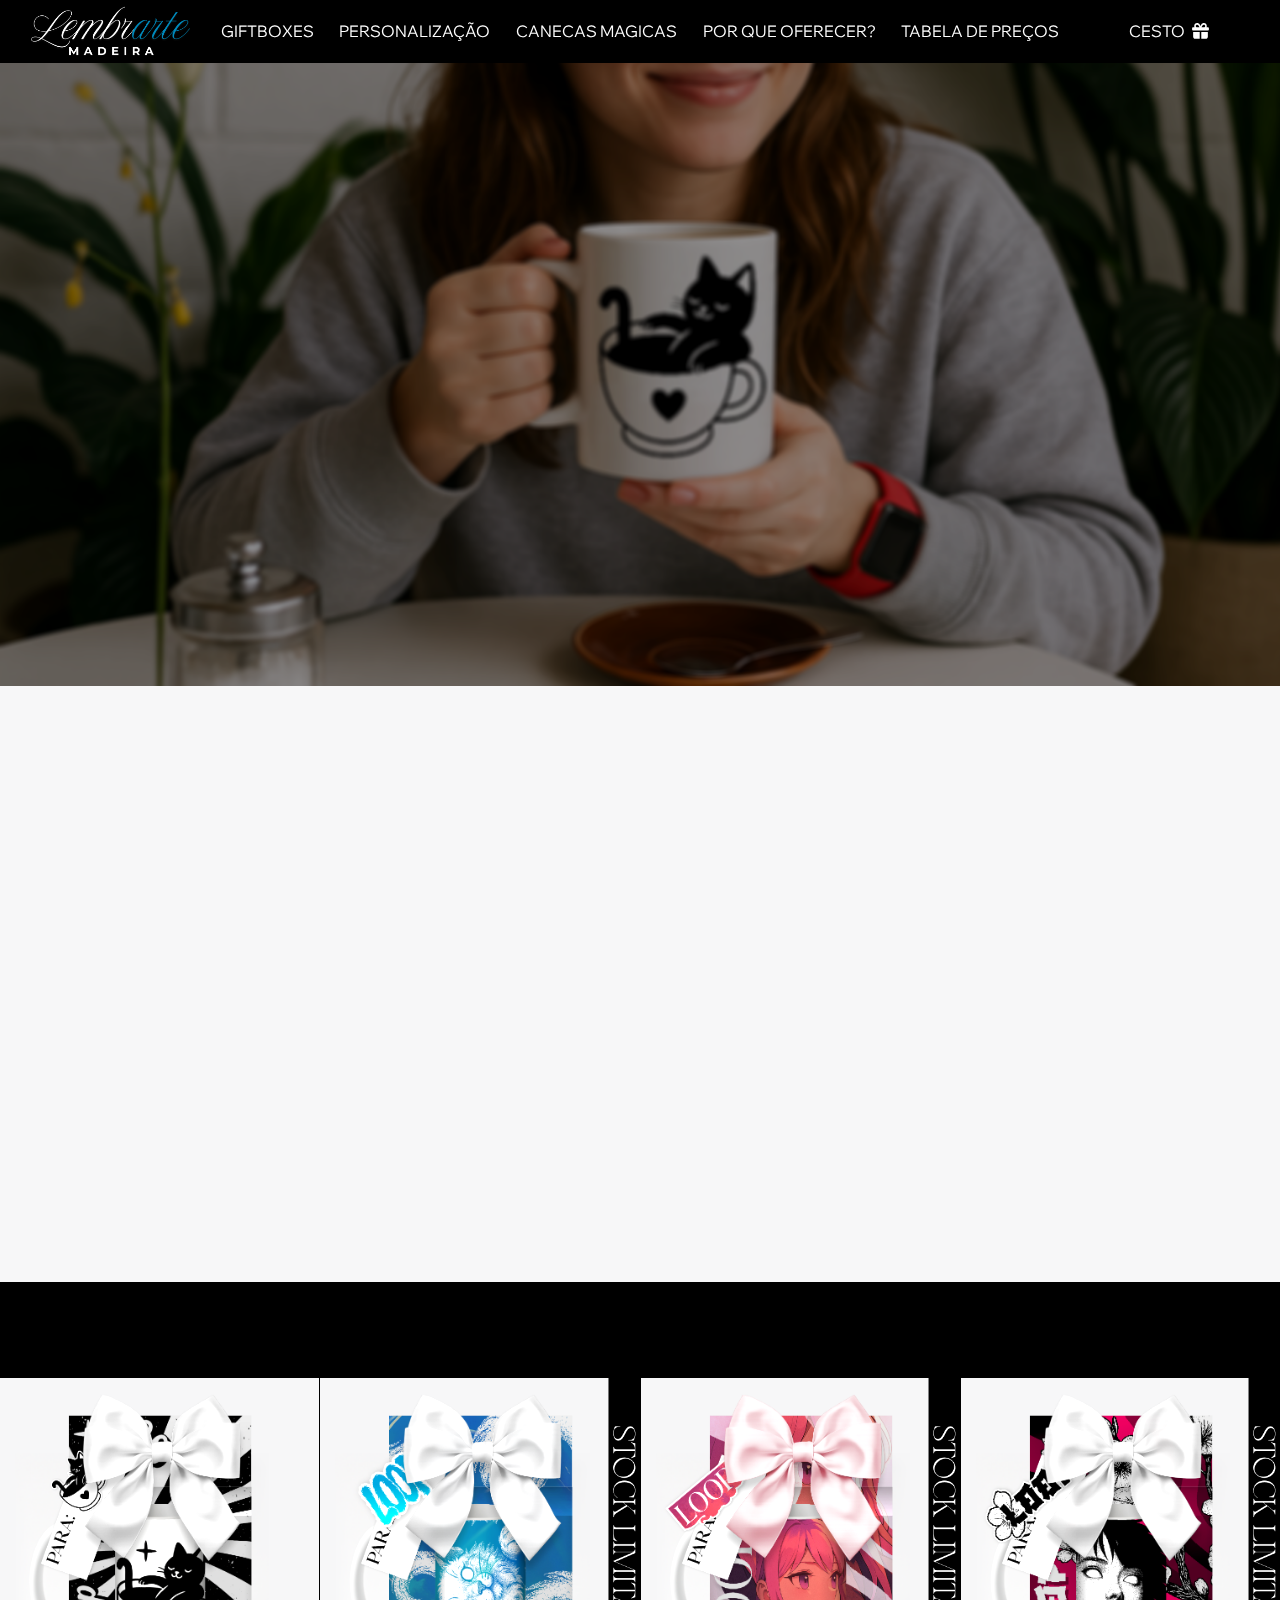
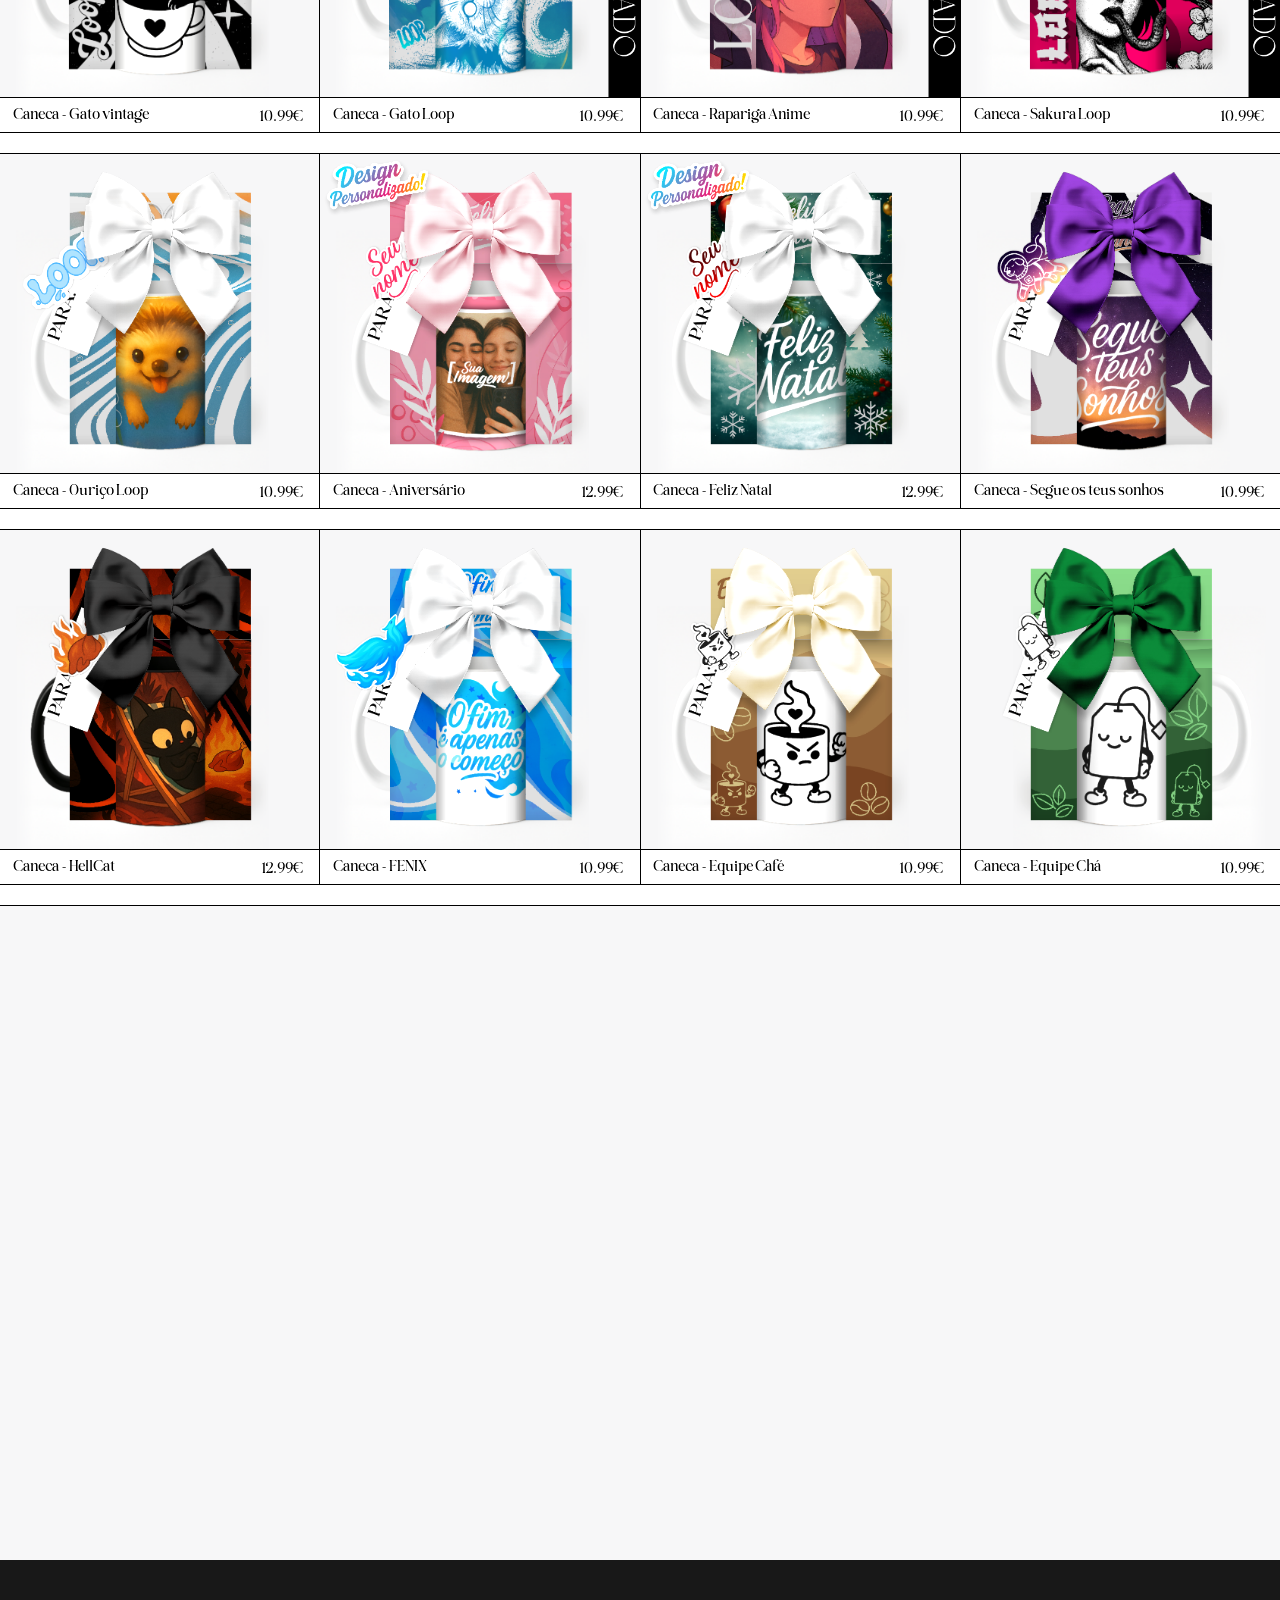
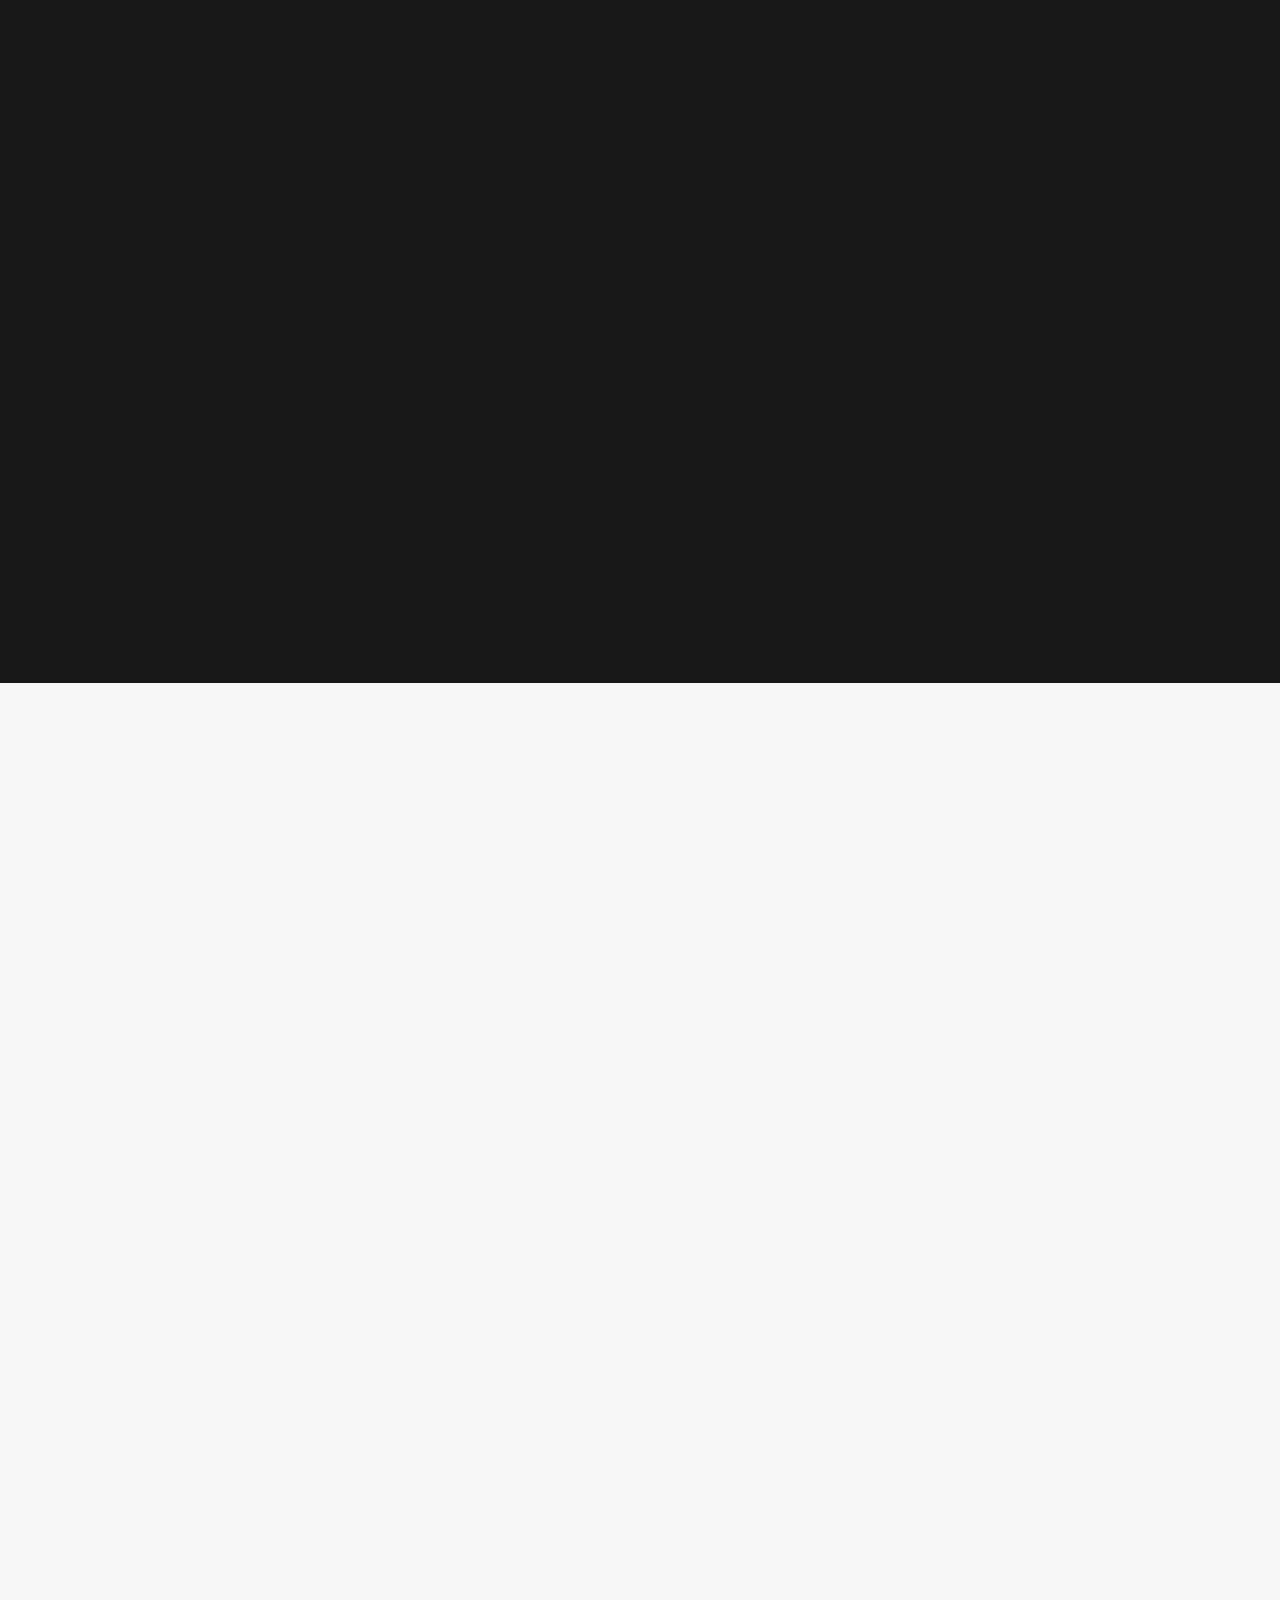
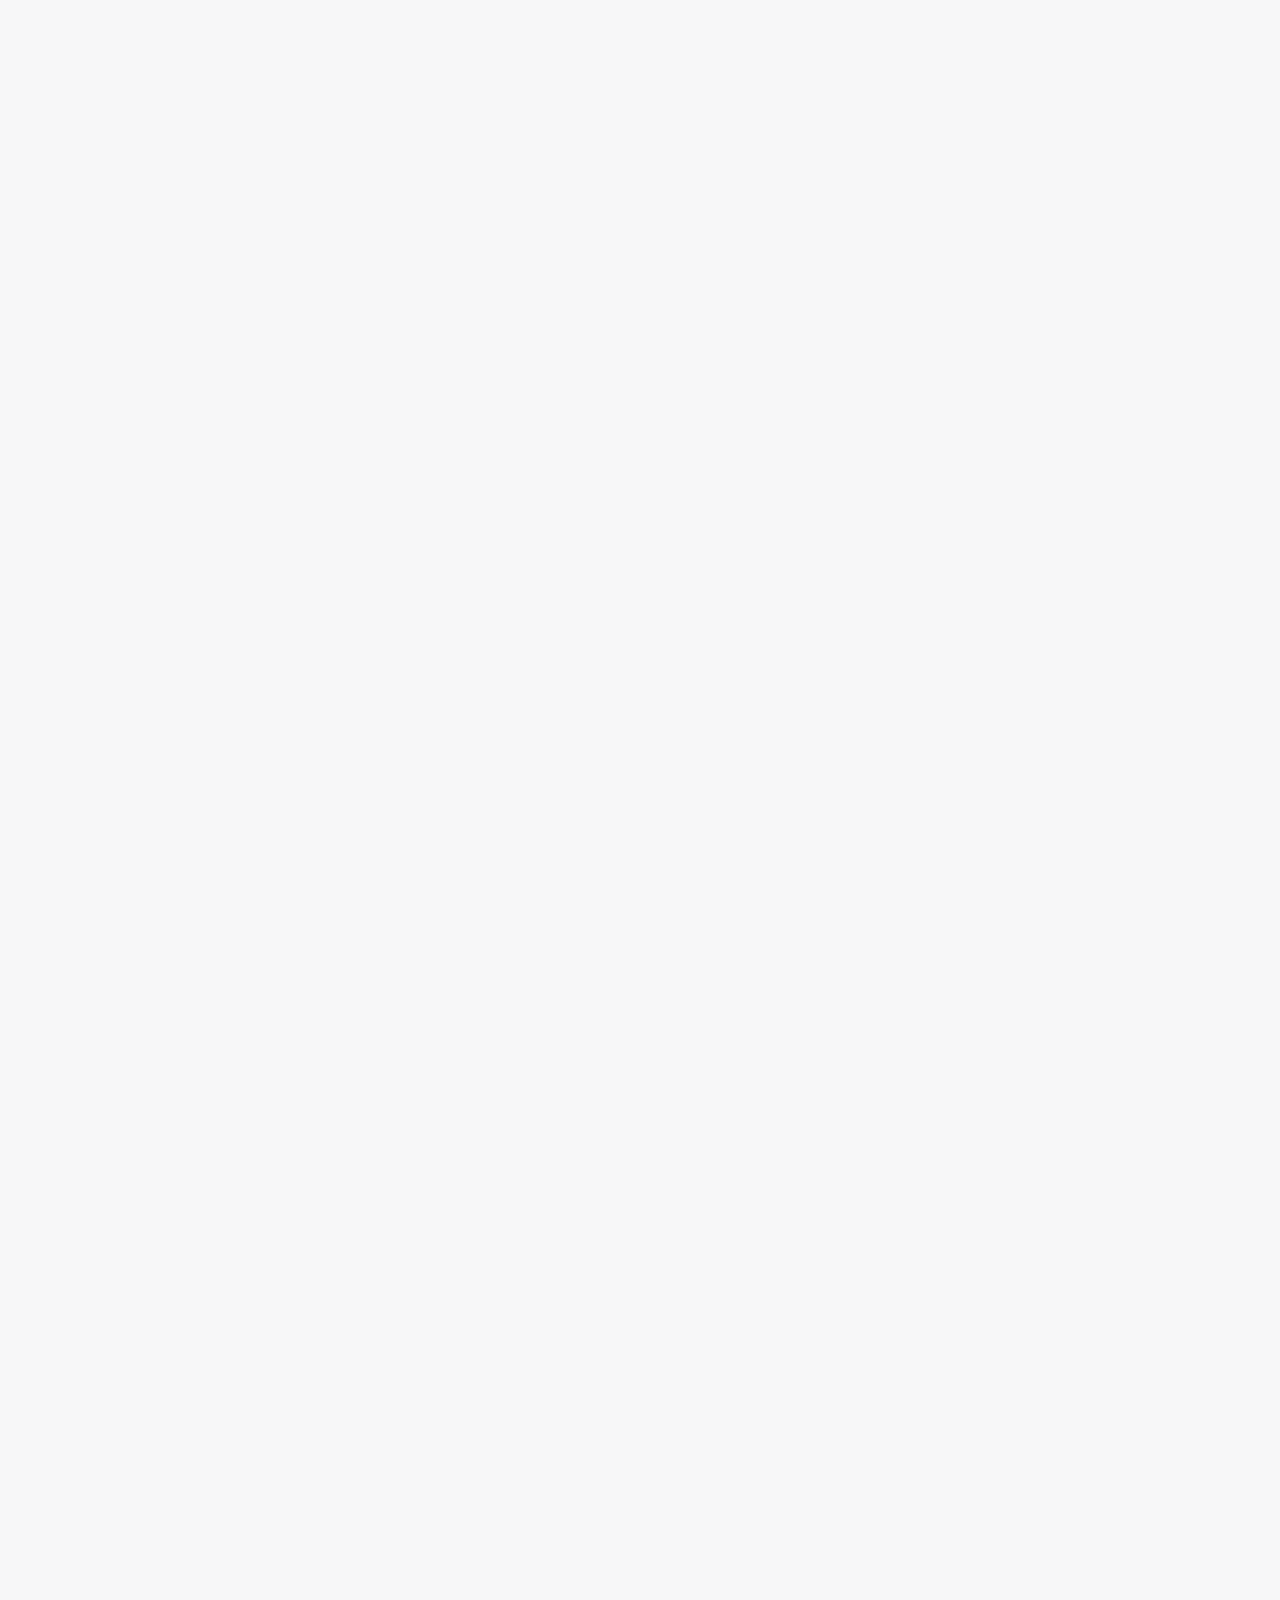
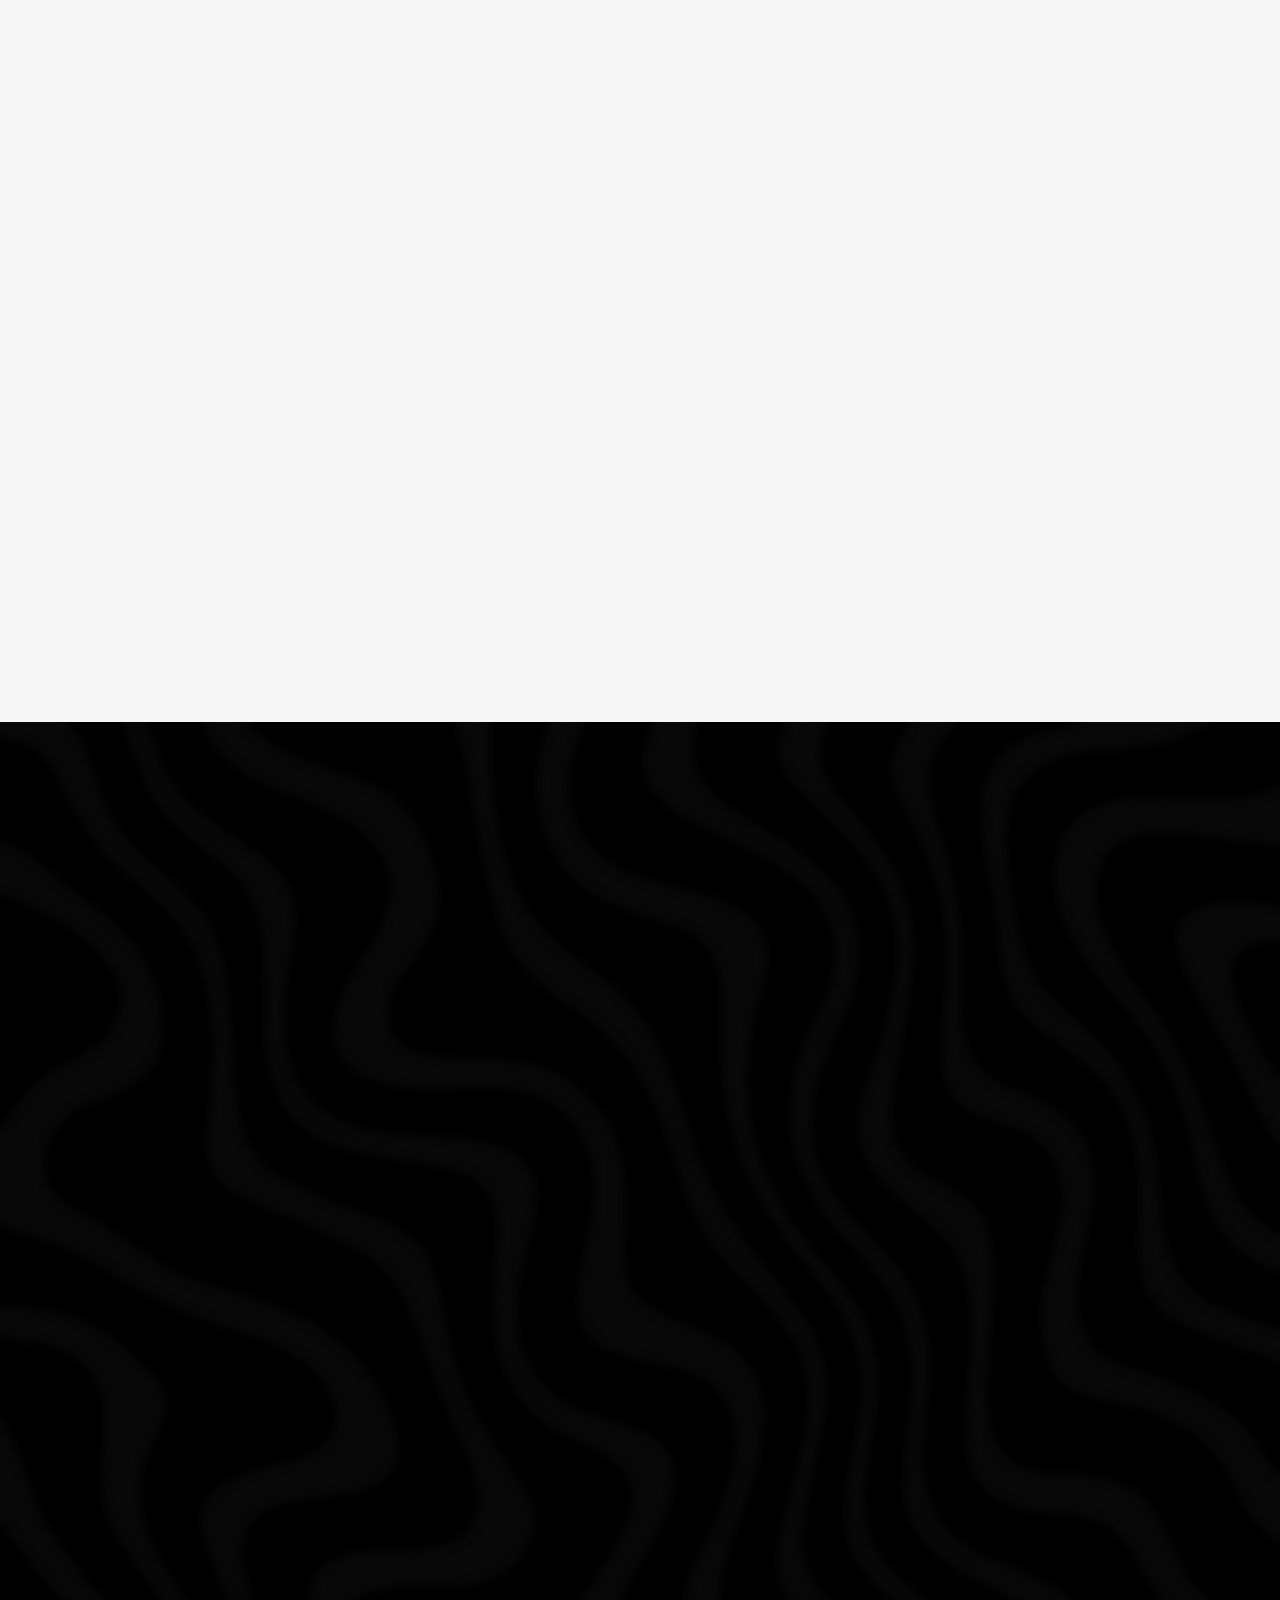
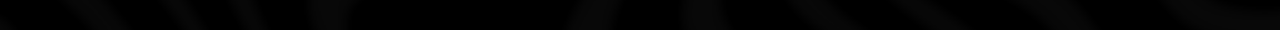
<file: LembrarteMadeira/index.html>
<!DOCTYPE html>
<html lang="en">
<head>
    <meta charset="UTF-8">
    <meta name="viewport" content="width=device-width, initial-scale=1.0">
    <title>Lembrarte Madeira</title>
    <link rel="stylesheet" href="./styles/mainStyle.css">
    <script src="./scripts/mainScript.js"></script>
    <!--FONTS-->
    <link rel="preconnect" href="https://fonts.googleapis.com">
    <link rel="preconnect" href="https://fonts.gstatic.com" crossorigin>
    <link href="https://fonts.googleapis.com/css2?family=Nunito:ital,wght@0,200..1000;1,200..1000&family=PT+Serif:ital,wght@0,400;0,700;1,400;1,700&family=Rubik:ital,wght@0,300..900;1,300..900&family=Wix+Madefor+Display:wght@400..800&display=swap" rel="stylesheet">
    
</head>
<body>
    
    <div class="main-container">
        <!--
        <div class="mini-text-info">
            <p>Ofertas especiais para empresas</p>
        </div>
        -->
        <div class="menu-display-flex hide-mobile">
            <div class="flex-2">
                <a href="#"><img class="img invert" src="./media/lembrarte-no-background.png" alt="lembrarte"></a>
            </div>
            <div class="flex-9 hide-mobile jc-center">
                <div class="links-menu">
                    <!--<a class="selected-menu" href="#">ALL</a>-->
                    <!--<a href="#">CLOTES</a>-->
                    <a class="underline-anim" href="#gift-boxes">GIFTBOXES</a>
                    <a class="underline-anim" href="#custom-mugs">PERSONALIZAÇÃO</a>
                    <a class="underline-anim" href="#magic-mugs">CANECAS MAGICAS</a>
                    <a class="underline-anim" href="#about">POR QUE OFERECER?</a>
                    <a class="underline-anim" href="#pricing">TABELA DE PREÇOS</a>
                    <!--<a href="#">MOUSEPADS</a>-->
                    <!--<a href="#">OTHERS</a>-->
                </div>
            </div>
            <div class="flex-2 links-menu-2 hide-mobile inline-social jc-center">
                <!--<a class="social-icon" href="https://www.instagram.com/lembrartemadeira/"><img src="./media/instagram-brands-solid-full.svg" alt=""></a>-->
                <!--<a class="social-icon" href=""><img src="./media/facebook-brands-solid-full.svg" alt=""></a>-->
                <a class="underline-anim inine-link" href="./cart.html">
                    <p class="bag-text2">CESTO</p>
                    <img class="icon-img2" src="./media/gift.svg" alt="">
                </a>
            </div>
        </div>

        <!-- MOBILE MENU-->
        <div class="mobile-menu-container">
            <div class="mobile-menu-header">
                <a href="#" class="mobile-logo">
                <img src="./media/lembrarte-no-background.png" alt="lembrarte" class="mobile-logo-img invert">
                </a>

                <div class="mobile-menu-toggle" id="mobile-menu-toggle">
                <span></span>
                <span></span>
                <span></span>
                </div>
            </div>

            <div class="mobile-menu-links" id="mobile-menu-links">
                <a class="mobile-link" href="#gift-boxes">GIFTBOXES</a>
                <a class="mobile-link" href="#custom-mugs">PERSONALIZAÇÃO</a>
                <a class="mobile-link" href="#magic-mugs">CANECAS MAGICAS</a>
                <a class="mobile-link" href="#about">POR QUE OFERECER?</a>
                <a class="mobile-link" href="#pricing">TABELA DE PREÇOS</a>

                <a class="mobile-link mobile-cart" href="./cart.html">
                <p>CESTO</p>
                <img src="./media/gift.svg" alt="Cesto" class="mobile-cart-icon">
                </a>
            </div>
        </div>
                
        <div class="menu-info-banner menu-spacing">
            <div class="info-container-info">
                <div class="info-fix-container">
                    <h2 class="spawn-02 title-banner">Coleção</h2>
                    <h2 class="spawn-03 hide-mobile title-banner">Edição Limitada</h2>
                    <h2 class="spawn-03 show-mobile title-banner">Edição</h2>
                    <h2 class="spawn-04 show-mobile title-banner">Limitada</h2>
                    <div class="text-and-button-banner">
                        <p class="spawn-05 text-banner">Uma coleção exclusiva, cuidadosamente preparada, com stock restrito.</p>
                        <a class="spawn-06 button-banner" href="#gift-boxes">Ver Coleção</a>
                    </div>
                </div>
            </div>
            <!--
            <div class="text-banner-image">
                <img src="./hoodies/temporalModel2.png" alt="image">
            </div>
            -->
        </div>
        

        <div class="flex-container-deco extra-mobile-top-padding">
            <div class="flex-child hide-mobile">
                <h1 class="flex-deco anim-spawn-quick-1">FEITO PARA SER LEMBRADO</h1>
            </div>
            <div class="flex-child hide-mobile">
                <h1 class="flex-deco anim-spawn-quick-2">DESENHADO COM CUIDADO, PARA DURAR</h1>
            </div>
            <div class="flex-child">
                <h1 class="flex-deco anim-spawn-quick-3">MOMENTOS ETERNOS</h1>
            </div>
            <div class="flex-child hide-mobile">
                <h1 class="flex-deco anim-spawn-quick-4">UM PRESENTE QUE MERECE SER LEMBRADO</h1>
            </div>
            <div class="flex-child hide-mobile">
                <h1 class="flex-deco anim-spawn-quick-5">CADA DETALHE CONTA UMA HISTÓRIA</h1>
            </div>
        </div>

        <div class="flex-container brightness-106 container-10-7">
            <div class="flex-child">
                <img class="anim-spawn-left flex-img" src="./mugs/mug-box/loop/MUGCAT.png" alt="">
            </div>
            <div class="flex-child extra-mobile-bottom-padding">
                <h1 class="flex-title1 anim-spawn-right-delay-1">PRÁTICO</h1>
                <h1 class="flex-title2 anim-spawn-right-delay-2">MEMORÁVEL</h1>
                <h1 class="flex-title3 anim-spawn-right-delay-3">VALIOSO</h1>
                <a href="#gift-boxes" class="no-deco-link3 flex-button anim-spawn-right-delay-4">Oferece Lembrarte</a>
            </div>
        </div>
        
        <div id="gift-boxes" class="section-title">
            <h4 class="section-name anim-spawn-right-delay-1">GIFT BOXES</h4>
            <div class="section-info">
                <p class="anim-spawn-right-delay-2">O presente que eles nunca esquecerão</p>
            </div>
            <!--<div class="section-button">
                <a href="#" class="anim-spawn-right-delay-3">SEE MORE</a>
            </div>-->
        </div>

        <div id="products">
            <!--
            <div class="flex-mobile">
                <div class="flex-items-container brightness-106">
                    <div class="flex-items">
                        <img class="flex-item-img clip-border" src="./mugs/mug-box/loop/MUGCAT.png" alt="">
                        <img class="flex-item-img-back clip-border" src="./mugs/mug-box/loop/MUGCAT_BACK.png" alt="">
                        <div class="flex-name-and-price">
                            <p class="flet-item-name"><span><span class="hide-mobile">Caneca - </span>Gato vintage</span></p>
                            <p class="flet-item-price">9.99€</p>
                        </div>
                    </div>
                    <div class="flex-items">
                        <img class="flex-item-img clip-border" src="./mugs/mug-box/loop/BlueCatDFinal.png" alt="">
                        <img class="flex-item-img-back clip-border" src="./mugs/mug-box/loop/BlueCatDFinal_BACK.png" alt="">
                        <img class="flex-item-img-custom" src="./mugs/tags/limited-edition.png" alt="">
                        <div class="flex-name-and-price">
                            <p class="flet-item-name"><span><span class="hide-mobile">Caneca - </span>Gato Loop</span></p>
                            <p class="flet-item-price">9.99€</p>
                        </div>
                    </div>
                </div>
                <div class="flex-items-container brightness-106 border-top">
                    <div class="flex-items">
                        <img class="flex-item-img clip-border" src="./mugs/mug-box/loop/AnimeFinal.png" alt="">
                        <img class="flex-item-img-back clip-border" src="./mugs/mug-box/loop/AnimeFinal_BACK.png" alt="">
                        <img class="flex-item-img-custom" src="./mugs/tags/limited-edition.png" alt="">
                        <div class="flex-name-and-price">
                            <p class="flet-item-name"><span><span class="hide-mobile">Caneca - </span>Rapariga Anime</span></p>
                            <p class="flet-item-price">9.99€</p>
                        </div>
                    </div>
                    <div class="flex-items">
                        <img class="flex-item-img clip-border" src="./mugs/mug-box/loop/SAKURAMUG.png" alt="">
                        <img class="flex-item-img-back clip-border" src="./mugs/mug-box/loop/SAKURAMUG_BACK.png" alt="">
                        <img class="flex-item-img-custom" src="./mugs/tags/limited-edition.png" alt="">
                        <div class="flex-name-and-price">
                            <p class="flet-item-name"><span><span class="hide-mobile">Caneca - </span>Sakura Loop</span></p>
                            <p class="flet-item-price">9.99€</p>
                        </div>
                    </div>
                </div>
            </div>        

            <div class="flex-items-container brightness-106">
                <div class="flex-items">
                    <div class="item-spacing"></div>
                </div>
            </div>

            <div class="flex-mobile">
                <div class="flex-items-container brightness-106">
                    <div class="flex-items">
                        <img class="flex-item-img clip-border" src="./mugs/mug-box/loop/erizo.png" alt="">
                        <img class="flex-item-img-back clip-border" src="./mugs/mug-box/loop/erizo_BACK.png" alt="">
                        <div class="flex-name-and-price">
                            <p class="flet-item-name"><span><span class="hide-mobile">Caneca - </span>Ouriço Loop</span></p>
                            <p class="flet-item-price">9.99€</p>
                        </div>
                    </div>
                    <div class="flex-items">
                        <img class="flex-item-img clip-border" src="./mugs/mug-box/loop/parabens.png" alt="">
                        <img class="flex-item-img-back clip-border" src="./mugs/mug-box/loop/parabens_BACK.png" alt="">
                        <img class="flex-item-img-custom" src="./mugs/tags/custom.png" alt="">
                        <div class="flex-name-and-price">
                            <p class="flet-item-name"><span><span class="hide-mobile">Caneca - </span>Aniversário</span></p>
                            <p class="flet-item-price">11.99€</p>
                        </div>
                    </div>
                </div>
                <div class="flex-items-container brightness-106 border-top">
                    <div class="flex-items">
                        <img class="flex-item-img clip-border" src="./mugs/mug-box/loop/natal.png" alt="">
                        <img class="flex-item-img-back clip-border" src="./mugs/mug-box/loop/natal_BACK.png" alt="">
                        <img class="flex-item-img-custom" src="./mugs/tags/custom.png" alt="">
                        <div class="flex-name-and-price">
                            <p class="flet-item-name"><span><span class="hide-mobile">Caneca - </span>Feliz Natal</span></p>
                            <p class="flet-item-price">11.99€</p>
                        </div>
                    </div>
                    <div class="flex-items">
                        <img class="flex-item-img clip-border" src="./mugs/mug-box/loop/dreams.png" alt="">
                        <img class="flex-item-img-back clip-border" src="./mugs/mug-box/loop/dreams_BACK.png" alt="">
                        <div class="flex-name-and-price">
                            <p class="flet-item-name"><span><span class="hide-mobile">Caneca - </span>Segue os teus sonhos</span></p>
                            <p class="flet-item-price">9.99€</p>
                        </div>
                    </div>
                </div>
            </div>

            <div class="flex-items-container brightness-106">
                <div class="flex-items">
                    <div class="item-spacing"></div>
                </div>
            </div>

            <div class="flex-mobile">
                <div class="flex-items-container brightness-106">
                    <div class="flex-items">
                        <img class="flex-item-img clip-border" src="./mugs/mug-box/loop/hellCat.png" alt="">
                        <img class="flex-item-img-back clip-border" src="./mugs/mug-box/loop/hellCat_BACK.png" alt="">
                        <div class="flex-name-and-price">
                            <p class="flet-item-name"><span><span class="hide-mobile">Caneca - </span>Gato vintage</span></p>
                            <p class="flet-item-price">9.99€</p>
                        </div>
                    </div>
                    <div class="flex-items">
                        <a class="no-deco-link3" href="item.html">
                            <img class="flex-item-img clip-border" src="./mugs/mug-box/loop/fenix.png" alt="">
                            <img class="flex-item-img-back clip-border" src="./mugs/mug-box/loop/fenix_BACK.png" alt="">
                            <div class="flex-name-and-price">
                                <p class="flet-item-name"><span><span class="hide-mobile">Caneca - </span>FENIX</span></p>
                                <p class="flet-item-price">9.99€</p>
                            </div>
                        </a>
                    </div>
                </div>
                <div class="flex-items-container brightness-106 border-top">
                    <div class="flex-items">
                        <img class="flex-item-img clip-border" src="./mugs/mug-box/loop/hellCat.png" alt="">
                        <img class="flex-item-img-back clip-border" src="./mugs/mug-box/loop/hellCat_BACK.png" alt="">
                        <div class="flex-name-and-price">
                            <p class="flet-item-name"><span><span class="hide-mobile">Caneca - </span>Rapariga Anime</span></p>
                            <p class="flet-item-price">9.99€</p>
                        </div>
                    </div>
                    <div class="flex-items">
                        <img class="flex-item-img clip-border" src="./mugs/mug-box/loop/hellCat.png" alt="">
                        <img class="flex-item-img-back clip-border" src="./mugs/mug-box/loop/hellCat_BACK.png" alt="">
                        <div class="flex-name-and-price">
                            <p class="flet-item-name"><span><span class="hide-mobile">Caneca - </span>Sakura Loop</span></p>
                            <p class="flet-item-price">9.99€</p>
                        </div>
                    </div>
                </div>
            </div>
            -->
        </div>


        <div class="flex-container-deco" id="custom-mugs">
            <div class="flex-child extra-mobile-top-padding">
                <h1 class="flex-deco anim-spawn-quick-1">Não encontrou o artigo perfeito?</h1>
            </div>
        </div>
        <div class="flex-container invert-pos-flex brightness-106 centered-container-middle">
            <div class="flex-child extra-mobile-bottom-padding">
                <img class="flex-img anim-spawn-left" src="./mugs/mug-only/loop/fenix.png" alt="">
                <h1 onclick="abrirWhatsapp('Olá! Gostaria de fazer um pedido personalizado do zero!')" class="flex-button anim-spawn-right-delay-4 show-mobile-flex inline-icon-text">
                    <p>Fale connosco!</p>
                    <img src="./media/whatsapp-brands-solid-full.svg" alt="">
                </h1>
            </div>
            <div class="flex-child centered-mobile">
                <h1 class="flex-title5 anim-spawn-right-delay-2">Crie a caneca<br class="show-mobile"> <span class="mobile-marker"> única </span></h1>
                <p class="flex-text anim-spawn-right-delay-3">Não encontrou o artigo perfeito? <br>Peça-o personalizado, feito à sua medida.</p>
                <h1 onclick="abrirWhatsapp('Olá! Gostaria de fazer um pedido personalizado do zero!')" class="flex-button anim-spawn-right-delay-4 hide-mobile inline-icon-text">
                    <p>Fale connosco!</p>
                    <img src="./media/whatsapp-brands-solid-full.svg" alt="">
                </h1>
            </div>
        </div>


        <!--<div class="container-info-mugs hide-mobile">
            <h1 class="flex-text anim-spawn-right-delay-2">Um artigo ideal para:</h1>
            <div class="flex-items-container flex-mobile-column border-sides bottom-1px">
                <div class="flex-items">
                    <div class="flex-name-and-price">
                        <p class="flex-item-center anim-spawn-bottom">Festas</p>
                    </div>
                    <img class="flex-item-img-base anim-spawn-bottom" src="./mugs/mug-only/loop/example0.png" alt="">
                </div>
                <div class="flex-items">
                    <div class="flex-name-and-price">
                        <p class="flex-item-center anim-spawn-bottom">Eventos</p>
                    </div>
                    <img class="flex-item-img-base anim-spawn-bottom" src="./mugs/mug-only/loop/comunhao.png" alt="">
                </div>
                <div class="flex-items">
                    <div class="flex-name-and-price">
                        <p class="flex-item-center anim-spawn-bottom">Empresas</p>
                    </div>
                    <img class="flex-item-img-base anim-spawn-bottom" src="./mugs/mug-only/loop/empresa.png" alt="">
                </div>
                <div class="flex-items">
                    <div class="flex-name-and-price">
                        <p class="flex-item-center anim-spawn-bottom">Familias</p>
                    </div>
                    <img class="flex-item-img-base anim-spawn-bottom" src="./mugs/mug-only/loop/familia.png" alt="">
                </div>
            </div>
        </div>-->
        

        
        <!--
        <div class="menu-banner">
            <div class="section-link-container">
                <img src="./hoodies/temporalModel1.png" alt="Banner">
                <p class="text-over-img">CLOTES</p>
            </div>
            <div class="section-link-container">
                <img src="./mugs/mug-box/loop/AnimeFinal.png" alt="Banner">
                <p class="text-over-img">MUGS</p>
            </div>
            <div class="section-link-container">
                <img src="./hoodies/temporalModel2.png" alt="Banner">
                <p class="text-over-img">ACCESSORIES</p>
            </div>
        </div>
        -->

        <div class="flex-magic-container black-back left-container" id="magic-mugs">
            <div class="flex-child extra-mobile-top-padding">
                <h1 class="flex-title6 anim-spawn-right-delay-2">Um Presente <span class="magic-highlight">Mágico</span></h1>
                <p class="flex-text anim-spawn-right-delay-3">Uma caneca mágica que revela <br class="show-mobile"> o design ao contacto com o calor!</p>
                <div class="hide-mobile">
                    <p class="flex-text anim-spawn-right-delay-3">Escolha qualquer design com esta característica, <br> seja do nosso catálogo ou personalizado!</p>
                    <h1 onclick="abrirWhatsapp('Olá! Gostaria de fazer um pedido personalizado de uma caneca magica!')" class="flex-button-black anim-spawn-right-delay-4 inline-icon-text2">
                        <p>Fale connosco!</p>
                        <img src="./media/whatsapp-brands-solid-full.svg" alt="">
                    </h1>
                </div>
            </div>
            <div class="flex-child">
                <div class="flex-stack anim-spawn-left">
                    <img class="fade-container stack-img" src="./mugs/mug-only/magic/hide_mug.png" alt="">
                    <img class="stack-img" src="./mugs/mug-only/magic/show_mug.png" alt="">
                    <img class="stack-img z-index-0" src="./mugs/mug-only/magic/shadow_mug.png" alt="">
                </div>
            </div>
            <div class="flex-child show-mobile extra-mobile-bottom-padding">
                <div class="show-mobile">
                    <p class="flex-text anim-spawn-right-delay-3">Escolha qualquer design com <br class="show-mobile"> esta característica, <br class="hide-mobile"> seja do nosso <br class="show-mobile">  catálogo ou personalizado!</p>
                    <h1 onclick="abrirWhatsapp('Olá! Gostaria de fazer um pedido personalizado de uma caneca magica!')" class="flex-button-black anim-spawn-right-delay-4 inline-icon-text2">
                        <p>Fale connosco!</p>
                        <img src="./media/whatsapp-brands-solid-full.svg" alt="">
                    </h1>
                </div>
            </div>
        </div>




        
       

        <div class="flex-container-deco extra-mobile-top-padding">
            <div class="flex-child">
                <h1 class="flex-deco anim-spawn-quick-1">- UMA DECISÃO DIFÍCIL-</h1>
            </div>
        </div>
        <div class="flex-container brightness-106 centered-container-middle">
            <!-- Lado café -->
            <a href="./item.html?id=11" class="text-deco-none flex-child hide-mobile">    
                <div class="img-hide-container anim-spawn-left">
                    <img class="front-img" src="./mugs/mug-box/loop/cafe.png" alt="">
                    <img class="back-img" src="./mugs/mug-only/loop/cafe_mug.png" alt="">
                </div>
                <p class="flex-button anim-spawn-bottom">Equipe Café</p>
            </a>

            <!-- Título central -->
            <div class="flex-child">
                <p class="flex-title5 anim-spawn-bottom">« Dois mundos, <br> uma caneca »</p>
                <p class="flex-text anim-spawn-right-delay-3">O presente perfeito para <br class="show-mobile"> amantes de café ou chá</p>
                <p class="flex-text anim-spawn-right-delay-3">Faça a sua escolha:</p>
            </div>
            
            <div class="mugs-choose-container">
                <a href="./item.html?id=11" class="text-deco-none flex-child show-mobile ">    
                    <div class="img-hide-container anim-spawn-left">
                        <img class="front-img" src="./mugs/mug-box/loop/cafe.png" alt="">
                        <img class="back-img" src="./mugs/mug-only/loop/cafe_mug.png" alt="">
                    </div>
                    <p class="flex-button anim-spawn-bottom">Equipe Café</p>
                </a>

                <!-- Lado té -->
                <a href="./item.html?id=12" class="text-deco-none flex-child ">    
                    <div class="img-hide-container anim-spawn-right-delay-1">
                        <img class="front-img" src="./mugs/mug-box/loop/cha.png" alt="">
                        <img class="back-img" src="./mugs/mug-only/loop/cha_mug.png" alt="">
                    </div>
                    <p class="flex-button anim-spawn-bottom">Equipe Chá</p>
                </a>
            </div>
            

        </div>






        
        <div class="flex-magic-container back-grey left-container" id="about">
            <div class="flex-child extra-mobile-top-padding">
                <h1 class="flex-title5 anim-spawn-right-delay-1">O Prazer de <span class="highlight-text"> <br class="show-mobile"> Oferecer</span></h1>
                <p class="text-responsive anim-spawn-left">Poucas coisas são tão especiais quanto ver o sorriso de alguém ao receber um presente. E a ciência mostra que esse gesto simples tem um impacto positivo para quem oferece e para quem recebe.</p>
                <p class="text-responsive anim-spawn-left">Estudos realizados por universidades como <span class="highlight-text">Harvard</span> e <span class="highlight-text">British Columbia</span> revelam que pessoas que dedicam tempo e recursos para oferecer algo a familiares ou amigos experimentam maior sensação de bem-estar e fortalecem seus laços afetivos. Em um experimento clássico, participantes que usaram uma quantia em dinheiro para oferecer algo a outra pessoa relataram não apenas mais felicidade pessoal, mas também uma conexão mais próxima com quem recebeu.</p>
                <p class="text-responsive anim-spawn-left">Oferecer não é apenas entregar um objeto: é criar um momento de alegria partilhada e construir memórias que permanecem. Cada caneca escolhida para alguém especial pode ser um símbolo desse carinho e dessa felicidade em comum.</p>                                          
            </div>
            <div class="flex-child">
                <div class="flex-stack anim-spawn-right-delay-1">
                    <img class="stack-img hight-contrast" src="./mugs/mug-only/loop/gift.png" alt="">
                    <img class="stack-img z-index-0" src="./mugs/mug-only/magic/soft_shadow.png" alt="">
                </div>
            </div>
        </div>

        <div class="flex-magic-container back-grey right-container" id="about">
            <div class="flex-child hide-mobile">
                <div class="flex-stack anim-spawn-right-delay-1">
                    <img class="stack-img hight-contrast" src="./mugs/mug-only/loop/aniversary_mug.png" alt="">
                    <img class="stack-img z-index-0" src="./mugs/mug-only/magic/soft_shadow.png" alt="">
                </div>
            </div>
            <div class="flex-child">
                <h1 class="flex-title5 anim-spawn-right-delay-1">A Magia do <span class="highlight-text2"> <br class="show-mobile">Toque Pessoal</span></h1>
                <p class="text-responsive anim-spawn-left">Nada é tão especial quanto sentir que alguém se importou de verdade. Estudos de universidades renomadas, como <span class="highlight-text2">Harvard</span> e <span class="highlight-text2">Stanford</span>, mostram que os presentes personalizados aumentam a sensação de conexão e valorização entre as pessoas.</p>
                <p class="text-responsive anim-spawn-left">Quando dedicamos tempo para escolher ou criar algo que reflita os gostos ou a personalidade de quem vai receber, o gesto vai além do objeto: ele comunica atenção, cuidado e consideração. Pesquisas indicam que o receptor percebe essa intenção e responde com gratidão, reforçando os laços afetivos, enquanto quem dá o presente também experimenta maior bem-estar e satisfação pessoal.</p>
                <p class="text-responsive anim-spawn-left">Presentes personalizados transformam momentos comuns em lembranças especiais. Uma caneca com uma frase única, um detalhe que remeta a uma memória compartilhada, ou qualquer objeto pensado exclusivamente para alguém se torna um símbolo duradouro de carinho e atenção, criando memórias que ficam na lembrança muito depois de o presente ter sido usado.</p>     
            </div>
            <div class="flex-child show-mobile">
                <div class="flex-stack anim-spawn-right-delay-1">
                    <img class="stack-img hight-contrast" src="./mugs/mug-only/loop/aniversary_mug.png" alt="">
                    <img class="stack-img z-index-0" src="./mugs/mug-only/magic/soft_shadow.png" alt="">
                </div>
            </div>
        </div>
        

        <!--

        <div class="section-title">
            <h4 class="section-name anim-spawn-right-delay-1">MUGS</h4>
            <div class="section-info">
                <p class="anim-spawn-right-delay-2">Daily pieces with timeless design</p>
            </div>
            <div class="section-button">
                <a href="#" class="anim-spawn-right-delay-3">SEE MORE</a>
            </div>
        </div>

        <div class="items-container">
            <div class="items-inline-block">
                <div class="item display-flex">
                    <div class="image-wrapper">
                        <img class="background-image" src="./mugs/mug-box/loop/SAKURAMUG.png" alt="Banner">
                        <img class="overlay-image" src="./mugs/byLoop.png" alt="Banner">
                    </div>
                    <div class="item-info-container">
                        <div class="item-info">
                            <p class="item-name">Sakura Mug</p>
                            <p class="item-price">€9,99</p>
                        </div>
                        <div class="item-banner">
                            <img class="img-banner" src="./mugs/mug-banner/loop/banner-sakura.png" alt="Banner">
                        </div>
                    </div>
                </div>
                <div class="item display-flex">
                    <div class="image-wrapper">
                        <img class="background-image" src="./mugs/mug-only/loop/snake-mug.png" alt="Banner">
                        <img class="overlay-image" src="./mugs/byLoop.png" alt="Banner">
                    </div>
                    <div class="item-info-container">
                        <div class="item-info">
                            <p class="item-name">Snake Mug</p>
                            <p class="item-price">€9,99</p>
                        </div>
                        <div class="item-banner">
                            <img class="img-banner" src="./mugs/mug-banner/loop/banner-snake.png" alt="Banner">
                        </div>
                    </div>
                </div>
            </div>
            <div class="items-inline-block">
                <div class="item display-flex">
                    <div class="image-wrapper">
                        <img class="background-image" src="./mugs/mug-box/loop/BlueCatDFinal.png" alt="Banner">
                        <img class="overlay-image" src="./mugs/byLoop.png" alt="Banner">
                    </div>
                    <div class="item-info-container">
                        <div class="item-info">
                            <p class="item-name">Cat Loop Mug</p>
                            <p class="item-price">€9,99</p>
                        </div>
                        <div class="item-banner">
                            <img class="img-banner" src="./mugs/mug-banner/loop/banner-cat.png" alt="Banner">
                        </div>
                    </div>
                </div>
                <div class="item display-flex">
                    <div class="image-wrapper">
                        <img class="background-image" src="./mugs/mug-only/loop/anime-mug.png" alt="Banner">
                        <img class="overlay-image" src="./mugs/byLoop - copia.png" alt="Banner">
                    </div>
                    <div class="item-info-container">
                        <div class="item-info">
                            <p class="item-name">Anime Mug</p>
                            <p class="item-price">€9,99</p>
                        </div>
                        <div class="item-banner">
                            <img class="img-banner" src="./mugs/mug-banner/loop/banner-anime.png" alt="Banner">
                        </div>
                    </div>
                </div>
            </div>
        </div>
        -->
        <!--
        <div class="only-title" id="packs">
            <h1 class="flex-title1 anim-spawn-bottom top-padding-title">Conheça os <br class="show-mobile">nossos pacotes</h1>  
        </div>
        <div class="flex-mobile-column">
            <div class="packs-container">
                <div class="single-pack">
                    <p class="single-pack-title">Basic pack</p>
                    <p class="single-pack-description">Catalogue design</p>
                    <div class="include-container">
                        <div class="inline-include">
                            <img class="include-img" src="./media/circle-check-solid-full.svg" alt="">
                            <p class="include-text">Inclui caja + Sticker</p>
                        </div>
                        <div class="inline-include">
                            <img class="include-img" src="./media/circle-xmark-solid-full.svg" alt="">
                            <p class="include-text not-include">Diseño personalizado</p>
                        </div>
                        <div class="inline-include">
                            <img class="include-img" src="./media/circle-xmark-solid-full.svg" alt="">
                            <p class="include-text not-include">Posavasos</p>
                        </div>
                        <div class="inline-include">
                            <img class="include-img" src="./media/circle-xmark-solid-full.svg" alt="">
                            <p class="include-text not-include">Llavero</p>
                        </div>
                    </div>
                    <img class="pack-img" src="./mugs/mug-box/loop/AnimeFinal.png" alt="img">
                    <p class="pack-price">9.99€</p>
                </div>
                <div class="single-pack">
                    <p class="single-pack-title">Custom pack</p>
                    <p class="single-pack-description">Custom design pack</p>
                    <div class="include-container">
                        <div class="inline-include">
                            <img class="include-img" src="./media/circle-check-solid-full.svg" alt="">
                            <p class="include-text">Inclui caja + Sticker</p>
                        </div>
                        <div class="inline-include">
                            <img class="include-img" src="./media/circle-check-solid-full.svg" alt="">
                            <p class="include-text not-include">Diseño personalizado</p>
                        </div>
                        <div class="inline-include">
                            <img class="include-img" src="./media/circle-xmark-solid-full.svg" alt="">
                            <p class="include-text not-include">Posavasos</p>
                        </div>
                        <div class="inline-include">
                            <img class="include-img" src="./media/circle-xmark-solid-full.svg" alt="">
                            <p class="include-text not-include">Llavero</p>
                        </div>
                    </div>
                    <img class="pack-img" src="./mugs/mug-box/loop/parabens.png" alt="img">
                    <p class="pack-price">13.99€</p>
                </div>
                <div class="single-pack">
                    <p class="single-pack-title">Catalogue pack</p>
                    <p class="single-pack-description">Full combo pack</p>
                    <div class="include-container">
                        <div class="inline-include">
                            <img class="include-img" src="./media/circle-check-solid-full.svg" alt="">
                            <p class="include-text">Inclui caja + Sticker</p>
                        </div>
                        <div class="inline-include">
                            <img class="include-img" src="./media/circle-xmark-solid-full.svg" alt="">
                            <p class="include-text not-include">Diseño personalizado</p>
                        </div>
                        <div class="inline-include">
                            <img class="include-img" src="./media/circle-check-solid-full.svg" alt="">
                            <p class="include-text not-include">Posavasos</p>
                        </div>
                        <div class="inline-include">
                            <img class="include-img" src="./media/circle-check-solid-full.svg" alt="">
                            <p class="include-text not-include">Llavero</p>
                        </div>
                    </div>
                    <img class="pack-img" src="./mugs/mug-box/loop/AnimeFinal.png" alt="img">
                    <p class="pack-price">12.99€</p>
                </div>
                <div class="single-pack">
                    <p class="single-pack-title">Full custom pack</p>
                    <p class="single-pack-description">Full combo pack</p>
                    <div class="include-container">
                        <div class="inline-include">
                            <img class="include-img" src="./media/circle-check-solid-full.svg" alt="">
                            <p class="include-text">Inclui caja + Sticker</p>
                        </div>
                        <div class="inline-include">
                            <img class="include-img" src="./media/circle-check-solid-full.svg" alt="">
                            <p class="include-text not-include">Diseño personalizado</p>
                        </div>
                        <div class="inline-include">
                            <img class="include-img" src="./media/circle-check-solid-full.svg" alt="">
                            <p class="include-text not-include">Posavasos</p>
                        </div>
                        <div class="inline-include">
                            <img class="include-img" src="./media/circle-check-solid-full.svg" alt="">
                            <p class="include-text not-include">Llavero</p>
                        </div>
                    </div>
                    <img class="pack-img" src="./mugs/mug-box/loop/AnimeFinal.png" alt="img">
                    <p class="pack-price">16.99€</p>
                </div>
            </div>
        </div>
       -->

        <div class="flex-container-deco top-padding-title" id="pricing">
            <div class="flex-child">
                <h1 class="flex-deco anim-spawn-quick-1">* Ofertas especiais para empresas</h1>
            </div>
        </div>

        <div class="flex-container brightness-106 table-container">
            <div class="flex-child">
                <h1 class="flex-title5 anim-spawn-right-delay-1 bottom-mini-margin-mobile">Tabela de preços</h1>
                <p class="flex-text anim-spawn-right-delay-2 hide-mobile">Tem alguma duvida ou pergunta?</p>
                <div class="flex-container gap-2 hide-mobile">
                    <!--<h1 onclick="abrirWhatsapp()" class="flex-button-inline anim-spawn-right-delay-3">Perguntas frequentes</h1>-->
                    <h1 onclick="abrirWhatsapp('Olá! Tenho uma dúvida!')" class="flex-button-inline anim-spawn-right-delay-4 inline-icon-text">
                        <p>Fale connosco diretamente!</p>
                        <img src="./media/whatsapp-brands-solid-full.svg" alt="">
                    </h1>
                </div>
            </div>

            <div class="flex-child margin-1 anim-spawn-left">
    <table class="table-flex">
        <tr>
            <th>TIPO DE CANECA</th>
            <th>PREÇO</th>
        </tr>
        <tr>
            <td>Caneca básica</td>
            <td class="precio">8,99 €</td>
        </tr>
        <tr>
            <td>Caneca mágica</td>
            <td class="precio">10,99 €</td>
        </tr>
        <tr>
            <th colspan="2">EXTRAS</th>
        </tr>
        <tr>
            <td>Caixa</td>
            <td class="precio">+ 2 €</td>
        </tr>
        <tr>
            <td>Design personalizado</td>
            <td class="precio">+ 4 €</td>
        </tr>
        <tr>
            <td>Base para copo</td>
            <td class="precio">+ 2 €</td>
        </tr>
        <tr>
            <td>Chaveiro</td>
            <td class="precio">+ 2 €</td>
        </tr>
    </table>
</div>


            <div class="flex-child show-mobile">
                <p class="flex-text anim-spawn-right-delay-2">Tem alguma duvida ou pergunta?</p>
                <div class="flex-container gap-2">
                    <!--<h1 onclick="abrirWhatsapp()" class="flex-button-inline anim-spawn-right-delay-3">Perguntas frequentes</h1>-->
                    <h1 onclick="abrirWhatsapp('Olá! Tenho uma dúvida!')" class="flex-button-inline anim-spawn-right-delay-4 inline-icon-text">
                        <p>Fale connosco diretamente!</p>
                        <img src="./media/whatsapp-brands-solid-full.svg" alt="">
                    </h1>
                </div>
            </div>
        </div>
        
        
        <!--
        <div class="section-title">
            <h4 class="section-name">CLOTES</h4>
            <div class="section-info">
                <p class="">Lorem ipsum dolor sit amet consectetur adipisicing elit. Quae obcaecati delectus fugit rem error ab impedit amet eveniet odio illum</p>
            </div>
            <div class="section-button">
                <a href="#">SEE MORE</a>
            </div>
        </div>

        <div class="menu-banner">
            <div><img src="./hoodies/clotes-section.png" alt="Banner"></div>
            <div><img src="./hoodies/clotes-section.png" alt="Banner"></div>
            <div><img src="./hoodies/clotes-section.png" alt="Banner"></div>
            <div><img src="./hoodies/clotes-section.png" alt="Banner"></div>
        </div>
        -->

        
        <div class="footer">
            <div class="footer-inline">
                <div class="vertical-align flex-4 anim-spawn-right-delay-1">
                    <img class="footer-logo" src="./media/lembrarte-no-background.png" alt="Lembrarte">
                    <div class="inline-social-footer">
                        <a class="social-icon-footer" href="https://www.instagram.com/lembrartemadeira/">INSTAGRAM</a>
                        <a class="social-icon-footer" href="https://www.facebook.com/share/1BZkKzEwWC/">FACEBOOK</a>
                        <a class="social-icon-footer" href="mailto:lembrartemadeira@gmail.com">E-MAIL</a>
                    </div>
                </div>
                <div class="flex-1">
                    <div class="flex-row">
                        <hr class="anim-spawn-bottom">
                    </div>
                </div>
                <div class="vertical-align flex-4 anim-spawn-left">
                    <div class="align-center">
                        <p class="footer-title">Sobre Nós</p>
                        <div class="flex-column">
                            <a href="./about.html">A Nossa Visão</a>
                            <!--<a href="#">Preguntas frecuentes</a>-->
                            <!--<a href="#">Blog</a>-->
                        </div>
                    </div>
                </div>
                <div class="vertical-align flex-4 anim-spawn-left">
                    <div class="align-center">
                        <p class="footer-title">Contacto</p>
                        <div class="flex-column">
                            <a href="mailto:lembrartemadeira@gmail.com">lembrartemadeira@gmail.com</a>
                            <a href="tel:+351916865014">+351916865014</a>
                        </div>
                    </div>
                </div>
                <!--
                <div class="vertical-align flex-4 anim-spawn-left">
                    <div class="align-center">
                        <p class="footer-title">Politica</p>
                        <div class="flex-column">
                            <a href="#">Política de privacidad</a>
                            <a href="#">Términos y condiciones</a>
                            <a href="#">Política de cookies</a>
                        </div>
                    </div>
                </div>
                -->
            </div>
            <div class="text-info-footer anim-spawn-bottom">
                <p>LEMBR<span class="bigger-letter">A</span>RTE<span class="mini-letter">©</span></p>
            </div>
        </div>
    </div>
</body>
</html>
</file>
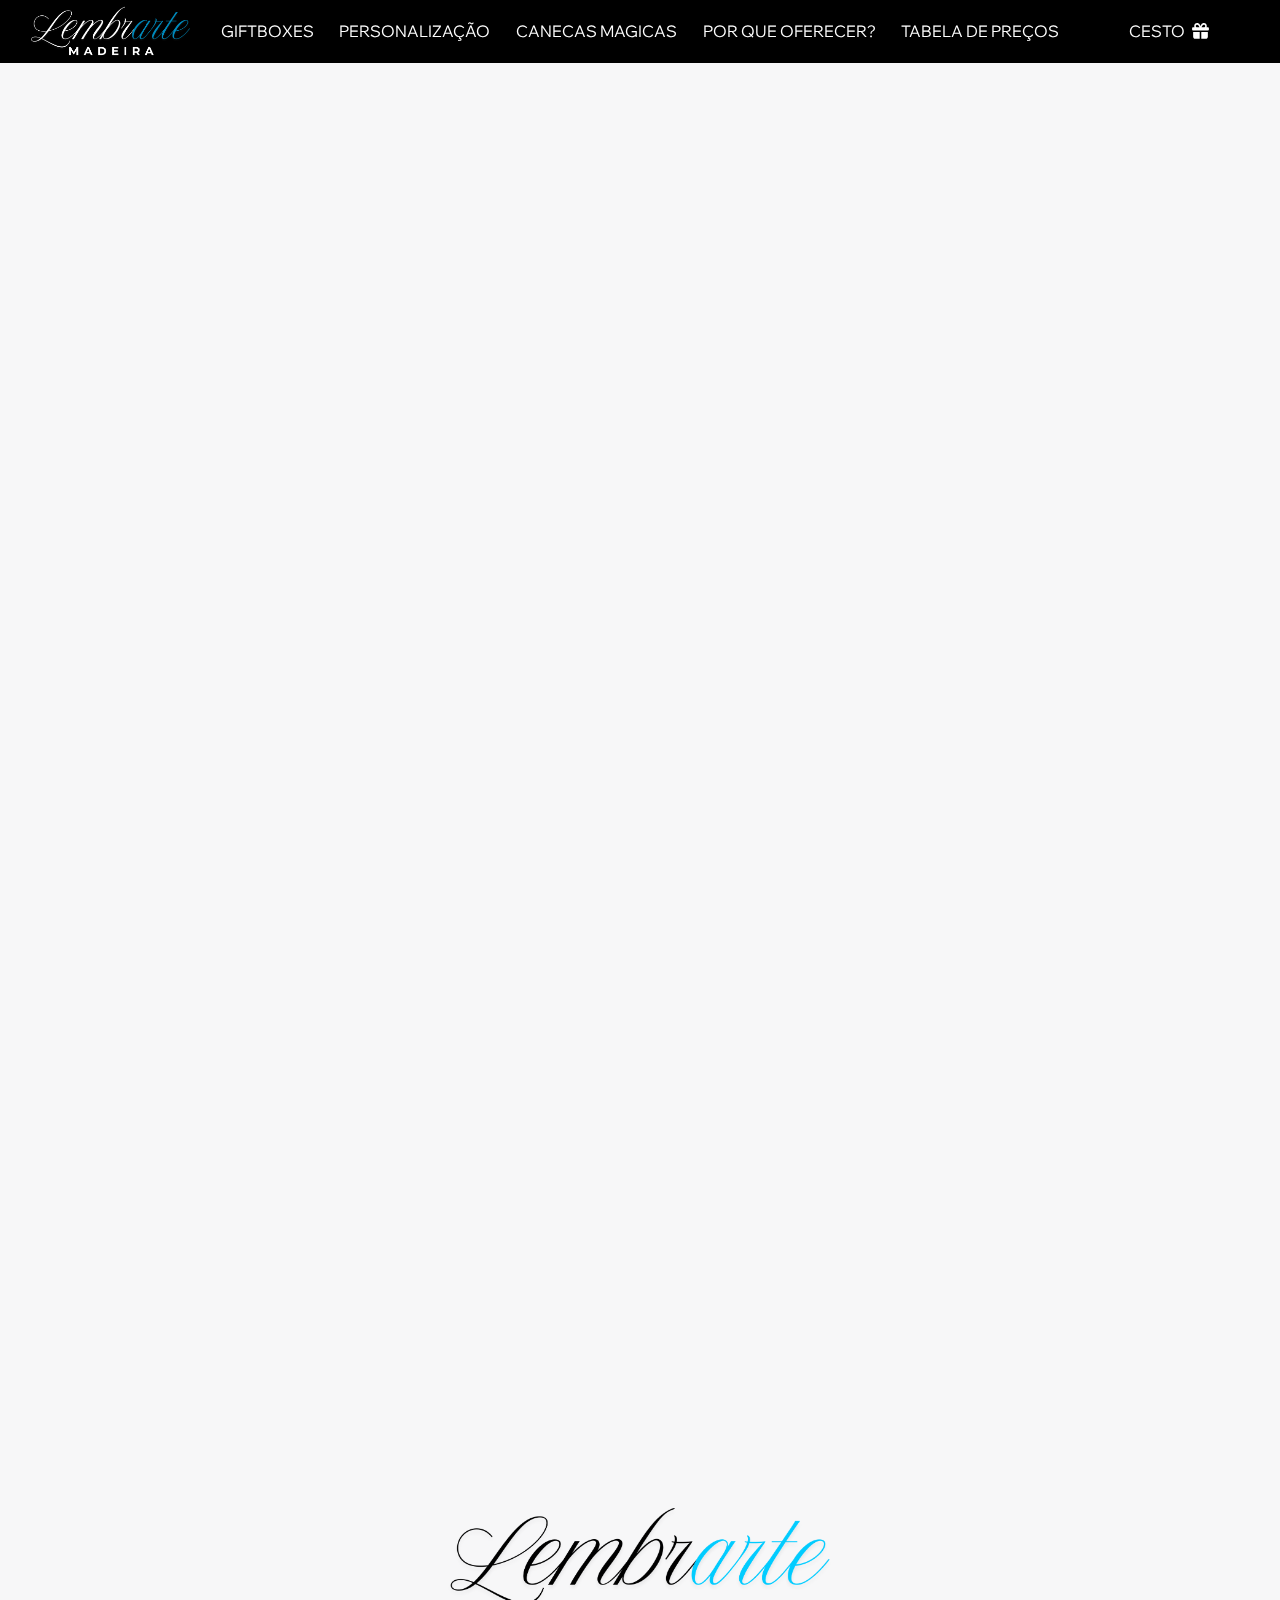
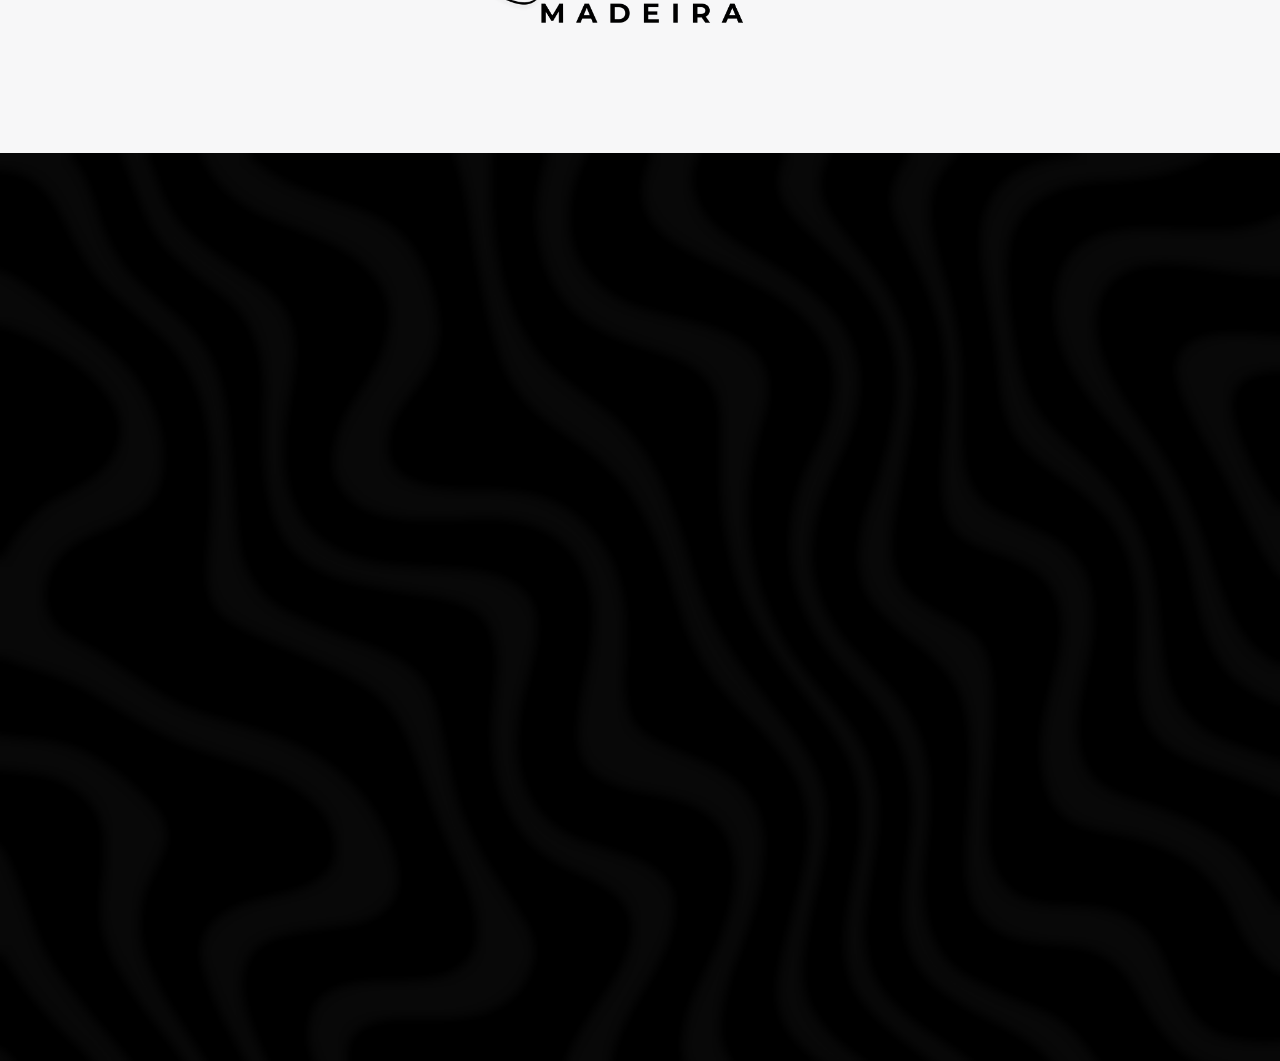
<file: about.html>
<!DOCTYPE html>
<html lang="en">
<head>
    <meta charset="UTF-8">
    <meta name="viewport" content="width=device-width, initial-scale=1.0">
    <title>Lembrarte Madeira</title>
    <link rel="stylesheet" href="./styles/mainStyle.css">
    <script src="./scripts/mainScript.js"></script>
    <link rel="icon" type="image/png" href="./media/favicon.png">
    <!--FONTS-->
    <link rel="preconnect" href="https://fonts.googleapis.com">
    <link rel="preconnect" href="https://fonts.gstatic.com" crossorigin>
    <link href="https://fonts.googleapis.com/css2?family=Nunito:ital,wght@0,200..1000;1,200..1000&family=PT+Serif:ital,wght@0,400;0,700;1,400;1,700&family=Rubik:ital,wght@0,300..900;1,300..900&family=Wix+Madefor+Display:wght@400..800&display=swap" rel="stylesheet">
    
</head>
<body>
    
    <div class="main-container">
        <!--
        <div class="mini-text-info">
            <p>Ofertas especiais para empresas</p>
        </div>
        -->
        <div class="menu-display-flex hide-mobile visible-menu">
            <div class="flex-2">
                <a href="./"><img class="img invert" src="./media/lembrarte-no-background.png" alt="lembrarte"></a>
            </div>
            <div class="flex-9 hide-mobile jc-center">
                <div class="links-menu">
                    <!--<a class="selected-menu" href="#">ALL</a>-->
                    <!--<a href="#">CLOTES</a>-->
                    <a class="underline-anim" href="./#gift-boxes">GIFTBOXES</a>
                    <a class="underline-anim" href="./#custom-mugs">PERSONALIZAÇÃO</a>
                    <a class="underline-anim" href="./#magic-mugs">CANECAS MAGICAS</a>
                    <a class="underline-anim" href="./#about">POR QUE OFERECER?</a>
                    <a class="underline-anim" href="./#pricing">TABELA DE PREÇOS</a>
                    <!--<a href="#">MOUSEPADS</a>-->
                    <!--<a href="#">OTHERS</a>-->
                </div>
            </div>
            <div class="flex-2 links-menu-2 hide-mobile inline-social jc-center">
                <!--<a class="social-icon" href="https://www.instagram.com/lembrartemadeira/"><img src="./media/instagram-brands-solid-full.svg" alt=""></a>-->
                <!--<a class="social-icon" href=""><img src="./media/facebook-brands-solid-full.svg" alt=""></a>-->
                <a class="underline-anim inine-link" href="./cart.html">
                    <p class="bag-text2">CESTO</p>
                    <img class="icon-img2" src="./media/gift.svg" alt="">
                </a>
            </div>
        </div>

        <!-- MOBILE MENU-->
        <div class="mobile-menu-container">
            <div class="mobile-menu-header">
                <a href="./" class="mobile-logo">
                <img src="./media/lembrarte-no-background.png" alt="lembrarte" class="mobile-logo-img invert">
                </a>

                <div class="mobile-menu-toggle" id="mobile-menu-toggle">
                <span></span>
                <span></span>
                <span></span>
                </div>
            </div>

            <div class="mobile-menu-links" id="mobile-menu-links">
                <a class="mobile-link" href="./#gift-boxes">GIFTBOXES</a>
                <a class="mobile-link" href="./#custom-mugs">PERSONALIZAÇÃO</a>
                <a class="mobile-link" href="./#magic-mugs">CANECAS MAGICAS</a>
                <a class="mobile-link" href="./#about">POR QUE OFERECER?</a>
                <a class="mobile-link" href="./#pricing">TABELA DE PREÇOS</a>

                <a class="mobile-link mobile-cart" href="./cart.html">
                <p>CESTO</p>
                <img src="./media/gift.svg" alt="Cesto" class="mobile-cart-icon">
                </a>
            </div>
        </div>
                
        <div class="flex-magic-container back-grey centered-container-middle-text" id="about">
            <div class="flex-child">
                <h1 class="flex-title5 anim-spawn-right-delay-1">A Nossa <span class="highlight-text3"> <br class="show-mobile">Visão</span></h1><p class="text-responsive anim-spawn-left">
                Na <span class="highlight-text3">Lembrarte Madeira</span>, acreditamos que cada presente tem o poder de criar momentos inesquecíveis e fortalecer laços entre as pessoas. Desde a nossa fundação, dedicamo-nos a criar <span class="highlight-text3">artigos personalizados</span> — desde t-shirts, roupa em geral, <span class="highlight-text3">porta-chaves</span>, mousepads, stickers, mas principalmente <span class="highlight-text3">canecas</span> com designs únicos — pensados para levar alegria a quem oferece e a quem recebe.
                </p>

                <p class="text-responsive anim-spawn-left">
                A nossa missão nasceu da convicção de que o <span class="highlight-text3">ato de oferecer</span> é um gesto que vai muito além do objeto em si. Estudos de <span class="highlight-text3">Harvard</span>, <span class="highlight-text3">Stanford</span> e da <span class="highlight-text3">Universidade de British Columbia</span> mostram que oferecer um presente pode gerar uma satisfação emocional até maior do que a de quem recebe. Além disso, artigos personalizados permanecem na memória das pessoas por muito mais tempo, criando lembranças duradouras e fortalecendo a conexão com familiares, amigos e pessoas queridas.
                </p>

                <p class="text-responsive anim-spawn-left">
                Na <span class="highlight-text3">Lembrarte Madeira</span>, cada detalhe importa. Garantimos produtos de <span class="highlight-text3">alta qualidade</span>, cuidadosamente concebidos e <span class="highlight-text3">prontos para oferecer</span>, poupando tempo aos nossos clientes e eliminando a necessidade de embrulhar o presente. Queremos que cada experiência seja completa, desde a escolha do artigo até o momento de oferecê-lo, com um serviço <span class="highlight-text3">próximo, rápido e atento</span>.
                </p>

                <p class="text-responsive anim-spawn-left">
                Estamos orgulhosamente localizados na <span class="highlight-text3">ilha da Madeira</span>, trabalhando com uma equipa de designers e profissionais apaixonados pelo que fazem. A nossa inspiração vem não só do desejo de criar produtos únicos, mas também de contribuir para uma cultura de carinho e atenção na comunidade local. Cada artigo que produzimos carrega a nossa dedicação, criatividade e a intenção de <span class="highlight-text3">gerar felicidade duradoura</span>.
                </p>

                <p class="text-responsive anim-spawn-left">
                Acreditamos que <span class="highlight-text3">oferecer um presente é mais do que entregar um objeto</span>: é partilhar sentimentos, criar memórias e fortalecer relações. Por isso, em cada <span class="highlight-text3">caneca</span>, cada <span class="highlight-text3">porta-chaves</span>, cada sticker ou peça de roupa que sai da <span class="highlight-text3">Lembrarte Madeira</span>, está presente a nossa filosofia: tornar cada gesto um momento especial, único e inesquecível.
                </p>

                <p class="text-responsive anim-spawn-left">
                Porque, na <span class="highlight-text3">Lembrarte Madeira</span>, a alegria é o melhor presente que se pode oferecer — e queremos que cada pessoa que confie em nós sinta essa alegria, tanto ao oferecer como ao receber.</p>

                <img class="centered-container-middle-img" src="./media/lembrarte-no-background.png" alt="">
            </div>
        </div>
        
        <div class="footer">
            <div class="footer-inline">
                <div class="vertical-align flex-4 anim-spawn-right-delay-1">
                    <img class="footer-logo" src="./media/lembrarte-no-background.png" alt="Lembrarte">
                    <div class="inline-social-footer">
                        <a class="social-icon-footer" href="https://www.instagram.com/lembrartemadeira/">INSTAGRAM</a>
                        <a class="social-icon-footer" href="https://www.facebook.com/share/1BZkKzEwWC/">FACEBOOK</a>
                        <a class="social-icon-footer" href="mailto:lembrartemadeira@gmail.com">E-MAIL</a>
                    </div>
                </div>
                <div class="flex-1">
                    <div class="flex-row">
                        <hr class="anim-spawn-bottom">
                    </div>
                </div>
                <div class="vertical-align flex-4 anim-spawn-left">
                    <div class="align-center">
                        <p class="footer-title">Sobre Nós</p>
                        <div class="flex-column">
                            <a href="#">A Nossa Visão</a>
                            <!--<a href="#">Preguntas frecuentes</a>-->
                            <!--<a href="#">Blog</a>-->
                        </div>
                    </div>
                </div>
                <div class="vertical-align flex-4 anim-spawn-left">
                    <div class="align-center">
                        <p class="footer-title">Contacto</p>
                        <div class="flex-column">
                            <a href="mailto:lembrartemadeira@gmail.com">lembrartemadeira@gmail.com</a>
                            <a href="tel:+351916865014">+351916865014</a>
                        </div>
                    </div>
                </div>
                <!--
                <div class="vertical-align flex-4 anim-spawn-left">
                    <div class="align-center">
                        <p class="footer-title">Politica</p>
                        <div class="flex-column">
                            <a href="#">Política de privacidad</a>
                            <a href="#">Términos y condiciones</a>
                            <a href="#">Política de cookies</a>
                        </div>
                    </div>
                </div>
                -->
            </div>
            <div class="text-info-footer anim-spawn-bottom">
                <p>LEMBR<span class="bigger-letter">A</span>RTE<span class="mini-letter">©</span></p>
            </div>
        </div>
    </div>
</body>

</html>
</file>
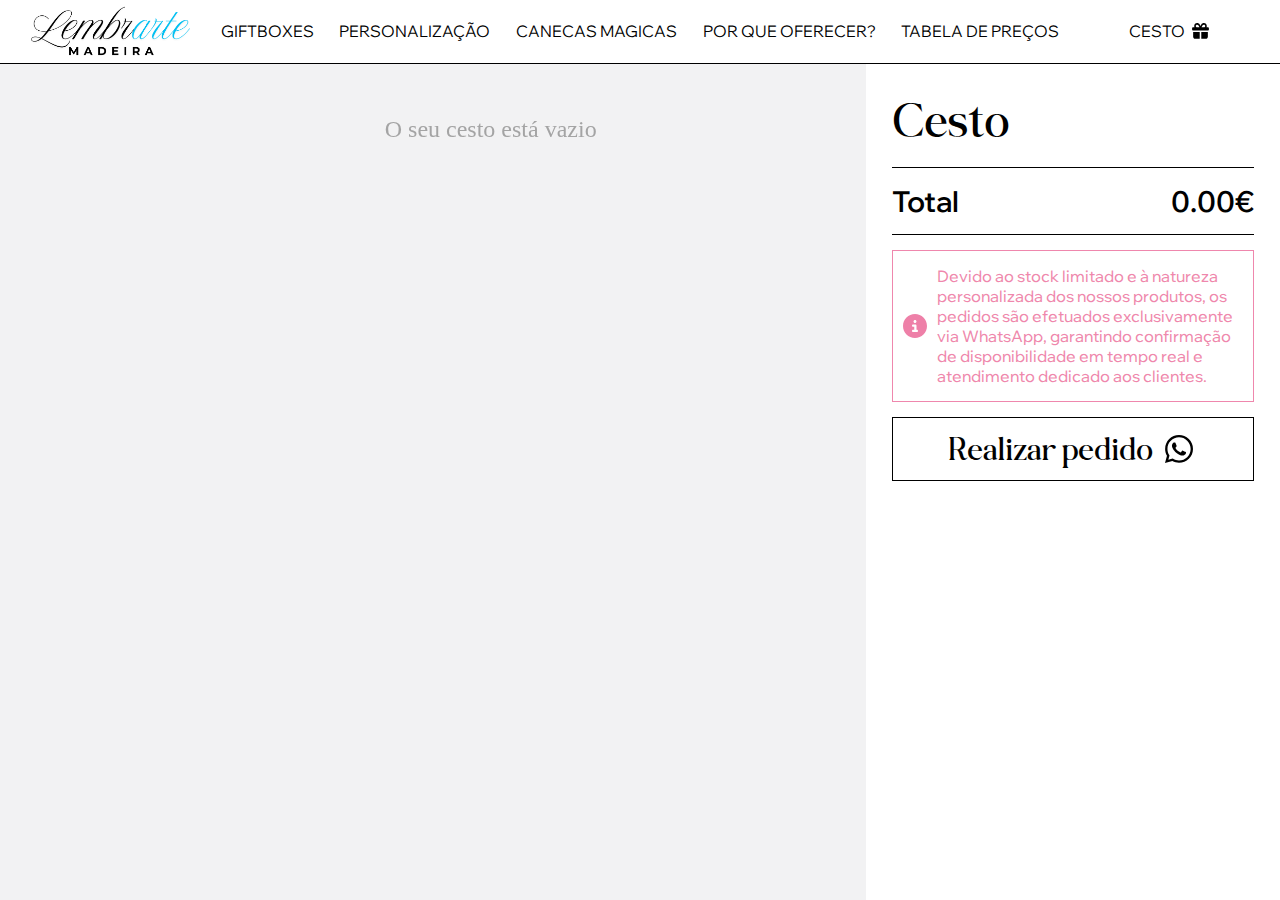
<file: cart.html>
<!DOCTYPE html>
<html lang="en">
<head>
    <meta charset="UTF-8">
    <meta name="viewport" content="width=device-width, initial-scale=1.0">
    <title>Lembrarte Madeira</title>
    <link rel="stylesheet" href="./styles/mainStyle.css">
    <link rel="stylesheet" href="./styles/cart-section.css">
    <script src="./scripts/mainScript.js"></script>
    <script src="./scripts/cart-controller.js"></script>
    <link rel="icon" type="image/png" href="./media/favicon.png">
    <!--FONTS-->
    <link rel="preconnect" href="https://fonts.googleapis.com">
    <link rel="preconnect" href="https://fonts.gstatic.com" crossorigin>
    <link href="https://fonts.googleapis.com/css2?family=Nunito:ital,wght@0,200..1000;1,200..1000&family=PT+Serif:ital,wght@0,400;0,700;1,400;1,700&family=Rubik:ital,wght@0,300..900;1,300..900&family=Wix+Madefor+Display:wght@400..800&display=swap" rel="stylesheet">
</head>
<body>
    <div class="menu-display-flex2 fixed hide-mobile">
        <div class="flex-2">
            <a href="./"><img class="img2" src="./media/lembrarte-no-background.png" alt="lembrarte"></a>
        </div>
        <div class="flex-9 jc-center">
            <div class="links-menu-2">
                <a class="underline-anim2" href="./index.html#gift-boxes">GIFTBOXES</a>
                <a class="underline-anim2" href="./index.html#custom-mugs">PERSONALIZAÇÃO</a>
                <a class="underline-anim2" href="./index.html#magic-mugs">CANECAS MAGICAS</a>
                <a class="underline-anim2" href="./index.html#about">POR QUE OFERECER?</a>
                <a class="underline-anim2" href="./index.html#pricing">TABELA DE PREÇOS</a>
                
            </div>
        </div>
        <div class="flex-2 links-menu-2 inline-social jc-center">
            <a class="underline-anim2 inine-link" href="./cart.html">
                <p class="bag-text">CESTO</p>
                <img class="icon-img" src="./media/gift.svg" alt="">
            </a>
        </div>
    </div>

    <!-- MOBILE MENU-->
    <div class="mobile-menu-container">
        <div class="mobile-menu-header">
            <a href="./" class="mobile-logo">
            <img src="./media/lembrarte-no-background.png" alt="lembrarte" class="mobile-logo-img invert">
            </a>

            <div class="mobile-menu-toggle" id="mobile-menu-toggle">
            <span></span>
            <span></span>
            <span></span>
            </div>
        </div>

        <div class="mobile-menu-links" id="mobile-menu-links">
            <a class="mobile-link" href="./index.html#gift-boxes">GIFTBOXES</a>
            <a class="mobile-link" href="./index.html#custom-mugs">PERSONALIZAÇÃO</a>
            <a class="mobile-link" href="./index.html#magic-mugs">CANECAS MAGICAS</a>
            <a class="mobile-link" href="./index.html#about">POR QUE OFERECER?</a>
            <a class="mobile-link" href="./index.html#pricing">TABELA DE PREÇOS</a>

            <a class="mobile-link mobile-cart" href="./cart.html">
            <p>CESTO</p>
            <img src="./media/gift.svg" alt="Cesto" class="mobile-cart-icon">
            </a>
        </div>
    </div>

    <div class="cart-container">
        <div class="cart-item-container margin-for-menu" id="cart-list"></div>
        
        <div class="cart-info-container margin-for-menu" id="cart-info-container">
            <p class="cart-info-title">Cesto</p>
            <div class="total-and-price-container">
                <p class="total-text">Total</p>
                <p class="total-price" id="cart-total">0€</p>
            </div>

            <div class="checkout-info">
                <img class="checkout-info-img" src="./media/circle-info-solid-full.svg" alt="">
                <p class="checkout-info-text">
                Devido ao stock limitado e à natureza personalizada dos nossos produtos, os pedidos são efetuados exclusivamente via WhatsApp, garantindo confirmação de disponibilidade em tempo real e atendimento dedicado aos clientes.
                </p>
            </div>

            <div class="checkout-button" id="checkout-whatsapp">
                <p class="checkout-button-text">Realizar pedido</p>
                <img class="checkout-button-img" src="./media/whatsapp-brands-solid-full.svg" alt="WhatsApp icon">
            </div>
        </div>
    </div>


</body>
</html>
</file>
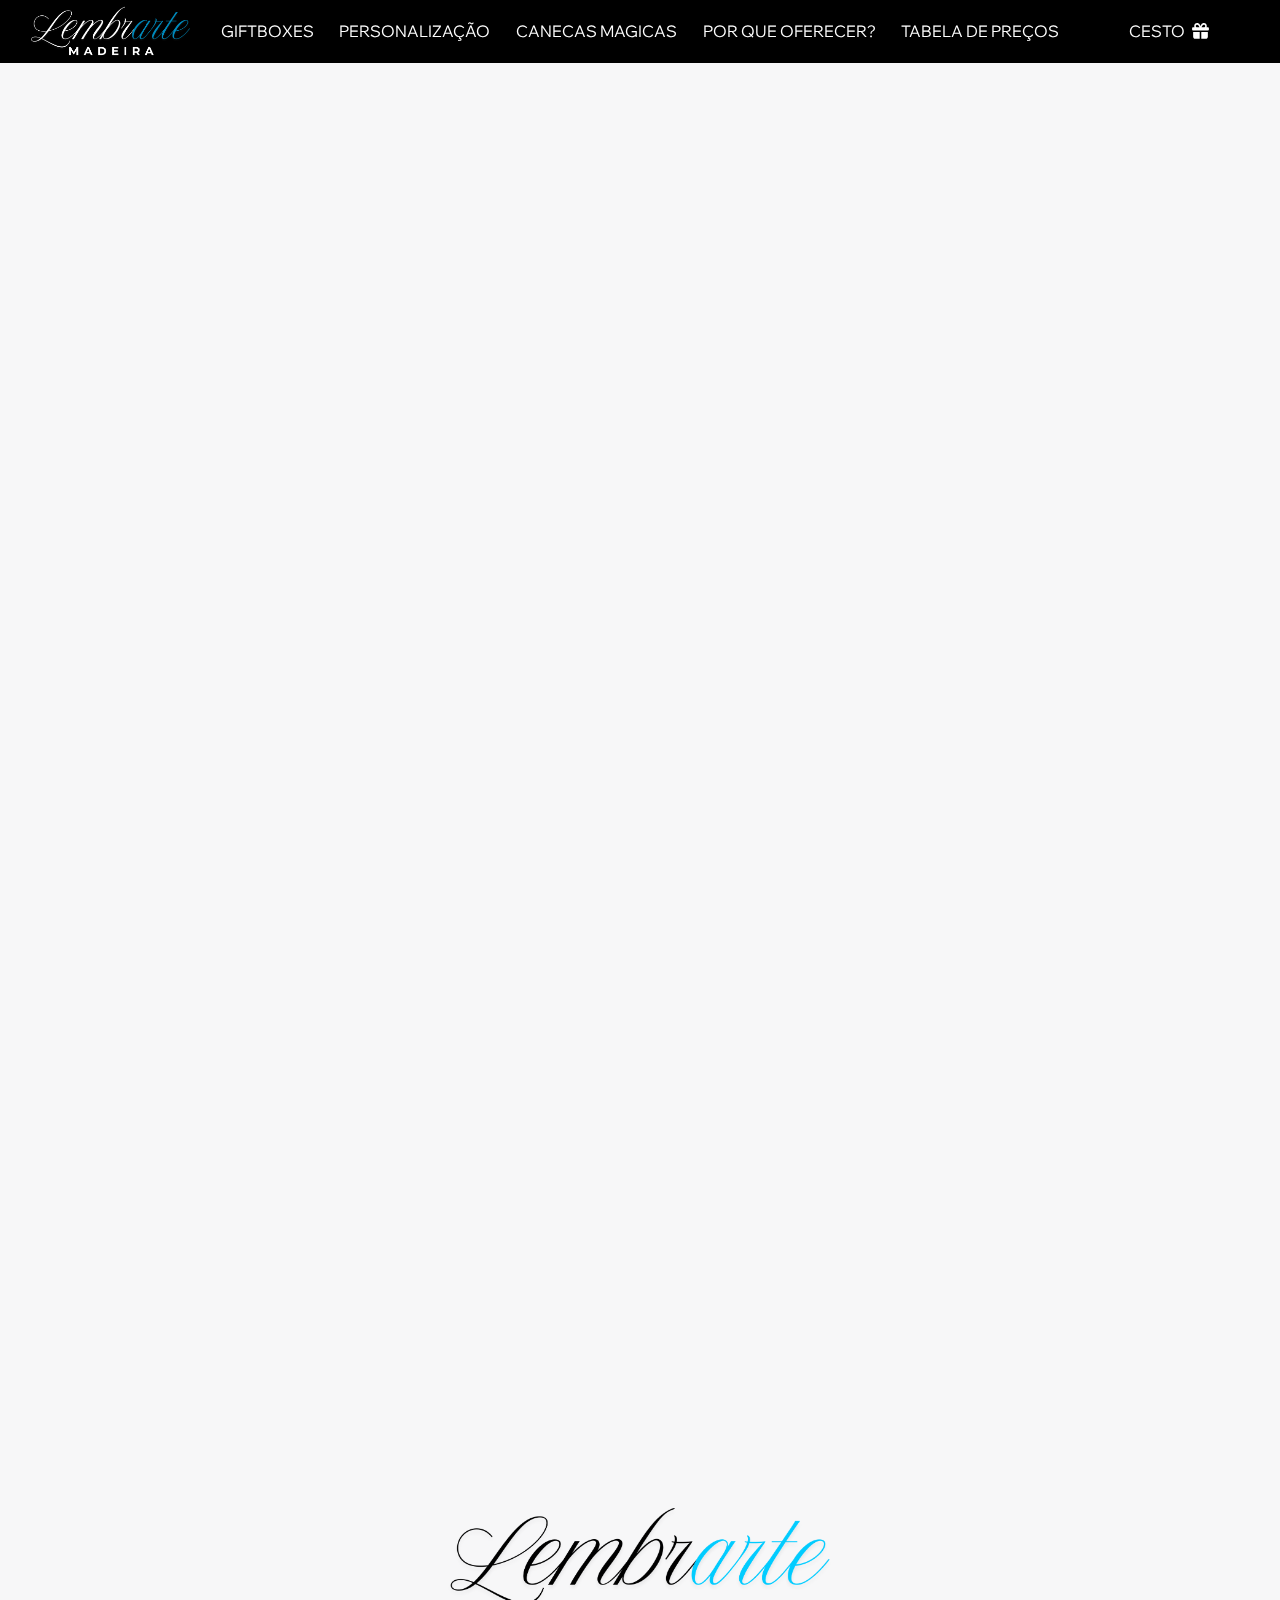
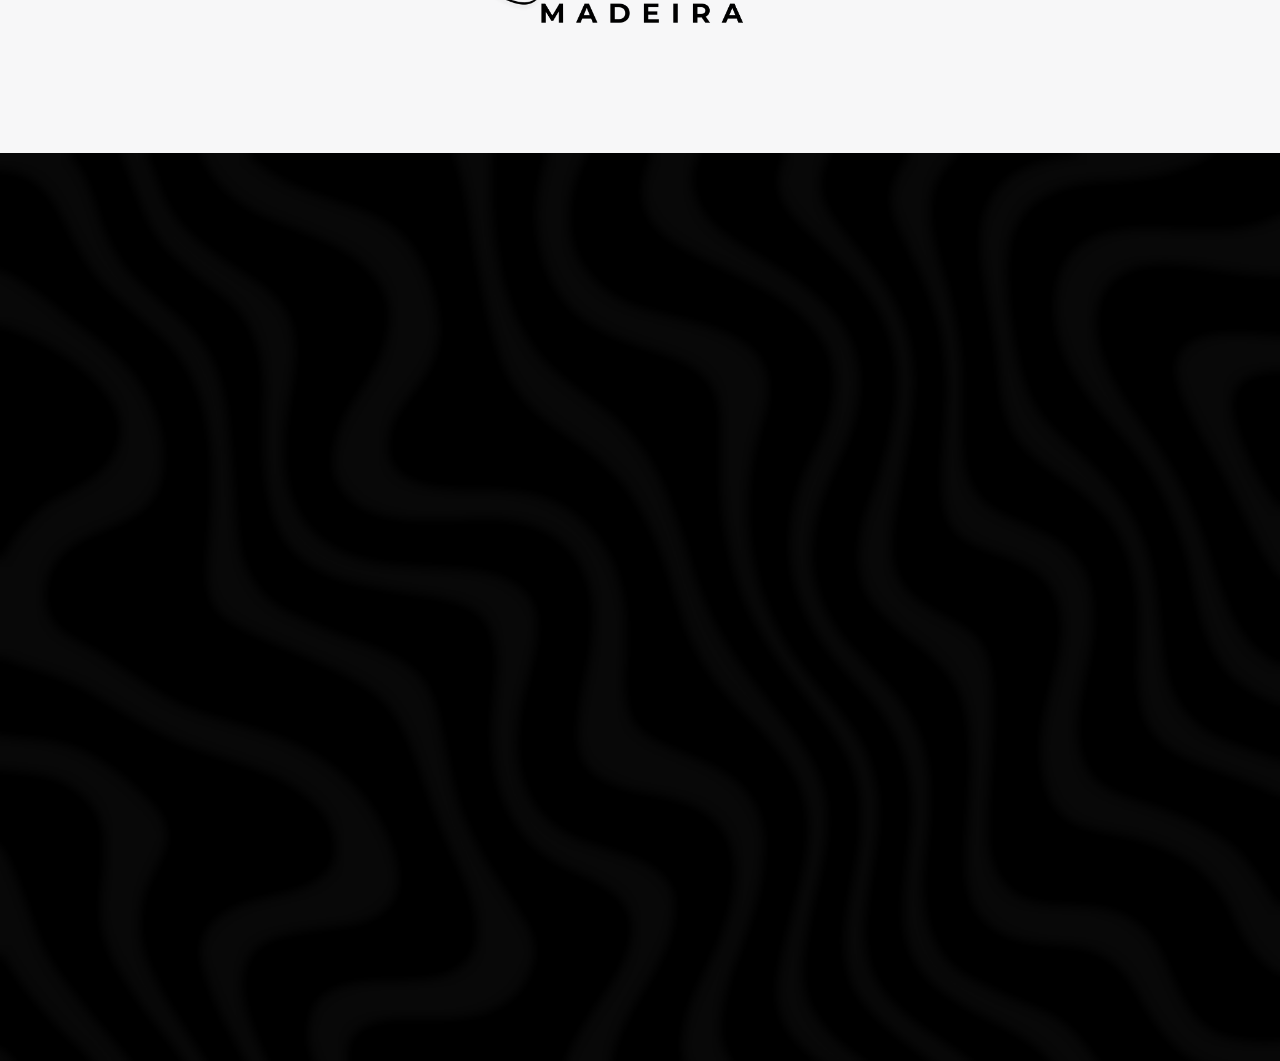
<file: LembrarteMadeira/about.html>
<!DOCTYPE html>
<html lang="en">
<head>
    <meta charset="UTF-8">
    <meta name="viewport" content="width=device-width, initial-scale=1.0">
    <title>Lembrarte Madeira</title>
    <link rel="stylesheet" href="./styles/mainStyle.css">
    <script src="./scripts/mainScript.js"></script>
    <!--FONTS-->
    <link rel="preconnect" href="https://fonts.googleapis.com">
    <link rel="preconnect" href="https://fonts.gstatic.com" crossorigin>
    <link href="https://fonts.googleapis.com/css2?family=Nunito:ital,wght@0,200..1000;1,200..1000&family=PT+Serif:ital,wght@0,400;0,700;1,400;1,700&family=Rubik:ital,wght@0,300..900;1,300..900&family=Wix+Madefor+Display:wght@400..800&display=swap" rel="stylesheet">
    
</head>
<body>
    
    <div class="main-container">
        <!--
        <div class="mini-text-info">
            <p>Ofertas especiais para empresas</p>
        </div>
        -->
        <div class="menu-display-flex hide-mobile visible-menu">
            <div class="flex-2">
                <a href="./"><img class="img invert" src="./media/lembrarte-no-background.png" alt="lembrarte"></a>
            </div>
            <div class="flex-9 hide-mobile jc-center">
                <div class="links-menu">
                    <!--<a class="selected-menu" href="#">ALL</a>-->
                    <!--<a href="#">CLOTES</a>-->
                    <a class="underline-anim" href="./#gift-boxes">GIFTBOXES</a>
                    <a class="underline-anim" href="./#custom-mugs">PERSONALIZAÇÃO</a>
                    <a class="underline-anim" href="./#magic-mugs">CANECAS MAGICAS</a>
                    <a class="underline-anim" href="./#about">POR QUE OFERECER?</a>
                    <a class="underline-anim" href="./#pricing">TABELA DE PREÇOS</a>
                    <!--<a href="#">MOUSEPADS</a>-->
                    <!--<a href="#">OTHERS</a>-->
                </div>
            </div>
            <div class="flex-2 links-menu-2 hide-mobile inline-social jc-center">
                <!--<a class="social-icon" href="https://www.instagram.com/lembrartemadeira/"><img src="./media/instagram-brands-solid-full.svg" alt=""></a>-->
                <!--<a class="social-icon" href=""><img src="./media/facebook-brands-solid-full.svg" alt=""></a>-->
                <a class="underline-anim inine-link" href="./cart.html">
                    <p class="bag-text2">CESTO</p>
                    <img class="icon-img2" src="./media/gift.svg" alt="">
                </a>
            </div>
        </div>

        <!-- MOBILE MENU-->
        <div class="mobile-menu-container">
            <div class="mobile-menu-header">
                <a href="./" class="mobile-logo">
                <img src="./media/lembrarte-no-background.png" alt="lembrarte" class="mobile-logo-img invert">
                </a>

                <div class="mobile-menu-toggle" id="mobile-menu-toggle">
                <span></span>
                <span></span>
                <span></span>
                </div>
            </div>

            <div class="mobile-menu-links" id="mobile-menu-links">
                <a class="mobile-link" href="./#gift-boxes">GIFTBOXES</a>
                <a class="mobile-link" href="./#custom-mugs">PERSONALIZAÇÃO</a>
                <a class="mobile-link" href="./#magic-mugs">CANECAS MAGICAS</a>
                <a class="mobile-link" href="./#about">POR QUE OFERECER?</a>
                <a class="mobile-link" href="./#pricing">TABELA DE PREÇOS</a>

                <a class="mobile-link mobile-cart" href="./cart.html">
                <p>CESTO</p>
                <img src="./media/gift.svg" alt="Cesto" class="mobile-cart-icon">
                </a>
            </div>
        </div>
                
        <div class="flex-magic-container back-grey centered-container-middle-text" id="about">
            <div class="flex-child">
                <h1 class="flex-title5 anim-spawn-right-delay-1">A Nossa <span class="highlight-text3"> <br class="show-mobile">Visão</span></h1><p class="text-responsive anim-spawn-left">
                Na <span class="highlight-text3">Lembrarte Madeira</span>, acreditamos que cada presente tem o poder de criar momentos inesquecíveis e fortalecer laços entre as pessoas. Desde a nossa fundação, dedicamo-nos a criar <span class="highlight-text3">artigos personalizados</span> — desde t-shirts, roupa em geral, <span class="highlight-text3">porta-chaves</span>, mousepads, stickers, mas principalmente <span class="highlight-text3">canecas</span> com designs únicos — pensados para levar alegria a quem oferece e a quem recebe.
                </p>

                <p class="text-responsive anim-spawn-left">
                A nossa missão nasceu da convicção de que o <span class="highlight-text3">ato de oferecer</span> é um gesto que vai muito além do objeto em si. Estudos de <span class="highlight-text3">Harvard</span>, <span class="highlight-text3">Stanford</span> e da <span class="highlight-text3">Universidade de British Columbia</span> mostram que oferecer um presente pode gerar uma satisfação emocional até maior do que a de quem recebe. Além disso, artigos personalizados permanecem na memória das pessoas por muito mais tempo, criando lembranças duradouras e fortalecendo a conexão com familiares, amigos e pessoas queridas.
                </p>

                <p class="text-responsive anim-spawn-left">
                Na <span class="highlight-text3">Lembrarte Madeira</span>, cada detalhe importa. Garantimos produtos de <span class="highlight-text3">alta qualidade</span>, cuidadosamente concebidos e <span class="highlight-text3">prontos para oferecer</span>, poupando tempo aos nossos clientes e eliminando a necessidade de embrulhar o presente. Queremos que cada experiência seja completa, desde a escolha do artigo até o momento de oferecê-lo, com um serviço <span class="highlight-text3">próximo, rápido e atento</span>.
                </p>

                <p class="text-responsive anim-spawn-left">
                Estamos orgulhosamente localizados na <span class="highlight-text3">ilha da Madeira</span>, trabalhando com uma equipa de designers e profissionais apaixonados pelo que fazem. A nossa inspiração vem não só do desejo de criar produtos únicos, mas também de contribuir para uma cultura de carinho e atenção na comunidade local. Cada artigo que produzimos carrega a nossa dedicação, criatividade e a intenção de <span class="highlight-text3">gerar felicidade duradoura</span>.
                </p>

                <p class="text-responsive anim-spawn-left">
                Acreditamos que <span class="highlight-text3">oferecer um presente é mais do que entregar um objeto</span>: é partilhar sentimentos, criar memórias e fortalecer relações. Por isso, em cada <span class="highlight-text3">caneca</span>, cada <span class="highlight-text3">porta-chaves</span>, cada sticker ou peça de roupa que sai da <span class="highlight-text3">Lembrarte Madeira</span>, está presente a nossa filosofia: tornar cada gesto um momento especial, único e inesquecível.
                </p>

                <p class="text-responsive anim-spawn-left">
                Porque, na <span class="highlight-text3">Lembrarte Madeira</span>, a alegria é o melhor presente que se pode oferecer — e queremos que cada pessoa que confie em nós sinta essa alegria, tanto ao oferecer como ao receber.</p>

                <img class="centered-container-middle-img" src="./media/lembrarte-no-background.png" alt="">
            </div>
        </div>
        
        <div class="footer">
            <div class="footer-inline">
                <div class="vertical-align flex-4 anim-spawn-right-delay-1">
                    <img class="footer-logo" src="./media/lembrarte-no-background.png" alt="Lembrarte">
                    <div class="inline-social-footer">
                        <a class="social-icon-footer" href="https://www.instagram.com/lembrartemadeira/">INSTAGRAM</a>
                        <a class="social-icon-footer" href="https://www.facebook.com/share/1BZkKzEwWC/">FACEBOOK</a>
                        <a class="social-icon-footer" href="mailto:lembrartemadeira@gmail.com">E-MAIL</a>
                    </div>
                </div>
                <div class="flex-1">
                    <div class="flex-row">
                        <hr class="anim-spawn-bottom">
                    </div>
                </div>
                <div class="vertical-align flex-4 anim-spawn-left">
                    <div class="align-center">
                        <p class="footer-title">Sobre Nós</p>
                        <div class="flex-column">
                            <a href="#">A Nossa Visão</a>
                            <!--<a href="#">Preguntas frecuentes</a>-->
                            <!--<a href="#">Blog</a>-->
                        </div>
                    </div>
                </div>
                <div class="vertical-align flex-4 anim-spawn-left">
                    <div class="align-center">
                        <p class="footer-title">Contacto</p>
                        <div class="flex-column">
                            <a href="mailto:lembrartemadeira@gmail.com">lembrartemadeira@gmail.com</a>
                            <a href="tel:+351916865014">+351916865014</a>
                        </div>
                    </div>
                </div>
                <!--
                <div class="vertical-align flex-4 anim-spawn-left">
                    <div class="align-center">
                        <p class="footer-title">Politica</p>
                        <div class="flex-column">
                            <a href="#">Política de privacidad</a>
                            <a href="#">Términos y condiciones</a>
                            <a href="#">Política de cookies</a>
                        </div>
                    </div>
                </div>
                -->
            </div>
            <div class="text-info-footer anim-spawn-bottom">
                <p>LEMBR<span class="bigger-letter">A</span>RTE<span class="mini-letter">©</span></p>
            </div>
        </div>
    </div>
</body>
</html>
</file>
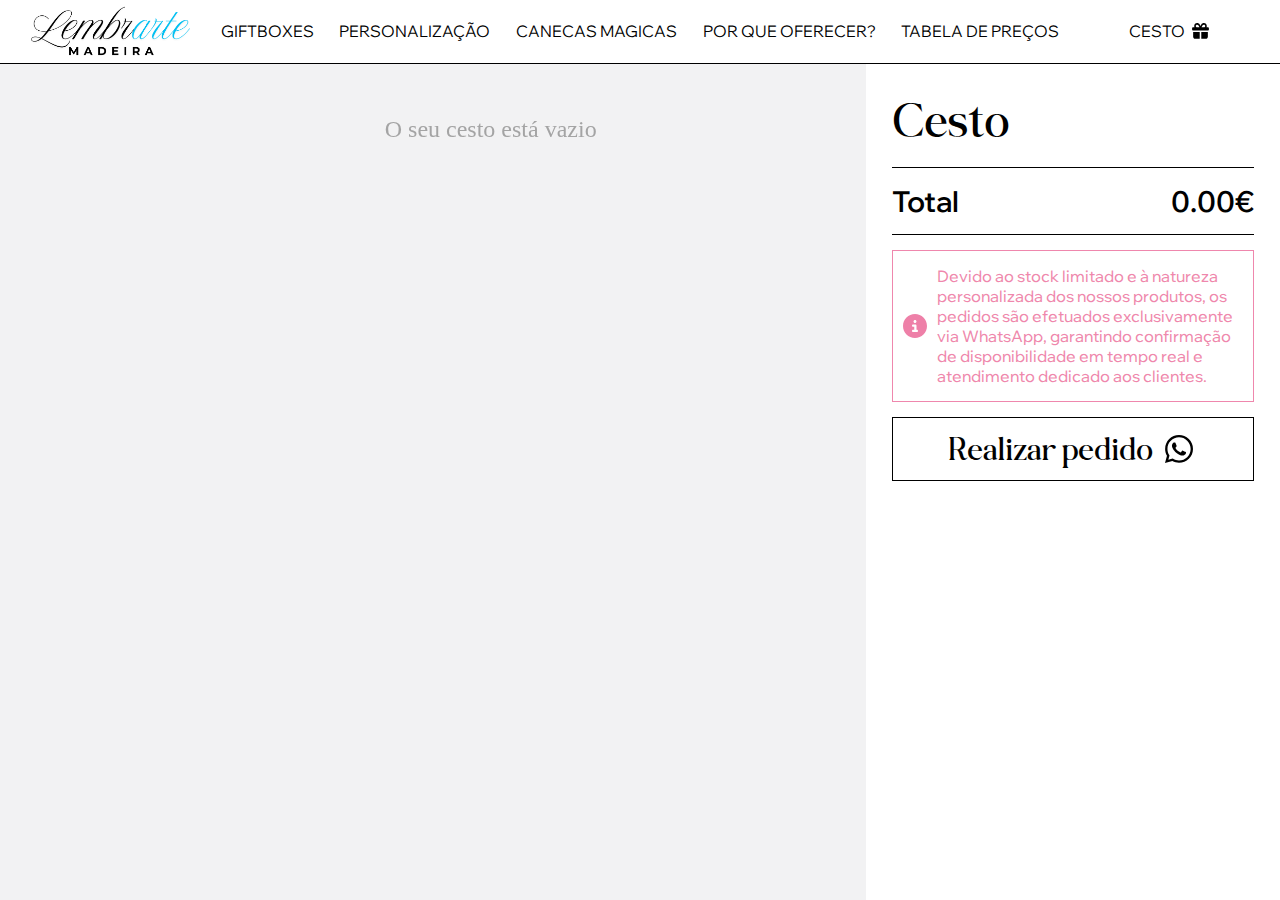
<file: LembrarteMadeira/cart.html>
<!DOCTYPE html>
<html lang="en">
<head>
    <meta charset="UTF-8">
    <meta name="viewport" content="width=device-width, initial-scale=1.0">
    <title>Lembrarte Madeira</title>
    <link rel="stylesheet" href="./styles/mainStyle.css">
    <link rel="stylesheet" href="./styles/cart-section.css">
    <script src="./scripts/mainScript.js"></script>
    <script src="./scripts/cart-controller.js"></script>
    <!--FONTS-->
    <link rel="preconnect" href="https://fonts.googleapis.com">
    <link rel="preconnect" href="https://fonts.gstatic.com" crossorigin>
    <link href="https://fonts.googleapis.com/css2?family=Nunito:ital,wght@0,200..1000;1,200..1000&family=PT+Serif:ital,wght@0,400;0,700;1,400;1,700&family=Rubik:ital,wght@0,300..900;1,300..900&family=Wix+Madefor+Display:wght@400..800&display=swap" rel="stylesheet">
</head>
<body>
    <div class="menu-display-flex2 fixed hide-mobile">
        <div class="flex-2">
            <a href="./"><img class="img2" src="./media/lembrarte-no-background.png" alt="lembrarte"></a>
        </div>
        <div class="flex-9 jc-center">
            <div class="links-menu-2">
                <a class="underline-anim2" href="./index.html#gift-boxes">GIFTBOXES</a>
                <a class="underline-anim2" href="./index.html#custom-mugs">PERSONALIZAÇÃO</a>
                <a class="underline-anim2" href="./index.html#magic-mugs">CANECAS MAGICAS</a>
                <a class="underline-anim2" href="./index.html#about">POR QUE OFERECER?</a>
                <a class="underline-anim2" href="./index.html#pricing">TABELA DE PREÇOS</a>
                
            </div>
        </div>
        <div class="flex-2 links-menu-2 inline-social jc-center">
            <a class="underline-anim2 inine-link" href="./cart.html">
                <p class="bag-text">CESTO</p>
                <img class="icon-img" src="./media/gift.svg" alt="">
            </a>
        </div>
    </div>

    <!-- MOBILE MENU-->
    <div class="mobile-menu-container">
        <div class="mobile-menu-header">
            <a href="./" class="mobile-logo">
            <img src="./media/lembrarte-no-background.png" alt="lembrarte" class="mobile-logo-img invert">
            </a>

            <div class="mobile-menu-toggle" id="mobile-menu-toggle">
            <span></span>
            <span></span>
            <span></span>
            </div>
        </div>

        <div class="mobile-menu-links" id="mobile-menu-links">
            <a class="mobile-link" href="./index.html#gift-boxes">GIFTBOXES</a>
            <a class="mobile-link" href="./index.html#custom-mugs">PERSONALIZAÇÃO</a>
            <a class="mobile-link" href="./index.html#magic-mugs">CANECAS MAGICAS</a>
            <a class="mobile-link" href="./index.html#about">POR QUE OFERECER?</a>
            <a class="mobile-link" href="./index.html#pricing">TABELA DE PREÇOS</a>

            <a class="mobile-link mobile-cart" href="./cart.html">
            <p>CESTO</p>
            <img src="./media/gift.svg" alt="Cesto" class="mobile-cart-icon">
            </a>
        </div>
    </div>

    <div class="cart-container">
        <div class="cart-item-container margin-for-menu" id="cart-list"></div>
        
        <div class="cart-info-container margin-for-menu" id="cart-info-container">
            <p class="cart-info-title">Cesto</p>
            <div class="total-and-price-container">
                <p class="total-text">Total</p>
                <p class="total-price" id="cart-total">0€</p>
            </div>

            <div class="checkout-info">
                <img class="checkout-info-img" src="./media/circle-info-solid-full.svg" alt="">
                <p class="checkout-info-text">
                Devido ao stock limitado e à natureza personalizada dos nossos produtos, os pedidos são efetuados exclusivamente via WhatsApp, garantindo confirmação de disponibilidade em tempo real e atendimento dedicado aos clientes.
                </p>
            </div>

            <div class="checkout-button" id="checkout-whatsapp">
                <p class="checkout-button-text">Realizar pedido</p>
                <img class="checkout-button-img" src="./media/whatsapp-brands-solid-full.svg" alt="WhatsApp icon">
            </div>
        </div>
    </div>


</body>
</html>
</file>
<file: LembrarteMadeira/styles/mainStyle.css>
@charset "UTF-8";
@font-face {
  font-family: "SerifFont";
  src: local("SerifFont"), url("../fonts/belgiano_serif/Belgiano\ Serif\ 2.otf");
  
}

:root {
    --font-main: "SerifFont", serif;
    /*font-family: var(--font-main);*/
}


html{
    margin: 0px;
    padding: 0px;
    scroll-behavior: smooth;
}

h1, h2, h3, h4, h5, h6 { 
  font-weight: 400;
  font-size: 28px;
  letter-spacing: 1px;
}

.main-container{
    padding: 0px;
    margin: 0px;
}

* {
    margin: 0;
    padding: 0;
    box-sizing: border-box;
}

.no-deco-link{
    text-decoration: none;
    color: white;
}

.no-deco-link3{
    text-decoration: none;
    color: rgb(0, 0, 0);
}

.no-deco-link2{
    text-decoration: none;
    color: rgba(0, 0, 0, 0);
}

.menu-display-flex{
    display: flex;
    padding: 0.5vw 0px;
    background-color: rgba(0, 0, 0, 0);
    overflow: auto;
    position: fixed;
    width: 100%;
    z-index: 30;
    opacity: 0.8;
    transition: 0.1s;
    filter: grayscale(1) brightness(5);
}

.menu-display-flex:hover{
    background-color: rgb(0, 0, 0);
    opacity: 1;
    filter: grayscale(0);
}

.visible-menu{
    filter: none;
    background-color: #000;
    opacity: 1;
}

.centered-container-middle-text{
    padding: 10vw 20vw;
    
}

.centered-container-middle-img{
    width: 30vw;
    text-align: center;
    display: block;
    margin: 10vw auto auto auto;
}



.menu-display-flex2{
    display: flex;
    padding: 0.5vw 0px;
    background-color: rgb(255, 255, 255);
    overflow: auto;
    width: 100%;
    z-index: 30;
    opacity: 1;
    transition: 0.1s;
    border-bottom: 1px solid black;
}



.menu-spacing{
    padding-top: 4.3vw;
}

.flex-1{ flex: 1;} 
.flex-2{ flex: 2;}
.flex-3{ flex: 3;} 
.flex-4{ flex: 4;}
.flex-5{ flex: 5;} 
.flex-6{ flex: 6;}
.flex-7{ flex: 7;} 
.flex-8{ flex: 8;}


.img{
    object-fit: contain;
    width: 100%;
    height: auto;
    display: block;
    max-width: 100%;
    max-height: 50px;
    filter: invert(1) hue-rotate(180deg);
}

.img2{
    object-fit: contain;
    width: 100%;
    height: auto;
    display: block;
    max-width: 100%;
    max-height: 50px;
}

.social-icon{
    width: 40px;
    height: 40px;
    display: block;
    margin: auto 0px;
    padding: 3px;
    transition: 0.2s;
}

.social-icon:hover{
    transform: scale(1.1);
    cursor: pointer;
}


.links-menu {
    display: flex;
    justify-content: center;
    align-items: center;  
    gap: 2vw;  
    text-align: center;
    height: 5vh !important;
    padding: auto;
}

.links-menu a{
    color: rgb(255, 255, 255);
    font-family: "Wix Madefor Display", sans-serif;
    font-size: 1rem;
    padding: 0; 
    text-decoration: none; 
    transition: 0.1s;
    padding: 0px 0px;
    background-color: rgba(0, 0, 0, 0);
    height: max-content;
}

.links-menu-2 {
    display: flex;
    justify-content: center;
    align-items: center;  
    gap: 2vw;  
    text-align: center;
    height: 5vh !important;
    padding: auto;
}

.links-menu-2 a{
    color: rgb(0, 0, 0);
    font-family: "Wix Madefor Display", sans-serif;
    font-size: 1rem;
    padding: 0; 
    text-decoration: none; 
    transition: 0.1s;
    padding: 0px 0px;
    background-color: rgba(255, 255, 255, 0);
    height: max-content;
}

.links-menu-2 a:hover{
    /*
    color: rgb(0, 0, 0);
    background: linear-gradient( #ffffff);
    background-color: rgb(255, 255, 255);
    border-radius: 50px;    */
}

.links-menu a:hover{
    /*
    color: rgb(255, 255, 255);
    background-color: rgb(0, 0, 0);
    */
}

.underline-anim {
  position: relative;
  display: inline-block; /* asegura que el ::after solo ocupe el ancho del texto */
}

.underline-anim::after {
  content: "";
  position: absolute;
  bottom: 0; 
  left: 50%; 
  top: 120%;
  width: 0;
  height: 1px; /* grosor de la línea */
  background: rgb(255, 255, 255); /* color del subrayado */
  transition: width 0.05s ease;
  transform: translateX(-50%); /* mantiene la animación desde el centro */
}

.underline-anim:hover::after {
  width: 100%; /* crece hasta cubrir todo el texto */
}

.underline-anim2 {
  position: relative;
  display: inline-block; /* asegura que el ::after solo ocupe el ancho del texto */
}

.underline-anim2::after {
  content: "";
  position: absolute;
  bottom: 0; 
  left: 50%; 
  top: 120%;
  width: 0;
  height: 1px; /* grosor de la línea */
  background: rgb(0, 0, 0); /* color del subrayado */
  transition: width 0.05s ease;
  transform: translateX(-50%); /* mantiene la animación desde el centro */
}

.underline-anim2:hover::after {
  width: 100%; /* crece hasta cubrir todo el texto */
}

.mini-text-info{
    display: block;
    height: max-content;
    width: 100%;
    filter: invert(1);
}

.mini-text-info p{
    font-family: "Wix Madefor Display", sans-serif;
    color: rgb(0, 0, 0);
    font-size: 0.9rem;
    text-align: center;
    padding: 13px;
    background-color: rgb(255, 255, 255);
    display: block;
}

.inline-social{
    display: flex;
    gap: 10px;
    width: max-content;
    justify-content: center;
}

.inline-social img{
    width: max-content;
}

.menu-banner {
    width: 100%; /* asegura que ocupe todo el ancho de la ventana */
    display: flex;
    margin: 0;
    padding: 0;
}

.menu-banner div {
    flex: 1;
    width: 100%; /* o cualquier altura fija que quieras */
    min-height: max-content;
    object-fit: cover;
}

.menu-banner img {
    display: block;
    width: 100%;
    height: 100%;
    object-fit: cover;
}

.items-container{
    background-image: url(../media/back-pattern.png);
    background-repeat: no-repeat;
    background-size: cover;     
    background-position: center;
    position: relative;
    overflow: hidden; /* Para que el pseudo-elemento no se salga */
    padding: 40px 10%;
    z-index: 0; /* Asegura que el contenido esté por encima */
    transition: 0.2s;
}

.items-container::before {
    content: "";
    position: absolute;
    top: 0;
    left: 0;
    width: 100%;
    height: 100%;
    background-image: inherit; /* Usa el mismo fondo */
    background-repeat: no-repeat;
    background-size: cover;
    background-position: center;
    filter: blur(8px) brightness(20%);
    /*filter: blur(8px) grayscale(1) contrast(209) brightness(10%); */
    /* filter: blur(8px) contrast(209) brightness(10%); */
    transform: scale(1.05); /* Evita bordes duros del blur */
    z-index: -1; /* Detrás del contenido */
}

.centered-container{
    padding: 0px 14vw 0px 10vw;
}


.centered-container-middle{
    padding: 0px 6vw 2vw 6vw;
}

.left-container{
    padding: 6vw 3vw 6vw 8vw;
}

.right-container{
    padding: 6vw 8vw 6vw 3vw;
}

.items-inline-block{
    display: flex;
    justify-content: center;
    padding: 15px;
    gap: 30px;
}


.item{
    flex: 1;
    background-color: black;
    border: 2px solid #000000;
    border-radius: 0px;
    box-shadow: 0px 5px 25px 5px rgba(0, 0, 0, 0.112);
    transition: 0.2s;
    width: max-content;
    aspect-ratio: 5/1.86;
    display: block;
    overflow: hidden;
}

.item:hover{
    scale: 1.02;
    cursor: pointer;
    /*filter: invert(1);*/
}

.item-banner{
    height: auto;
    width: auto;
}

.item-banner img{
    object-fit: cover;
    display: block;
    height: 100%;
    width: 100%;
}

.item-info{
    display: flex;
    background-color: #000000;
    padding: 0.7vw;
    height: auto;
}

.single-text{
    font-size: 1.3rem;
    color: rgb(255, 255, 255);
    margin: auto;
    font-weight: 0;
    font-family: var(--font-main);
}

.item-name{
    font-size: 1.13vw;
    color: rgb(255, 255, 255);
    margin-right: auto;
    margin-left: 7px;
    font-weight: 0;
    font-family: var(--font-main);
}

.item-price{
    font-size: 1.13vw;
    color: rgb(255, 255, 255);
    margin-left: auto;
    margin-right: 7px;
    font-weight: 0;
    font-family: var(--font-main);
}

.filter-invert{
    filter: invert(1);
}

.display-flex{
    display: flex;
    align-items: stretch; /* por defecto: ya hace que los hijos tengan igual altura */
}

.image-wrapper {
    position: relative;
    height: auto;
    width: max-content;
    aspect-ratio: 1/1;
    padding: 0px;
    margin: 0px;
}



.creator-mug{
    height: 300px;
    width: 300px;
    aspect-ratio: 1/1;
    padding: 0px;
    margin: auto;
}


.background-image {
    width: 100%;
    height: 100%;
    object-fit: cover;
    border-right: 2px solid black;
}

.overlay-image {
    position: absolute;
    top: 0;
    left: 0;
    width: 100%;
    height: 100%;
    object-fit: contain; /* o "cover" si quieres que cubra todo */
    pointer-events: none; /* opcional */
}

.footer{
    background-image: url(../media/back-pattern2.png);
    background-repeat: no-repeat;
    background-size: cover;
    overflow: hidden;
}

.footer-inline{
    color: white;
    display: flex;
    padding: 30vw 10% 40px 10%;
}

.footer-logo{
    width: 200px;
    margin: 0px auto 0px auto;
    filter: invert(1) grayscale(1) hue-rotate(180deg);
    transition: 0.1s;
}

.footer-logo:hover{
    filter: invert(1) grayscale(0) hue-rotate(180deg);
}

.text-info-footer{
    display: block;
    height: max-content;
}

.text-info-footer p{
    color: rgb(255, 255, 255);
    font-size: 15.7vw;
    text-align: center;
    padding: 0px;
    margin: 0px;
    display: block;
    font-family: var(--font-main);
    letter-spacing: 0.5vw;
}

.bigger-letter{
    font-size: 18vw;
    background-color: white;
    color: black;
    margin: 10px;
}

.mini-letter{
    font-size: 1.2vw;
}

.inline-social-footer{
    display: flex;
    justify-content: center;
    margin-top: 20px;
    gap: 20px;
}

.social-icon-footer{
    text-decoration: none;
    color: white;
    font-family: "Wix Madefor Display", sans-serif;
}

.vertical-align{
    display: flex;
    flex-direction: column;
    text-align: center;
    padding: 40px 0px;
}

.flex-row{
    display: flex;
    flex-direction: row;
    height: 100%;
    justify-content: center;
    padding: 20px 0px;
}

.flex-row hr{
    border: none;
    width: 2px;
    background-color: rgb(255, 255, 255);
}

.flex-column{
    display: flex;
    flex-direction: column;
    justify-content: center;
    width: max-content;
    gap: 4px;
}

.flex-column a{
    width: max-content;
    color: rgb(147, 147, 147);
    text-decoration: none;
    text-align: left;
    font-family: "Wix Madefor Display", sans-serif;
    transition: 0.1s;
}

.flex-column a:hover{
    color: rgb(255, 255, 255);
    text-decoration: none;
    text-align: left;
    font-family: "Wix Madefor Display", sans-serif;
}

.footer-title{
    font-size: 2.1rem;
    color: rgb(255, 255, 255);
    font-family: var(--font-main);
    text-align: left;
    margin-bottom: 10px;
}

.align-center{
    margin: 0px auto;
}

.section-title{
    width: 100%;
    padding: 20px 10%;
    display: block;
    text-align: center;
    background-color: black;
    color: white;
    display: flex;
    font-family: var(--font-main);
}

.section-name{
    font-size: 2.7rem;
    width: max-content;
    margin: auto 20px auto auto;
    font-family: var(--font-main);
}

.section-info{
    margin: auto;
    flex: 1;
}

.section-info p{
    margin: auto;
    font-family: "Wix Madefor Display", sans-serif;
    font-size: 20px;
    display: block;
    text-align: left;
    font-style: italic;
}

.section-button{
    flex: 1;
    margin: auto 0px auto auto;
}

.section-button a{
    display: block;
    margin: auto 0px auto auto;
    text-align: right;
    width: max-content;
    padding: 10px 30px;
    color: white;
    text-decoration: none;
    border: 1px solid white;
    font-family: var(--font-main);
    font-size: 1.5rem;
}

.section-button a:hover{
    color: rgb(0, 0, 0);
    background-color: white;
    border: 1px solid white;
}

.main-font{
    font-family: "Wix Madefor Display", sans-serif;
}

.secondary-font{
    font-family: var(--font-main);
}


.magic-highlight{
    color: #181818;
    background-color: rgb(255, 255, 255); padding: 0px 20px 5px 10px;
}

.menu-info-banner {
    display: flex;
    align-items: stretch; /* hijos ocupan toda la altura del contenedor */
    background-image: url(../media/chicaTaza.png);
    background-repeat: no-repeat;
    background-size: cover;
    overflow: hidden;
}

.info-container-info {
    flex: 2; /* ocupa 2/3 del ancho */
    display: flex;
    flex-direction: column;
    justify-content: center; /* centra verticalmente el contenido */
}

.info-fix-container{
    padding: 8vw 2vw 11vw 2vw;
    backdrop-filter: brightness(100%);
}

.text-banner-image {
    flex: 1; /* ocupa 1/3 del ancho */
    display: flex;
    align-items: center; /* centra imagen verticalmente */
    justify-content: center; /* centra imagen horizontalmente */
}

.text-banner-image img {
    width: 100%;
    height: auto;
    object-fit: contain;
}


.flex-items-container{
    display: flex;
    background-color: #e9e9ea;
}

.flex-items{
    flex: 1;
    display: flex;
    flex-direction: column;
    position: relative; /* necesario para el hover de las imágenes */
}
.flex-items a {
    display: block;
    position: relative;
}

.flex-item-img-back {
    position: absolute;
    top: 0;
    left: 0;
    opacity: 0;
    transition: opacity 0.3s;
}

.flex-items a:hover .flex-item-img-back {
    opacity: 1;
}

.flex-items a:hover .flex-item-img {
    opacity: 0; /* si quieres que la front desaparezca al mostrar la back */
}

.flex-items + .flex-items{
    border-left: 1px solid rgb(0, 0, 0);
}

.flex-item-img{
    opacity: 1;
    width: 100%;
    aspect-ratio: 1/1;
    object-fit: cover;
    display: block;
    transition: opacity 0.3s ease;
    z-index: 10;
}

.z-index-0{
    z-index: 0;
}

.flex-item-img-base{
    width: 100%;
    aspect-ratio: 1/1;
    object-fit: cover;
    display: block;
}

.flex-item-img-back{
    width: 100%;
    aspect-ratio: 1/1;
    object-fit: cover;
    display: block;
    transition: opacity 0.3s ease;
    z-index: 9;
    position: absolute;
    top: 0;
    left: 0;
    z-index: 1;
}

.flex-item-img-custom{
    width: 100%;
    aspect-ratio: 1/1;
    object-fit: cover;
    display: block;
    z-index: 11;
    position: absolute;
    top: 0;
    left: 0;
    transition: 0.3s;
}

.flex-item-img-custom:hover{
    opacity: 30%;
}



/* Hover: la imagen superior desaparece para mostrar la de atrás */
.flex-items:hover .flex-item-img{
    opacity: 0;
}

.flex-item-img-svg-text{
    filter: invert(1);
    font-size: 4rem;
    font-family: var(--font-main);
}

.flex-name-and-price{
    display: flex;
    border-top: 1px solid black;
    border-bottom: 1px solid black;
    background-color: white;
    padding: 0.5vw;
}

.flet-item-name{
    font-size: 1.2vw;
    flex: 8;
    text-align: left;
    font-family: var(--font-main);
    padding-left: 0.5vw;

    display: -webkit-box;        /* define el contenedor flexible */
    -webkit-box-orient: vertical;/* orientación vertical */
    -webkit-line-clamp: 1;       /* 👈 número de líneas máximo */
    overflow: hidden;            /* oculta el resto */
    text-overflow: ellipsis;     /* añade los ... */
    line-height: 1.2em;          /* altura de línea */
    max-height: 2.4em;           /* 2 líneas máximo */
    overflow: hidden;
}

.flet-item-price{
    font-size: 1.2vw;
    flex: 2;
    text-align: right;
    font-family: var(--font-main);
    margin-right: 10px;
}

.flex-item-center{
    font-size: 1.5vw;
    flex: 1;
    text-align: center;
    font-family: var(--font-main);
}

.item-spacing{
    padding: 10px 0px;
    background-color: white;
    border-bottom: 1px solid black;
}

.flex-name-more-container{
    display: flex;
    border-top: 1px solid black;
    border-bottom: 1px solid black;
    background-color: rgb(0, 0, 0);
    margin: auto;
}

.flex-item-more{
    font-family: var(--font-main);
    text-align: center;
    font-size: 1.6vw;
    flex: 1;
    display: block;
    margin: auto;
    color: white;
    background-color: black;
}



.flex-container-deco{
    display: flex;
    gap: 1px;
    background-color: #e9e9ea;
    padding: 1px solid black;
    filter: brightness(1.06);
    padding: 0px 1% 0px 1%;
}

.flex-deco{
    font-size: 0.6vw;
    padding: 4vw 0px 5px 0px;
    color: #434343;
    font-style: italic;
    text-align: center;
}

.flex-container{
    display: flex;
    gap: 1px;
    background-color: #e9e9ea;
    padding: 1px solid black;
}

.back-grey{
    background-color: #e9e9ea;
    filter: brightness(1.06);
}

.flex-magic-container{
    display: flex;
}


.brightness-106{
    filter: brightness(1.06);
}

.hight-contrast{
    filter: brightness(0.9);

}
    
.only-title{
    background-color: #e9e9ea;
    filter: brightness(1.06);
    padding: 8vw auto 2vw; 
}

.packs-container{
    background-color: #e9e9ea;
}

.black-back{
    background-color: #181818;
    color: rgb(223, 223, 223);
}

.text-responsive{
    text-align: left;
    padding: 15px 25px;
    font-size: 1.5rem;
}

.text-responsive + .text-responsive {
    text-align: left;
    padding: 30px 25px 15px 25px;
    font-size: 1.5rem;
}


.highlight-text{
    color: rgb(255, 0, 98);
}


.highlight-text2{
    color: rgb(147, 115, 0);
}

.highlight-text3{
    color: rgb(0, 110, 147);
}


.container-10-7{
    padding: 0px 10% 0px 7%;
}

.bottom-1px{
    border-bottom: 1px solid black;
}

.container-info-mugs{
    padding: 1vw 10vw 10vw;
    background-color: #e9e9ea;
    filter: brightness(1.06);
}

.border-sides{
    border-left: 1px solid black;
    border-right: 1px solid black;
}

.flex-child{
    flex: 1;
    display: flex;
    flex-direction: column;
    height: 100%;
    justify-content: center;
    margin: auto;
}

.flex-title1{
    color: rgb(112, 112, 112);
    font-size: 5vw;
    flex: 1;
    text-align: left;
    font-family: var(--font-main);
    height: 100%;
    text-align: center;
    font-style: italic;
}

.top-padding-title{
    padding: 10vw 0px 0px 0px;
}

.flex-title2{
    font-size: 5vw;
    flex: 1;
    text-align: left;
    font-family: var(--font-main);
    height: 100%;
    margin-bottom: 10px;
    padding-bottom:10px;
    text-align: center;
    border-bottom: 1px solid black;
    border-top: 1px solid black;
}


.flex-title3{
    color: rgb(112, 112, 112);
    font-size: 5vw;
    flex: 1;
    text-align: left;
    font-family: var(--font-main);
    height: 100%;
    margin-bottom: 10px;
    padding-bottom:10px;
    text-align: center;
    font-style:normal;
    font-style: italic;
}


.flex-title4{
    color: rgb(52, 52, 52);
    font-size: 5vw;
    flex: 1;
    text-align: left;
    font-family: var(--font-main);
    height: 100%;
    text-align: center;
    font-style:normal;
    font-style: italic;
}


.flex-title5{
    color: rgb(52, 52, 52);
    font-size: 4vw;
    flex: 1;
    text-align: center;
    font-family: var(--font-main);
    height: 100%;
    text-align: center;
    font-style:normal;
    font-style: italic;
    border-bottom: 1px solid black;
    padding: 0px 0px 16px 0px;
    margin-bottom: 20px;
}

.flex-title6{
    color: rgb(223, 223, 223);
    font-size: 4vw;
    flex: 1;
    text-align: center;
    font-family: var(--font-main);
    height: 100%;
    text-align: center;
    font-style:normal;
    font-style: italic;
    border-bottom: 1px solid rgb(223, 223, 223);
    padding: 0px 0px 16px 0px;
    margin-bottom: 20px;
}

.flex-button{
    font-size: 1.2vw;
    text-align: center;
    margin-top: 20px;
    border: 1px solid black;
    width: max-content;
    margin: 20px auto auto auto;
    padding: 15px 25px;
    cursor: pointer;
}

.flex-button-inline{
    font-size: 1.2vw;
    text-align: center;
    margin-top: 20px;
    border: 1px solid black;
    width: max-content;
    padding: 15px 25px;
    cursor: pointer;
    flex: 1;
    margin-bottom: 20px;
}

.gap-2{
    display: flex;
    gap: 1vw;
    margin: auto;
    flex: 1;
    width: 100%;
}

.flex-button-black{
    font-size: 1.2vw;
    text-align: center;
    margin-top: 20px;
    border: 1px solid rgb(223, 223, 223);
    width: max-content;
    margin: 20px auto auto auto;
    padding: 15px 25px;
    cursor: pointer;
}

.flex-button-black:hover{
    color: #181818;
    background-color: rgb(223, 223, 223);
    border: 1px solid ;
}

.flex-button:hover{
    color: white;
    background-color: black;
}

.flex-button-inline:hover{
    color: white;
    background-color: black;
}


.flex-text{
    font-size: 1.2vw;
    text-align: center;
    width: max-content;
    margin: auto auto auto auto;
    padding: 15px 25px;
}

.flex-img{
    width: 100%;
    aspect-ratio: 1/1;
    object-fit: cover;
    clip-path: inset(2px); /* recorta 5px en todos los lados */
}

.img-hide-container {
    position: relative;
    width: 30vw; /* relativo a la pantalla */
    aspect-ratio: 1/1; /* mantiene proporción cuadrada */
    cursor: pointer;
    overflow: hidden;
    margin: auto;
}

.img-hide-container img {
    position: absolute;
    top: 0;
    left: 0;
    width: 100%;
    height: 100%;
    object-fit: contain;
    transition: opacity 0.4s ease;
}

.front-img {
    opacity: 1;
    z-index: 2;
}

.back-img {
    opacity: 0;
    z-index: 1;
}

.img-hide-container:hover .front-img {
    opacity: 0;
}

.img-hide-container:hover .back-img {
    opacity: 1;
}

/* Estado inicial: invisible */
.anim-spawn-left,
.anim-spawn-bottom,
.anim-spawn-right-delay-1,
.anim-spawn-right-delay-2,
.anim-spawn-right-delay-3,
.anim-spawn-right-delay-4 {
    opacity: 0;
}

/* Animación activa */
.anim-spawn-left.active {
    animation: ShowLeft 0.5s ease-out forwards 0.3s;
}

/* Animación activa */
.anim-spawn-bottom.active {
    animation: ShowBottom 0.5s ease-out forwards 0.6s;
}

.anim-spawn-right-delay-1.active {
    animation: ShowRight 0.5s ease-out forwards 0.3s;
}

.anim-spawn-right-delay-2.active {
    animation: ShowRight 0.5s ease-out forwards 0.6s;
}

.anim-spawn-right-delay-3.active {
    animation: ShowRight 0.5s ease-out forwards 0.9s;
}

.anim-spawn-right-delay-4.active {
    animation: ShowRight 0.5s ease-out forwards 1.2s;
}

.text-and-button-banner{
    padding: 0% 20vw;
}

.title-banner{
    font-family: var(--font-main);
    font-size: 7vw;
    color: #ffffff;
    margin: 0px;
    text-align: center;
}

.line-title-banner{
    width: 100%;
    font-size: 100%;
}


.text-banner{
    font-family: "Wix Madefor Display", sans-serif;
    font-size: 1.4rem;
    margin-top: 20px;
    margin-bottom: 20px;
    color: white;
}

.button-banner{
    display: block;
    font-family: var(--font-main);
    width: 100%;
    color: rgb(255, 255, 255);
    text-decoration: none;
    border: 1px solid rgb(255, 255, 255);
    padding: 10px;
    text-align: right;
    transition: 0.06s;
    font-size: 1.6rem;
}

.button-banner:hover{
    color: #000000;
    background-color: white;
}

.flex-dir-col{
    flex-direction: column;
    gap: 20px;
}

.display-block{
    display: block;
}

.margin-img-fix{
    display: block;
    margin: 0px;
    padding: 0px;
}

.text-over-img{
    position: absolute;
    top: 50%;     /* Centrado vertical */
    left: 50%;    /* Centrado horizontal */
    transform: translate(-50%, -50%); /* Ajuste fino para centrar exactamente */
    color: rgb(255, 255, 255);
    font-family: var(--font-main);
    font-size: 3.3vw;
    padding: 5px 25px;
    backdrop-filter: saturate(2000%);
    -webkit-backdrop-filter: saturate(2000%);
    text-align: center;
    border-left: 1px solid white;
    border-right: 1px solid white;
    height: 100%; 
    width: 140px;
    writing-mode: vertical-rl;
    text-orientation: mixed;
    transition: 0.8s;
    overflow: hidden;
}

.section-link-container:hover .text-over-img{
    transform: translate(-50%, -50%); /* Ajuste fino para centrar exactamente */
    position: absolute;
    letter-spacing: 20px; /* separa las letras 2 píxeles */
    height: 100%; 
    width: 100%;
}


.section-link-container{
    position: relative;
    display: inline-block; /* o block, depende de lo que quieras */
}

.section-link-container img {
    display: block;
    width: 100%;
    height: auto;
    filter: grayscale(0.95);
    height: 40vw;
}

.fade-on-scroll {
    opacity: 0;
    transform: translateY(20px);
    transition: opacity 1s ease-out, transform 1s ease-out;
}

.fade-on-scroll.visible {
    opacity: 1;
    transform: translateY(0px);
}

.table-container{
    padding: 1.8vw 10vw 17vw 10vw;
    gap: 1vw;
}

table{
    width: 100%;
    border-collapse: collapse;
    text-align: left;
    font-family: "Wix Madefor Display", serif; /* tu fuente serif */
}

.margin-1{
    margin: 2vw;
}

th, td {
    border: 1px solid #000;
    padding: 12px 12px 12px 17px;
    font-size: 1.1rem; /* ajusta al gusto */
    background-color: #ffffff;
    
}

th {
    font-family: var(--font-main);
    font-size: 1.6rem; /* ajusta al gusto */
    font-weight: 400; /* gordito */
    background-color: black;
    color: white;
}

.precio {
    color: rgb(0, 110, 0);
    background-color: rgb(255, 255, 255);
}

.packs-container{
    filter: brightness(1.06);
    text-align: center;
    display: flex;
    gap: 1vw;
    justify-content: center;
    margin: 1vw 0px;
    transform: scale(0.9);
}

.single-pack{
    display: flex;
    flex-direction: column;
    font-size: 1.6vw; /* ajusta al gusto */
    border: 1px solid black;
    background-color: #ffffff;
    margin: 0px;
    padding: 1vw 0px 0px 0px;
    width: 22vw;
    height: auto;
}

.single-pack-title{
    font-family: var(--font-main);
    font-size: 2.8vw;

    white-space: nowrap; /* no romper la línea */
}

.single-pack-description{
    font-family: "Wix Madefor Display", serif; /* tu fuente serif */
    font-size: 1.1vw; /* ajusta al gusto */
    position: relative;
    margin-bottom: 0.1vw;
}

.include-container{
    padding: 0.6vw 2vw 0vw 2vw;
    background-image: linear-gradient(rgb(255, 255, 255), #e9e9ea);
}

.inline-include{
    display: flex;
    margin-top: 0.3vw;
}

.include-img{
    width: 1.6vw;
    height: 1.6vw;
    margin: auto 1vw auto 0px;
}

.include-text{
    font-family: "Wix Madefor Display", serif; /* tu fuente serif */
    font-size: 1.3vw;
    color: black;
}

.not-include{
    color: #000000;
}

.pack-img{
    width: 100%;
    aspect-ratio: 1/1;
    margin: 0px;
    margin-top: 0px;
}

.pack-price{
    padding: 10px 0px;
    font-size: 2vw;
    background-color: rgb(0, 0, 0);
    color: white;
}

.flex-mobile-column{
    display: flex;
    width: 100%;
    overflow-x: auto;
    justify-content: center;
    background-color: #e9e9ea;
    filter: brightness(1.06);
}




.spawn-07 {
  opacity: 0;
  transform: translateY(50px); /* empieza más abajo */
  animation: spawn 1s ease-out forwards;
  animation-delay: 0.7s; /* medio segundo de retraso */
}

.spawn-06 {
  opacity: 0;
  transform: translateY(50px); /* empieza más abajo */
  animation: spawn 1s ease-out forwards;
  animation-delay: 0.6s; /* medio segundo de retraso */
}

.spawn-05 {
  opacity: 0;
  transform: translateY(50px); /* empieza más abajo */
  animation: spawn 1s ease-out forwards;
  animation-delay: 0.5s; /* medio segundo de retraso */
}

.spawn-04 {
  opacity: 0;
  transform: translateY(50px); /* empieza más abajo */
  animation: spawn 1s ease-out forwards;
  animation-delay: 0.4s; /* medio segundo de retraso */
}

.spawn-03 {
  opacity: 0;
  transform: translateY(50px); /* empieza más abajo */
  animation: spawn 1s ease-out forwards;
  animation-delay: 0.3s; /* medio segundo de retraso */
}

.spawn-02 {
  opacity: 0;
  transform: translateY(50px); /* empieza más abajo */
  animation: spawn 1s ease-out forwards;
  animation-delay: 0.2s; /* medio segundo de retraso */
}

.spawn-02 {
  opacity: 0;
  transform: translateY(50px); /* empieza más abajo */
  animation: spawn 1s ease-out forwards;
  animation-delay: 0.1s; /* medio segundo de retraso */
}

@keyframes spawn {
  0% {
    opacity: 0;
    transform: translateY(50px);
  }
  100% {
    opacity: 1;
    transform: translateY(0); /* posición normal */
  }
}


@keyframes ShowImg {
  0% {
    opacity: 0;
    transform: translateX(-50px);
  }
  100% {
    opacity: 1;
    transform: translateX(0); /* posición normal */
  }
}

@keyframes ShowRight {
  0% {
    opacity: 0;
    transform: translateX(50px);
  }
  100% {
    opacity: 1;
    transform: translateX(0); /* posición normal */
  }
}

@keyframes ShowLeft {
  0% {
    opacity: 0;
    transform: translateX(-50px);
  }
  100% {
    opacity: 1;
    transform: translateX(0); /* posición normal */
  }
}

@keyframes ShowBottom {
  0% {
    opacity: 0;
    transform: translateY(50px);
  }
  100% {
    opacity: 1;
    transform: translateY(0); /* posición normal */
  }
}

@keyframes fadeIn {
    0%   { 
        opacity: 1; 
    }
    49%  { 
        opacity: 0.4; 
    }
    51%  { 
        opacity: 0.4; 
    }
    100% { 
        opacity: 1; 
    }
}

.fade-anim {
  opacity: 0;
  animation: fadeIn 0.3s ease-out forwards;
}

.anim-spawn-quick-1,
.anim-spawn-quick-2,
.anim-spawn-quick-3,
.anim-spawn-quick-4,
.anim-spawn-quick-5 {
  opacity: 0; /* Ocultos de inicio */
}

.anim-spawn-quick-1.active {
  animation: ShowLeftQuick 0.1s ease-out forwards 0.5s;
}
.anim-spawn-quick-2.active {
  animation: ShowLeftQuick 0.2s ease-out forwards 0.5s;
}
.anim-spawn-quick-3.active {
  animation: ShowLeftQuick 0.3s ease-out forwards 0.5s;
}
.anim-spawn-quick-4.active {
  animation: ShowLeftQuick 0.4s ease-out forwards 0.5s;
}
.anim-spawn-quick-5.active {
  animation: ShowLeftQuick 0.5s ease-out forwards 0.5s;
}

@keyframes ShowLeftQuick {
  0% {
    opacity: 0;
    transform: translateX(-30px);
  }
  100% {
    opacity: 1;
    transform: translateX(0); /* posición normal */
  }
}


















.z-index-5{
    z-index: 5;
}

.mugs-container {
    transform-origin: top left; /* para que escale desde la esquina */
    position: absolute;
    z-index: 4;
    height: auto; /* o un valor proporcional */
    top: 185px;
    left: 135px;
}

.mug-img-container {
    position: relative; /* para que los hijos absolutos se posicionen respecto a este contenedor */
}

.shadow-mug {
    position: absolute; /* para poder superponerla */
    top: 0;
    left: 0;
    z-index: 10; /* mayor que 9 para estar arriba */
}

.test-mug{
    position: absolute;
    z-index: -30;
}









.creator{
    display: flex;
    flex-direction: row;
}

.creator-mug-img{
    flex: 1;
    display: flex;
}

.creator-mug-img img{
    width: 100%;
}

.options-creator{
    flex: 1;
    display: block;
}

.text-deco-none{
    text-decoration: none;
    color:black;
}

.mobile-menu-container {
    display: none;
}





    .fade-container {
        flex: 1;
        display: block;

        /* Gradiente que empieza opaco abajo y se vuelve transparente arriba */
        -webkit-mask-image: linear-gradient(to bottom, rgba(0,0,0,1) 0%, rgba(0,0,0,0) 50%);
        -webkit-mask-repeat: no-repeat;
        -webkit-mask-size: 100% 400%; /* tamaño extendido: 200% */
        -webkit-mask-position: top;

        mask-image: linear-gradient(to bottom, rgba(0,0,0,1) 20%, rgba(0,0,0,0) 40%);
        mask-repeat: no-repeat;
        mask-size: 100% 400%;
        mask-position: top;

        animation: fadeLoop 7s infinite ease-in-out;

        z-index: 20;
    }

    .fade-container img {
        width: 100%;
        height: 100%;
        object-fit: cover;
        display: block;
    }

    /* Animación: mueve el gradiente para hacer fade hacia arriba */
    @keyframes fadeLoop {
        0%   { -webkit-mask-position: bottom; mask-position: bottom; }
        30%  { -webkit-mask-position: top; mask-position: top; }
        100% { -webkit-mask-position: bottom; mask-position: bottom; }
    }









    .flex-stack {
        position: relative; /* contenedor relativo para apilar */
        flex: 1; /* si está dentro de un flex */
        width: 100%;
        height: 100%;
        aspect-ratio: 1/1;
    }

    .stack-img {
        position: absolute;
        top: 0;
        left: 0;
        width: 100%;
        height: 100%;
        object-fit: cover;
        clip-path: inset(2px); /* puedes mantener tu recorte */
        aspect-ratio: 1/1;
    }

    .filter-type-1{
        filter: brightness(1.01);
    }

    .title_mug{
        font-size: 2vw;
        font-family: var(--font-main);
        color: #848484;
        margin-left: 4vw;
        text-align: center;
        margin-bottom: -2vw;
        position: relative;
        z-index: 3;
    }

    .border-mugs{
        border: 1px solid black;
        width: max-content;
    }






.fixed{
    position: fixed;
}

.margin-for-menu{
    margin-top: 7vh;
}






.inine-link{
    display: flex;
}

.bag-text{
    margin: auto;
    color: #000000;
}


.bag-text2{
    margin: auto;
    color: #ffffff;
}

.icon-img{
    width: 21px;
    height: 21px;
    margin-left: 5px;
}

.icon-img2{
    width: 21px;
    height: 21px;
    margin-left: 5px;
    filter: invert(1);
}

.jc-center{
    display: flex;
    flex-direction: column;
    justify-content: center;
    margin: auto;
}








.inline-icon-text{
    display: flex;
}

.inline-icon-text:hover img{
    filter: invert(1);
}

.inline-icon-text p{
    text-align: center;
    padding: auto;
    margin: auto 0.3vw auto auto;
    font-size: 1.5vw;
}

.inline-icon-text img{
    display: block;
    width: 2vw;
    height: 2vw;
    margin: auto auto auto 0.3vw;
}







.inline-icon-text2{
    display: flex;
}

.inline-icon-text2:hover img{
    filter: invert(0);
}

.inline-icon-text2 p{
    text-align: center;
    padding: auto;
    margin: auto 0.3vw auto auto;
    font-size: 1.5vw;
}

.inline-icon-text2 img{
    filter: invert(1);
    display: block;
    width: 2vw;
    height: 2vw;
    margin: auto auto auto 0.3vw;
}











        .flex-mobile{
            display: flex;
            gap: 1px;
            background-color: black;
        }

        .show-mobile{
            display: none;
        }

        .show-mobile-flex{
            display: none;
        }


    @media (max-width: 1200px) {

        
    .mobile-menu-container {
        filter: invert(1);
        display: block;
    }
    
  .mobile-menu-container {
    position: fixed !important;
    top: 0;
    left: 0;
    width: 100%;
    background: #fff;
    z-index: 2000;
    box-shadow: 0 2px 8px rgba(0, 0, 0, 0.1);
  }

  /* Cabecera con logo y botón */
  .mobile-menu-header {
    display: flex;
    justify-content: space-between;
    align-items: center;
    padding: 12px 20px;
  }

  .mobile-logo-img {
    height: 36px;
    filter: hue-rotate(180deg);
    
  }

  /* Botón hamburguesa */
  .mobile-menu-toggle {
    width: 28px;
    height: 22px;
    display: flex;
    flex-direction: column;
    justify-content: space-between;
    cursor: pointer;
  }

  .mobile-menu-toggle span {
    display: block;
    height: 3px;
    width: 100%;
    background-color: #000;
    border-radius: 0px;
    transition: all 0.3s ease;
    z-index: 10;
  }

  /* Animación del botón */
  .mobile-menu-toggle.active span:nth-child(1) {
    transform: rotate(45deg) translateY(13px);
  }
  .mobile-menu-toggle.active span:nth-child(2) {
    opacity: 0;
  }
  .mobile-menu-toggle.active span:nth-child(3) {
    transform: rotate(-45deg) translateY(-13px);
  }

  /* Menú desplegable */
  .mobile-menu-links {
    display: none;
    flex-direction: column;
    background: #fff;
    padding: 20px 0;
    text-align: center;
    animation: mobile-slide-down 0.3s ease forwards;
  }

  .mobile-menu-links.show {
    display: flex;
  }

  .mobile-link {
    text-decoration: none;
    color: #000;
    font-size: 16px;
    padding: 10px 0;
    transition: color 0.2s;
    font-family: "Wix Madefor Display", sans-serif;
  }

  .mobile-link:hover {
    color: #555;
  }

  /* Enlace del carrito */
  .mobile-cart {
    display: flex;
    align-items: center;
    justify-content: center;
    gap: 6px;
  }

  .mobile-cart-icon {
    width: 20px;
    height: 20px;
  }

  @keyframes mobile-slide-down {
    from {
      opacity: 0;
      transform: translateY(-10px);
    }
    to {
      opacity: 1;
      transform: translateY(0);
    }
  }

  .hide-mobile {
    display: none !important;
  }

  .mobile-menu {
    position: relative;
    justify-content: space-between;
    align-items: center;
    padding: 10px 20px;
  }

  /* Botón hamburguesa */
  .menu-toggle {
    width: 28px;
    height: 20px;
    display: flex;
    flex-direction: column;
    justify-content: space-between;
    cursor: pointer;
  }

  .menu-toggle span {
    display: block;
    height: 3px;
    width: 100%;
    background: #000;
    border-radius: 0px;
    transition: all 0.3s ease;
  }

  /* Animación al abrir */
  .menu-toggle.active span:nth-child(1) {
    transform: rotate(45deg) translateY(8px);
  }

  .menu-toggle.active span:nth-child(2) {
    opacity: 0;
  }

  .menu-toggle.active span:nth-child(3) {
    transform: rotate(-45deg) translateY(-8px);
  }

  /* Menú desplegable */
  .mobile-menu-links {
    position: absolute;
    top: 60px;
    right: 0;
    width: 100%;
    background: #fff;
    display: none;
    flex-direction: column;
    align-items: center;
    gap: 20px;
    padding: 20px 0;
    box-shadow: 0 2px 10px rgba(0,0,0,0.1);
    z-index: 1000;
  }

  .mobile-menu-links.show {
    display: flex;
  }

  .mobile-menu-links a {
    font-size: 16px;
    text-decoration: none;
    color: #000;
  }

        .inline-icon-text p{
            font-size: 4.5vw;
        }

        .inline-icon-text img{
            width: 8vw;
            height: 8vw;
        }

        .inline-icon-text2 p{
            font-size: 4.5vw;
        }

        .inline-icon-text2 img{
            width: 8vw;
            height: 8vw;
        }

        .menu-display-flex{
            padding: 2vw 0px;
        }

        .info-fix-container{
            padding: 24vw 0vw 24vw 0vw;
            backdrop-filter: brightness(100%);
        }
        
        .text-and-button-banner{
            padding: 0% 10vw;
        }
        
        .flex-container{
            display: flex;
            flex-direction: column;
            gap: 1px;
            background-color: #e9e9ea;
            padding: 1px solid black;
        }

        .menu-info-banner{
            background-position: center;
        }
        
        .flex-magic-container{
            display: block;
            gap: 1px;
        }

        .flex-button-black{
            font-size: 4vw;
            text-align: center;
            margin-top: 20px;
            border: 1px solid rgb(255, 255, 255);
            width: max-content;
            padding: 15px 25px;
            cursor: pointer;
            margin-bottom: 4vw;
        }

        .border-top{
            border-top: 1px solid black;
        }

        .flex-button{
            font-size: 4vw;
            text-align: center;
            margin-top: 20px;
            border: 1px solid black;
            width: max-content;
            padding: 15px 25px;
            cursor: pointer;
        }

        .mobile-marker{
            color: white;
            background-color: black;
            padding: 0vw 10vw;
            font-size: 30vw;
            font-style: normal;
        }

        .show-mobile{
            display: block;
        }
        
        .show-mobile-flex{
            display: flex;
        }

        .flex-text{
            font-size: 4vw;
        }

        .extra-mobile-bottom-padding{
            padding-bottom: 20vw;
        }

        .extra-mobile-bottom-margin{
            margin-bottom: 20vw;
        }

        .extra-mobile-top-padding{
            padding-top: 22vw;
        }

        .extra-mobile-top-margin{
            margin-top: 20vw;
        }

        .mugs-choose-container{
            display: flex;
        }


        .flex-mobile{
            display: flex;
            flex-direction: column;
            gap: 20px;
            background-color: rgb(255, 255, 255);
        }

        .container-10-7{
            padding: 0px 0px 0px 0px;
        }

        .title-banner{
            font-size: 19vw;
        }
        .flex-title1{
            font-size: 11vw;
        }
        .flex-title2{
            font-size: 14vw;
            padding-top: 4vw;
            padding-bottom: 4vw;
        }
        .flex-title3{
            font-size: 14vw;
        }
        .flex-title4{
            font-size: 14vw;
        }
        .flex-title5{
            display: block;
            text-align: center;
            font-size: 12vw;
            width: max-content;
            margin: auto;
        }

        .img-hide-container {
            width: 50vw; /* relativo a la pantalla */
        }

        .flex-title6{
            font-size: 14vw;
        }

        .section-title{
            display: flex;
            flex-direction: column;
            gap: 4vw;
        }

        .section-name{
            font-size: 10vw;
            width: max-content;
            margin: auto;
            font-family: var(--font-main);
        }

        .section-info p{
            margin: auto;
            text-align: center;
            font-size: 4vw;
        }


        .flex-name-and-price{
            flex-direction: column;
        }
        

        .flet-item-price{
            color:  green;
            font-size: 6vw;
            text-align: right;
            margin: auto auto auto 2vw;
        }

        .flex-deco{
            font-size: 3vw;
            margin-top: 5vw;
        }

        .hide-mobile{
            display: none;
        }
        
        .clip-border{
            clip-path: inset(2.3vw) !important; /* puedes mantener tu recorte */
            transform: scale(1.1);
        }

        .flex-items{
            overflow: hidden;
        }

        .flet-item-name {
            font-size: 5vw;
            padding-left: 0vw;
            margin: auto auto auto 2vw;
        }

        .flex-img{
            width: 100vw;
            margin: auto;
        }

        .invert-pos-flex{
            flex-direction: column-reverse;
        }

        .centered-container{
            padding: 0px 0vw 0px 0vw;
            overflow: hidden;
        }


        .centered-container-middle{
            padding: 0vw 0vw 30vw 0vw;
            overflow: hidden;
        }


        .left-container{
            padding: 0vw 0vw 0vw 0vw;
            overflow: hidden;
        }

        .centered-mobile{
            overflow: hidden;
            margin: 2vw;
        }

        .flex-item-center{
            overflow: hidden;
            font-size: 5vw;
        }
    
        .flex-child{
            overflow: hidden;
            margin: 0px;
        }










        .flex-mobile-column{
            display: flex;
            width: 100%;
            overflow-x: auto;
            justify-content: left;
        }

        .packs-container{
            gap: 2vw;
            margin: 2vw 4vw;
            transform: scale(1);
        }

        .single-pack{
            font-size: 6.4vw; /* ajusta al gusto */
            padding: 4vw 0px 0px 0px;
            width: 88vw;
        }

        .single-pack-title{
            font-size: 11.2vw;
        }

        .single-pack-description{
            font-size: 4.4vw; /* ajusta al gusto */
            margin-bottom: 0.4vw;
        }

        .include-container{
            padding: 2.4vw 8vw 0vw 8vw;
        }

        .inline-include{
            margin-top: 1.2vw;
        }

        .include-img{
            width: 6.4vw;
            height: 6.4vw;
            margin: auto 4vw auto 0px;
        }

        .include-text{
            font-size: 5.2vw;
        }

        .pack-price{
            padding: 1vw 0px;
            font-size: 8vw;
        }





        .table-container{
            padding: 10vw 3vw 10vw 3vw;
            gap: 0vw;
        }

        .bottom-mini-margin-mobile{
            margin-bottom: 10vw;
        }


        .flex-button-inline{
            font-size: 5vw;
            text-align: center;
            margin-top: 20px;
            border: 1px solid black;
            width: 80vw;
            padding: 3vw 0px;
            margin: 2vw auto;
            cursor: pointer;
            flex: 1;

        }

        
        .footer-inline{
            color: white;
            display: flex;
            flex-direction: column;
            padding: 100vw 1vw 1vw 1vw;
        }

        .text-info-footer p{
            margin-top: 20vw;
            font-size: 15vw;
            height: max-content;
        }

        .bigger-letter{
            font-size: 17vw;
            margin: 0px;
        }

        .footer-title{
            font-size: 8vw;
            color: rgb(255, 255, 255);
            font-family: var(--font-main);
            text-align: left;
            margin-bottom: 0.5vw;
        }

        .align-center{
            width: 60vw;
        }

        .flex-column a{
            font-size: 4vw;
        }

    }



        .text-carrousel-banner {
            font-size: 5vw;
            text-align: left;
            font-family: var(--font-main);
            margin: auto auto auto 2vw;

            /* Control del overflow */
            white-space: nowrap;     /* evita saltos de línea */
            overflow: hidden;        /* esconde lo que se sale */
            display: block;          /* asegura bloque para animación */
            position: relative;
        }

        .text-carrousel-banner span {
            display: inline-block;
            padding-left: 100%;      /* arranca desde fuera del contenedor */
            animation: scroll-text 10s linear infinite;
        }

        @keyframes scroll-text {
            0%   { transform: translateX(0); }
            100% { transform: translateX(-100%); }
        }




    

/*


@media (max-width: 1400px) {


    .item-info{
        height: 4vw;

    }

    .item-banner{
        height: auto;
        width: auto;
    }

    .display-flex{
        width: 100%;
    }

    .image-wrapper {
        position: relative;
        height: 24vw;
        width: max-content;
        aspect-ratio: 1/1;
        padding: 0px;
        margin: 0px;
    }

    .items-inline-block{
        display: flex;
        justify-content: center;
        width: 100%;
        padding: 15px;
        gap: 30px;
        flex-direction: column;
    }


    .item{
        width: 100%;
        aspect-ratio: 5/1.86 !important;
        overflow: hidden;
    }
    
    .items-container{
        background-image: url(../media/back-pattern.png);
        background-repeat: no-repeat;
        background-size: cover;     
        background-position: center;
        position: relative;
        overflow: hidden; 
        padding: 40px 10%;
        z-index: 0; 
        transition: 0.2s;
    }
}
*/


/*

@media (max-width: 1350px) {
    .items-inline-block{
        flex-direction: column;
    }

    .item{
        margin: auto;
    }
}

@media (max-width: 700px) {
    .items-inline-block{
        flex-direction: row;
        gap: 15px;
        padding: 15px 0px 0px 0px;
    }

    .item{
        flex-direction: column;
        margin: 0px;
    }

    .item:hover{
        scale: 1.02;
        cursor: pointer;
        filter: invert(0);
    }

    .background-image {
        width: 100%;
        height: 100%;
        object-fit: cover;
        border-right: 0px;
    }

    .overlay-image {
        position: absolute;
        top: 0;
        left: 0;
        width: 100%;
        height: 100%;
        object-fit: contain;
        pointer-events: none; 
    }

    .image-wrapper {
        position: relative;
        width: 240px;
        height: 240px;
    }

    .item-banner{
        object-fit: contain;
        display: block;
        width: 240px;
        height: auto;
    }

    .item-price{
        font-size: 1rem;
    }

    .item-name{
        font-size: 1rem;
    }
}

@media (max-width: 530px) {
    .image-wrapper {
        position: relative;
        width: 200px;
        height: 200px;
    }

    .item-banner{
        object-fit: contain;
        display: block;
        width: 200px;
        height: auto;
    }
}

@media (max-width: 445px) {
    .image-wrapper {
        position: relative;
        width: 180px;
        height: 180px;
    }

    .item-banner{
        object-fit: contain;
        display: block;
        width: 180px;
        height: auto;
    }
    
}


@media (max-width: 400px) {
    .items-inline-block{
        flex-direction: column;
    }

    .image-wrapper {
        width: 330px;
        height: 330px;
    }

    .item-banner{
        width: 330px;   
    }

    .item{
        flex-direction: column;
        margin: auto;
    }

    .item-price{
        font-size: 1.2rem;
    }

    .item-name{
        font-size: 1.2rem;
    }
}

@media (max-width: 350px) {
    .items-inline-block{
        flex-direction: column;
    }

    .image-wrapper {
        width: 290px;
        height: 290px;
    }

    .item-banner{
        width: 290px;   
    }

    .item{
        flex-direction: column;
        margin: auto;
    }

    .item-price{
        font-size: 1.2rem;
    }

    .item-name{
        font-size: 1.2rem;
    }
}

*/
</file>
<file: styles/mainStyle.css>
@charset "UTF-8";
@font-face {
  font-family: "SerifFont";
  src: local("SerifFont"), url("../fonts/belgiano_serif/Belgiano\ Serif\ 2.otf");
  
}

:root {
    --font-main: "SerifFont", serif;
    /*font-family: var(--font-main);*/
}


html{
    margin: 0px;
    padding: 0px;
    scroll-behavior: smooth;
}

h1, h2, h3, h4, h5, h6 { 
  font-weight: 400;
  font-size: 28px;
  letter-spacing: 1px;
}

.main-container{
    padding: 0px;
    margin: 0px;
}

* {
    margin: 0;
    padding: 0;
    box-sizing: border-box;
}

.no-deco-link{
    text-decoration: none;
    color: white;
}

.no-deco-link3{
    text-decoration: none;
    color: rgb(0, 0, 0);
}

.no-deco-link2{
    text-decoration: none;
    color: rgba(0, 0, 0, 0);
}

.menu-display-flex{
    display: flex;
    padding: 0.5vw 0px;
    background-color: rgba(0, 0, 0, 0);
    overflow: auto;
    position: fixed;
    width: 100%;
    z-index: 30;
    opacity: 0.8;
    transition: 0.1s;
    filter: grayscale(1) brightness(5);
}

.menu-display-flex:hover{
    background-color: rgb(0, 0, 0);
    opacity: 1;
    filter: grayscale(0);
}

.visible-menu{
    filter: none;
    background-color: #000;
    opacity: 1;
}

.centered-container-middle-text{
    padding: 10vw 20vw;
    
}

.centered-container-middle-img{
    width: 30vw;
    text-align: center;
    display: block;
    margin: 10vw auto auto auto;
}



.menu-display-flex2{
    display: flex;
    padding: 0.5vw 0px;
    background-color: rgb(255, 255, 255);
    overflow: auto;
    width: 100%;
    z-index: 30;
    opacity: 1;
    transition: 0.1s;
    border-bottom: 1px solid black;
}



.menu-spacing{
    padding-top: 4.3vw;
}

.flex-1{ flex: 1;} 
.flex-2{ flex: 2;}
.flex-3{ flex: 3;} 
.flex-4{ flex: 4;}
.flex-5{ flex: 5;} 
.flex-6{ flex: 6;}
.flex-7{ flex: 7;} 
.flex-8{ flex: 8;}


.img{
    object-fit: contain;
    width: 100%;
    height: auto;
    display: block;
    max-width: 100%;
    max-height: 50px;
    filter: invert(1) hue-rotate(180deg);
}

.img2{
    object-fit: contain;
    width: 100%;
    height: auto;
    display: block;
    max-width: 100%;
    max-height: 50px;
}

.social-icon{
    width: 40px;
    height: 40px;
    display: block;
    margin: auto 0px;
    padding: 3px;
    transition: 0.2s;
}

.social-icon:hover{
    transform: scale(1.1);
    cursor: pointer;
}


.links-menu {
    display: flex;
    justify-content: center;
    align-items: center;  
    gap: 2vw;  
    text-align: center;
    height: 5vh !important;
    padding: auto;
}

.links-menu a{
    color: rgb(255, 255, 255);
    font-family: "Wix Madefor Display", sans-serif;
    font-size: 1rem;
    padding: 0; 
    text-decoration: none; 
    transition: 0.1s;
    padding: 0px 0px;
    background-color: rgba(0, 0, 0, 0);
    height: max-content;
}

.links-menu-2 {
    display: flex;
    justify-content: center;
    align-items: center;  
    gap: 2vw;  
    text-align: center;
    height: 5vh !important;
    padding: auto;
}

.links-menu-2 a{
    color: rgb(0, 0, 0);
    font-family: "Wix Madefor Display", sans-serif;
    font-size: 1rem;
    padding: 0; 
    text-decoration: none; 
    transition: 0.1s;
    padding: 0px 0px;
    background-color: rgba(255, 255, 255, 0);
    height: max-content;
}

.links-menu-2 a:hover{
    /*
    color: rgb(0, 0, 0);
    background: linear-gradient( #ffffff);
    background-color: rgb(255, 255, 255);
    border-radius: 50px;    */
}

.links-menu a:hover{
    /*
    color: rgb(255, 255, 255);
    background-color: rgb(0, 0, 0);
    */
}

.underline-anim {
  position: relative;
  display: inline-block; /* asegura que el ::after solo ocupe el ancho del texto */
}

.underline-anim::after {
  content: "";
  position: absolute;
  bottom: 0; 
  left: 50%; 
  top: 120%;
  width: 0;
  height: 1px; /* grosor de la línea */
  background: rgb(255, 255, 255); /* color del subrayado */
  transition: width 0.05s ease;
  transform: translateX(-50%); /* mantiene la animación desde el centro */
}

.underline-anim:hover::after {
  width: 100%; /* crece hasta cubrir todo el texto */
}

.underline-anim2 {
  position: relative;
  display: inline-block; /* asegura que el ::after solo ocupe el ancho del texto */
}

.underline-anim2::after {
  content: "";
  position: absolute;
  bottom: 0; 
  left: 50%; 
  top: 120%;
  width: 0;
  height: 1px; /* grosor de la línea */
  background: rgb(0, 0, 0); /* color del subrayado */
  transition: width 0.05s ease;
  transform: translateX(-50%); /* mantiene la animación desde el centro */
}

.underline-anim2:hover::after {
  width: 100%; /* crece hasta cubrir todo el texto */
}

.mini-text-info{
    display: block;
    height: max-content;
    width: 100%;
    filter: invert(1);
}

.mini-text-info p{
    font-family: "Wix Madefor Display", sans-serif;
    color: rgb(0, 0, 0);
    font-size: 0.9rem;
    text-align: center;
    padding: 13px;
    background-color: rgb(255, 255, 255);
    display: block;
}

.inline-social{
    display: flex;
    gap: 10px;
    width: max-content;
    justify-content: center;
}

.inline-social img{
    width: max-content;
}

.menu-banner {
    width: 100%; /* asegura que ocupe todo el ancho de la ventana */
    display: flex;
    margin: 0;
    padding: 0;
}

.menu-banner div {
    flex: 1;
    width: 100%; /* o cualquier altura fija que quieras */
    min-height: max-content;
    object-fit: cover;
}

.menu-banner img {
    display: block;
    width: 100%;
    height: 100%;
    object-fit: cover;
}

.items-container{
    background-image: url(../media/back-pattern.png);
    background-repeat: no-repeat;
    background-size: cover;     
    background-position: center;
    position: relative;
    overflow: hidden; /* Para que el pseudo-elemento no se salga */
    padding: 40px 10%;
    z-index: 0; /* Asegura que el contenido esté por encima */
    transition: 0.2s;
}

.items-container::before {
    content: "";
    position: absolute;
    top: 0;
    left: 0;
    width: 100%;
    height: 100%;
    background-image: inherit; /* Usa el mismo fondo */
    background-repeat: no-repeat;
    background-size: cover;
    background-position: center;
    filter: blur(8px) brightness(20%);
    /*filter: blur(8px) grayscale(1) contrast(209) brightness(10%); */
    /* filter: blur(8px) contrast(209) brightness(10%); */
    transform: scale(1.05); /* Evita bordes duros del blur */
    z-index: -1; /* Detrás del contenido */
}

.centered-container{
    padding: 0px 14vw 0px 10vw;
}


.centered-container-middle{
    padding: 0px 6vw 2vw 6vw;
}

.left-container{
    padding: 6vw 3vw 6vw 8vw;
}

.right-container{
    padding: 6vw 8vw 6vw 3vw;
}

.items-inline-block{
    display: flex;
    justify-content: center;
    padding: 15px;
    gap: 30px;
}


.item{
    flex: 1;
    background-color: black;
    border: 2px solid #000000;
    border-radius: 0px;
    box-shadow: 0px 5px 25px 5px rgba(0, 0, 0, 0.112);
    transition: 0.2s;
    width: max-content;
    aspect-ratio: 5/1.86;
    display: block;
    overflow: hidden;
}

.item:hover{
    scale: 1.02;
    cursor: pointer;
    /*filter: invert(1);*/
}

.item-banner{
    height: auto;
    width: auto;
}

.item-banner img{
    object-fit: cover;
    display: block;
    height: 100%;
    width: 100%;
}

.item-info{
    display: flex;
    background-color: #000000;
    padding: 0.7vw;
    height: auto;
}

.single-text{
    font-size: 1.3rem;
    color: rgb(255, 255, 255);
    margin: auto;
    font-weight: 0;
    font-family: var(--font-main);
}

.item-name{
    font-size: 1.13vw;
    color: rgb(255, 255, 255);
    margin-right: auto;
    margin-left: 7px;
    font-weight: 0;
    font-family: var(--font-main);
}

.item-price{
    font-size: 1.13vw;
    color: rgb(255, 255, 255);
    margin-left: auto;
    margin-right: 7px;
    font-weight: 0;
    font-family: var(--font-main);
}

.filter-invert{
    filter: invert(1);
}

.display-flex{
    display: flex;
    align-items: stretch; /* por defecto: ya hace que los hijos tengan igual altura */
}

.image-wrapper {
    position: relative;
    height: auto;
    width: max-content;
    aspect-ratio: 1/1;
    padding: 0px;
    margin: 0px;
}



.creator-mug{
    height: 300px;
    width: 300px;
    aspect-ratio: 1/1;
    padding: 0px;
    margin: auto;
}


.background-image {
    width: 100%;
    height: 100%;
    object-fit: cover;
    border-right: 2px solid black;
}

.overlay-image {
    position: absolute;
    top: 0;
    left: 0;
    width: 100%;
    height: 100%;
    object-fit: contain; /* o "cover" si quieres que cubra todo */
    pointer-events: none; /* opcional */
}

.footer{
    background-image: url(../media/back-pattern2.png);
    background-repeat: no-repeat;
    background-size: cover;
    overflow: hidden;
}

.footer-inline{
    color: white;
    display: flex;
    padding: 30vw 10% 40px 10%;
}

.footer-logo{
    width: 200px;
    margin: 0px auto 0px auto;
    filter: invert(1) grayscale(1) hue-rotate(180deg);
    transition: 0.1s;
}

.footer-logo:hover{
    filter: invert(1) grayscale(0) hue-rotate(180deg);
}

.text-info-footer{
    display: block;
    height: max-content;
}

.text-info-footer p{
    color: rgb(255, 255, 255);
    font-size: 15.7vw;
    text-align: center;
    padding: 0px;
    margin: 0px;
    display: block;
    font-family: var(--font-main);
    letter-spacing: 0.5vw;
}

.bigger-letter{
    font-size: 18vw;
    background-color: white;
    color: black;
    margin: 10px;
}

.mini-letter{
    font-size: 1.2vw;
}

.inline-social-footer{
    display: flex;
    justify-content: center;
    margin-top: 20px;
    gap: 20px;
}

.social-icon-footer{
    text-decoration: none;
    color: white;
    font-family: "Wix Madefor Display", sans-serif;
}

.vertical-align{
    display: flex;
    flex-direction: column;
    text-align: center;
    padding: 40px 0px;
}

.flex-row{
    display: flex;
    flex-direction: row;
    height: 100%;
    justify-content: center;
    padding: 20px 0px;
}

.flex-row hr{
    border: none;
    width: 2px;
    background-color: rgb(255, 255, 255);
}

.flex-column{
    display: flex;
    flex-direction: column;
    justify-content: center;
    width: max-content;
    gap: 4px;
}

.flex-column a{
    width: max-content;
    color: rgb(147, 147, 147);
    text-decoration: none;
    text-align: left;
    font-family: "Wix Madefor Display", sans-serif;
    transition: 0.1s;
}

.flex-column a:hover{
    color: rgb(255, 255, 255);
    text-decoration: none;
    text-align: left;
    font-family: "Wix Madefor Display", sans-serif;
}

.footer-title{
    font-size: 2.1rem;
    color: rgb(255, 255, 255);
    font-family: var(--font-main);
    text-align: left;
    margin-bottom: 10px;
}

.align-center{
    margin: 0px auto;
}

.section-title{
    width: 100%;
    padding: 20px 10%;
    display: block;
    text-align: center;
    background-color: black;
    color: white;
    display: flex;
    font-family: var(--font-main);
}

.section-name{
    font-size: 2.7rem;
    width: max-content;
    margin: auto 20px auto auto;
    font-family: var(--font-main);
}

.section-info{
    margin: auto;
    flex: 1;
}

.section-info p{
    margin: auto;
    font-family: "Wix Madefor Display", sans-serif;
    font-size: 20px;
    display: block;
    text-align: left;
    font-style: italic;
}

.section-button{
    flex: 1;
    margin: auto 0px auto auto;
}

.section-button a{
    display: block;
    margin: auto 0px auto auto;
    text-align: right;
    width: max-content;
    padding: 10px 30px;
    color: white;
    text-decoration: none;
    border: 1px solid white;
    font-family: var(--font-main);
    font-size: 1.5rem;
}

.section-button a:hover{
    color: rgb(0, 0, 0);
    background-color: white;
    border: 1px solid white;
}

.main-font{
    font-family: "Wix Madefor Display", sans-serif;
}

.secondary-font{
    font-family: var(--font-main);
}


.magic-highlight{
    color: #181818;
    background-color: rgb(255, 255, 255); padding: 0px 20px 5px 10px;
}

.menu-info-banner {
    display: flex;
    align-items: stretch; /* hijos ocupan toda la altura del contenedor */
    background-image: url(../media/chicaTaza.png);
    background-repeat: no-repeat;
    background-size: cover;
    overflow: hidden;
}

.info-container-info {
    flex: 2; /* ocupa 2/3 del ancho */
    display: flex;
    flex-direction: column;
    justify-content: center; /* centra verticalmente el contenido */
}

.info-fix-container{
    padding: 8vw 2vw 11vw 2vw;
    backdrop-filter: brightness(100%);
}

.text-banner-image {
    flex: 1; /* ocupa 1/3 del ancho */
    display: flex;
    align-items: center; /* centra imagen verticalmente */
    justify-content: center; /* centra imagen horizontalmente */
}

.text-banner-image img {
    width: 100%;
    height: auto;
    object-fit: contain;
}


.flex-items-container{
    display: flex;
    background-color: #e9e9ea;
}

.flex-items{
    flex: 1;
    display: flex;
    flex-direction: column;
    position: relative; /* necesario para el hover de las imágenes */
}
.flex-items a {
    display: block;
    position: relative;
}

.flex-item-img-back {
    position: absolute;
    top: 0;
    left: 0;
    opacity: 0;
    transition: opacity 0.3s;
}

.flex-items a:hover .flex-item-img-back {
    opacity: 1;
}

.flex-items a:hover .flex-item-img {
    opacity: 0; /* si quieres que la front desaparezca al mostrar la back */
}

.flex-items + .flex-items{
    border-left: 1px solid rgb(0, 0, 0);
}

.flex-item-img{
    opacity: 1;
    width: 100%;
    aspect-ratio: 1/1;
    object-fit: cover;
    display: block;
    transition: opacity 0.3s ease;
    z-index: 10;
}

.z-index-0{
    z-index: 0;
}

.flex-item-img-base{
    width: 100%;
    aspect-ratio: 1/1;
    object-fit: cover;
    display: block;
}

.flex-item-img-back{
    width: 100%;
    aspect-ratio: 1/1;
    object-fit: cover;
    display: block;
    transition: opacity 0.3s ease;
    z-index: 9;
    position: absolute;
    top: 0;
    left: 0;
    z-index: 1;
}

.flex-item-img-custom{
    width: 100%;
    aspect-ratio: 1/1;
    object-fit: cover;
    display: block;
    z-index: 11;
    position: absolute;
    top: 0;
    left: 0;
    transition: 0.3s;
}

.flex-item-img-custom:hover{
    opacity: 30%;
}



/* Hover: la imagen superior desaparece para mostrar la de atrás */
.flex-items:hover .flex-item-img{
    opacity: 0;
}

.flex-item-img-svg-text{
    filter: invert(1);
    font-size: 4rem;
    font-family: var(--font-main);
}

.flex-name-and-price{
    display: flex;
    border-top: 1px solid black;
    border-bottom: 1px solid black;
    background-color: white;
    padding: 0.5vw;
}

.flet-item-name{
    font-size: 1.2vw;
    flex: 8;
    text-align: left;
    font-family: var(--font-main);
    padding-left: 0.5vw;

    display: -webkit-box;        /* define el contenedor flexible */
    -webkit-box-orient: vertical;/* orientación vertical */
    -webkit-line-clamp: 1;       /* 👈 número de líneas máximo */
    overflow: hidden;            /* oculta el resto */
    text-overflow: ellipsis;     /* añade los ... */
    line-height: 1.2em;          /* altura de línea */
    max-height: 2.4em;           /* 2 líneas máximo */
    overflow: hidden;
}

.flet-item-price{
    font-size: 1.2vw;
    flex: 2;
    text-align: right;
    font-family: var(--font-main);
    margin-right: 10px;
}

.flex-item-center{
    font-size: 1.5vw;
    flex: 1;
    text-align: center;
    font-family: var(--font-main);
}

.item-spacing{
    padding: 10px 0px;
    background-color: white;
    border-bottom: 1px solid black;
}

.flex-name-more-container{
    display: flex;
    border-top: 1px solid black;
    border-bottom: 1px solid black;
    background-color: rgb(0, 0, 0);
    margin: auto;
}

.flex-item-more{
    font-family: var(--font-main);
    text-align: center;
    font-size: 1.6vw;
    flex: 1;
    display: block;
    margin: auto;
    color: white;
    background-color: black;
}



.flex-container-deco{
    display: flex;
    gap: 1px;
    background-color: #e9e9ea;
    padding: 1px solid black;
    filter: brightness(1.06);
    padding: 0px 1% 0px 1%;
}

.flex-deco{
    font-size: 0.6vw;
    padding: 4vw 0px 5px 0px;
    color: #434343;
    font-style: italic;
    text-align: center;
}

.flex-container{
    display: flex;
    gap: 1px;
    background-color: #e9e9ea;
    padding: 1px solid black;
}

.back-grey{
    background-color: #e9e9ea;
    filter: brightness(1.06);
}

.flex-magic-container{
    display: flex;
}


.brightness-106{
    filter: brightness(1.06);
}

.hight-contrast{
    filter: brightness(0.9);

}
    
.only-title{
    background-color: #e9e9ea;
    filter: brightness(1.06);
    padding: 8vw auto 2vw; 
}

.packs-container{
    background-color: #e9e9ea;
}

.black-back{
    background-color: #181818;
    color: rgb(223, 223, 223);
}

.text-responsive{
    text-align: left;
    padding: 15px 25px;
    font-size: 1.5rem;
}

.text-responsive + .text-responsive {
    text-align: left;
    padding: 30px 25px 15px 25px;
    font-size: 1.5rem;
}


.highlight-text{
    color: rgb(255, 0, 98);
}


.highlight-text2{
    color: rgb(147, 115, 0);
}

.highlight-text3{
    color: rgb(0, 110, 147);
}


.container-10-7{
    padding: 0px 10% 0px 7%;
}

.bottom-1px{
    border-bottom: 1px solid black;
}

.container-info-mugs{
    padding: 1vw 10vw 10vw;
    background-color: #e9e9ea;
    filter: brightness(1.06);
}

.border-sides{
    border-left: 1px solid black;
    border-right: 1px solid black;
}

.flex-child{
    flex: 1;
    display: flex;
    flex-direction: column;
    height: 100%;
    justify-content: center;
    margin: auto;
}

.flex-title1{
    color: rgb(112, 112, 112);
    font-size: 5vw;
    flex: 1;
    text-align: left;
    font-family: var(--font-main);
    height: 100%;
    text-align: center;
    font-style: italic;
}

.top-padding-title{
    padding: 10vw 0px 0px 0px;
}

.flex-title2{
    font-size: 5vw;
    flex: 1;
    text-align: left;
    font-family: var(--font-main);
    height: 100%;
    margin-bottom: 10px;
    padding-bottom:10px;
    text-align: center;
    border-bottom: 1px solid black;
    border-top: 1px solid black;
}


.flex-title3{
    color: rgb(112, 112, 112);
    font-size: 5vw;
    flex: 1;
    text-align: left;
    font-family: var(--font-main);
    height: 100%;
    margin-bottom: 10px;
    padding-bottom:10px;
    text-align: center;
    font-style:normal;
    font-style: italic;
}


.flex-title4{
    color: rgb(52, 52, 52);
    font-size: 5vw;
    flex: 1;
    text-align: left;
    font-family: var(--font-main);
    height: 100%;
    text-align: center;
    font-style:normal;
    font-style: italic;
}


.flex-title5{
    color: rgb(52, 52, 52);
    font-size: 4vw;
    flex: 1;
    text-align: center;
    font-family: var(--font-main);
    height: 100%;
    text-align: center;
    font-style:normal;
    font-style: italic;
    border-bottom: 1px solid black;
    padding: 0px 0px 16px 0px;
    margin-bottom: 20px;
}

.flex-title6{
    color: rgb(223, 223, 223);
    font-size: 4vw;
    flex: 1;
    text-align: center;
    font-family: var(--font-main);
    height: 100%;
    text-align: center;
    font-style:normal;
    font-style: italic;
    border-bottom: 1px solid rgb(223, 223, 223);
    padding: 0px 0px 16px 0px;
    margin-bottom: 20px;
}

.flex-button{
    font-size: 1.2vw;
    text-align: center;
    margin-top: 20px;
    border: 1px solid black;
    width: max-content;
    margin: 20px auto auto auto;
    padding: 15px 25px;
    cursor: pointer;
}

.flex-button-inline{
    font-size: 1.2vw;
    text-align: center;
    margin-top: 20px;
    border: 1px solid black;
    width: max-content;
    padding: 15px 25px;
    cursor: pointer;
    flex: 1;
    margin-bottom: 20px;
}

.gap-2{
    display: flex;
    gap: 1vw;
    margin: auto;
    flex: 1;
    width: 100%;
}

.flex-button-black{
    font-size: 1.2vw;
    text-align: center;
    margin-top: 20px;
    border: 1px solid rgb(223, 223, 223);
    width: max-content;
    margin: 20px auto auto auto;
    padding: 15px 25px;
    cursor: pointer;
}

.flex-button-black:hover{
    color: #181818;
    background-color: rgb(223, 223, 223);
    border: 1px solid ;
}

.flex-button:hover{
    color: white;
    background-color: black;
}

.flex-button-inline:hover{
    color: white;
    background-color: black;
}


.flex-text{
    font-size: 1.2vw;
    text-align: center;
    width: max-content;
    margin: auto auto auto auto;
    padding: 15px 25px;
}

.flex-img{
    width: 100%;
    aspect-ratio: 1/1;
    object-fit: cover;
    clip-path: inset(2px); /* recorta 5px en todos los lados */
}

.img-hide-container {
    position: relative;
    width: 30vw; /* relativo a la pantalla */
    aspect-ratio: 1/1; /* mantiene proporción cuadrada */
    cursor: pointer;
    overflow: hidden;
    margin: auto;
}

.img-hide-container img {
    position: absolute;
    top: 0;
    left: 0;
    width: 100%;
    height: 100%;
    object-fit: contain;
    transition: opacity 0.4s ease;
}

.front-img {
    opacity: 1;
    z-index: 2;
}

.back-img {
    opacity: 0;
    z-index: 1;
}

.img-hide-container:hover .front-img {
    opacity: 0;
}

.img-hide-container:hover .back-img {
    opacity: 1;
}

/* Estado inicial: invisible */
.anim-spawn-left,
.anim-spawn-bottom,
.anim-spawn-right-delay-1,
.anim-spawn-right-delay-2,
.anim-spawn-right-delay-3,
.anim-spawn-right-delay-4 {
    opacity: 0;
}

/* Animación activa */
.anim-spawn-left.active {
    animation: ShowLeft 0.5s ease-out forwards 0.3s;
}

/* Animación activa */
.anim-spawn-bottom.active {
    animation: ShowBottom 0.5s ease-out forwards 0.6s;
}

.anim-spawn-right-delay-1.active {
    animation: ShowRight 0.5s ease-out forwards 0.3s;
}

.anim-spawn-right-delay-2.active {
    animation: ShowRight 0.5s ease-out forwards 0.6s;
}

.anim-spawn-right-delay-3.active {
    animation: ShowRight 0.5s ease-out forwards 0.9s;
}

.anim-spawn-right-delay-4.active {
    animation: ShowRight 0.5s ease-out forwards 1.2s;
}

.text-and-button-banner{
    padding: 0% 20vw;
}

.title-banner{
    font-family: var(--font-main);
    font-size: 7vw;
    color: #ffffff;
    margin: 0px;
    text-align: center;
}

.line-title-banner{
    width: 100%;
    font-size: 100%;
}


.text-banner{
    font-family: "Wix Madefor Display", sans-serif;
    font-size: 1.4rem;
    margin-top: 20px;
    margin-bottom: 20px;
    color: white;
}

.button-banner{
    display: block;
    font-family: var(--font-main);
    width: 100%;
    color: rgb(255, 255, 255);
    text-decoration: none;
    border: 1px solid rgb(255, 255, 255);
    padding: 10px;
    text-align: right;
    transition: 0.06s;
    font-size: 1.6rem;
}

.button-banner:hover{
    color: #000000;
    background-color: white;
}

.flex-dir-col{
    flex-direction: column;
    gap: 20px;
}

.display-block{
    display: block;
}

.margin-img-fix{
    display: block;
    margin: 0px;
    padding: 0px;
}

.text-over-img{
    position: absolute;
    top: 50%;     /* Centrado vertical */
    left: 50%;    /* Centrado horizontal */
    transform: translate(-50%, -50%); /* Ajuste fino para centrar exactamente */
    color: rgb(255, 255, 255);
    font-family: var(--font-main);
    font-size: 3.3vw;
    padding: 5px 25px;
    backdrop-filter: saturate(2000%);
    -webkit-backdrop-filter: saturate(2000%);
    text-align: center;
    border-left: 1px solid white;
    border-right: 1px solid white;
    height: 100%; 
    width: 140px;
    writing-mode: vertical-rl;
    text-orientation: mixed;
    transition: 0.8s;
    overflow: hidden;
}

.section-link-container:hover .text-over-img{
    transform: translate(-50%, -50%); /* Ajuste fino para centrar exactamente */
    position: absolute;
    letter-spacing: 20px; /* separa las letras 2 píxeles */
    height: 100%; 
    width: 100%;
}


.section-link-container{
    position: relative;
    display: inline-block; /* o block, depende de lo que quieras */
}

.section-link-container img {
    display: block;
    width: 100%;
    height: auto;
    filter: grayscale(0.95);
    height: 40vw;
}

.fade-on-scroll {
    opacity: 0;
    transform: translateY(20px);
    transition: opacity 1s ease-out, transform 1s ease-out;
}

.fade-on-scroll.visible {
    opacity: 1;
    transform: translateY(0px);
}

.table-container{
    padding: 1.8vw 10vw 17vw 10vw;
    gap: 1vw;
}

table{
    width: 100%;
    border-collapse: collapse;
    text-align: left;
    font-family: "Wix Madefor Display", serif; /* tu fuente serif */
}

.margin-1{
    margin: 2vw;
}

th, td {
    border: 1px solid #000;
    padding: 12px 12px 12px 17px;
    font-size: 1.1rem; /* ajusta al gusto */
    background-color: #ffffff;
    
}

th {
    font-family: var(--font-main);
    font-size: 1.6rem; /* ajusta al gusto */
    font-weight: 400; /* gordito */
    background-color: black;
    color: white;
}

.precio {
    color: rgb(0, 110, 0);
    background-color: rgb(255, 255, 255);
}

.packs-container{
    filter: brightness(1.06);
    text-align: center;
    display: flex;
    gap: 1vw;
    justify-content: center;
    margin: 1vw 0px;
    transform: scale(0.9);
}

.single-pack{
    display: flex;
    flex-direction: column;
    font-size: 1.6vw; /* ajusta al gusto */
    border: 1px solid black;
    background-color: #ffffff;
    margin: 0px;
    padding: 1vw 0px 0px 0px;
    width: 22vw;
    height: auto;
}

.single-pack-title{
    font-family: var(--font-main);
    font-size: 2.8vw;

    white-space: nowrap; /* no romper la línea */
}

.single-pack-description{
    font-family: "Wix Madefor Display", serif; /* tu fuente serif */
    font-size: 1.1vw; /* ajusta al gusto */
    position: relative;
    margin-bottom: 0.1vw;
}

.include-container{
    padding: 0.6vw 2vw 0vw 2vw;
    background-image: linear-gradient(rgb(255, 255, 255), #e9e9ea);
}

.inline-include{
    display: flex;
    margin-top: 0.3vw;
}

.include-img{
    width: 1.6vw;
    height: 1.6vw;
    margin: auto 1vw auto 0px;
}

.include-text{
    font-family: "Wix Madefor Display", serif; /* tu fuente serif */
    font-size: 1.3vw;
    color: black;
}

.not-include{
    color: #000000;
}

.pack-img{
    width: 100%;
    aspect-ratio: 1/1;
    margin: 0px;
    margin-top: 0px;
}

.pack-price{
    padding: 10px 0px;
    font-size: 2vw;
    background-color: rgb(0, 0, 0);
    color: white;
}

.flex-mobile-column{
    display: flex;
    width: 100%;
    overflow-x: auto;
    justify-content: center;
    background-color: #e9e9ea;
    filter: brightness(1.06);
}




.spawn-07 {
  opacity: 0;
  transform: translateY(50px); /* empieza más abajo */
  animation: spawn 1s ease-out forwards;
  animation-delay: 0.7s; /* medio segundo de retraso */
}

.spawn-06 {
  opacity: 0;
  transform: translateY(50px); /* empieza más abajo */
  animation: spawn 1s ease-out forwards;
  animation-delay: 0.6s; /* medio segundo de retraso */
}

.spawn-05 {
  opacity: 0;
  transform: translateY(50px); /* empieza más abajo */
  animation: spawn 1s ease-out forwards;
  animation-delay: 0.5s; /* medio segundo de retraso */
}

.spawn-04 {
  opacity: 0;
  transform: translateY(50px); /* empieza más abajo */
  animation: spawn 1s ease-out forwards;
  animation-delay: 0.4s; /* medio segundo de retraso */
}

.spawn-03 {
  opacity: 0;
  transform: translateY(50px); /* empieza más abajo */
  animation: spawn 1s ease-out forwards;
  animation-delay: 0.3s; /* medio segundo de retraso */
}

.spawn-02 {
  opacity: 0;
  transform: translateY(50px); /* empieza más abajo */
  animation: spawn 1s ease-out forwards;
  animation-delay: 0.2s; /* medio segundo de retraso */
}

.spawn-02 {
  opacity: 0;
  transform: translateY(50px); /* empieza más abajo */
  animation: spawn 1s ease-out forwards;
  animation-delay: 0.1s; /* medio segundo de retraso */
}

@keyframes spawn {
  0% {
    opacity: 0;
    transform: translateY(50px);
  }
  100% {
    opacity: 1;
    transform: translateY(0); /* posición normal */
  }
}


@keyframes ShowImg {
  0% {
    opacity: 0;
    transform: translateX(-50px);
  }
  100% {
    opacity: 1;
    transform: translateX(0); /* posición normal */
  }
}

@keyframes ShowRight {
  0% {
    opacity: 0;
    transform: translateX(50px);
  }
  100% {
    opacity: 1;
    transform: translateX(0); /* posición normal */
  }
}

@keyframes ShowLeft {
  0% {
    opacity: 0;
    transform: translateX(-50px);
  }
  100% {
    opacity: 1;
    transform: translateX(0); /* posición normal */
  }
}

@keyframes ShowBottom {
  0% {
    opacity: 0;
    transform: translateY(50px);
  }
  100% {
    opacity: 1;
    transform: translateY(0); /* posición normal */
  }
}

@keyframes fadeIn {
    0%   { 
        opacity: 1; 
    }
    49%  { 
        opacity: 0.4; 
    }
    51%  { 
        opacity: 0.4; 
    }
    100% { 
        opacity: 1; 
    }
}

.fade-anim {
  opacity: 0;
  animation: fadeIn 0.3s ease-out forwards;
}

.anim-spawn-quick-1,
.anim-spawn-quick-2,
.anim-spawn-quick-3,
.anim-spawn-quick-4,
.anim-spawn-quick-5 {
  opacity: 0; /* Ocultos de inicio */
}

.anim-spawn-quick-1.active {
  animation: ShowLeftQuick 0.1s ease-out forwards 0.5s;
}
.anim-spawn-quick-2.active {
  animation: ShowLeftQuick 0.2s ease-out forwards 0.5s;
}
.anim-spawn-quick-3.active {
  animation: ShowLeftQuick 0.3s ease-out forwards 0.5s;
}
.anim-spawn-quick-4.active {
  animation: ShowLeftQuick 0.4s ease-out forwards 0.5s;
}
.anim-spawn-quick-5.active {
  animation: ShowLeftQuick 0.5s ease-out forwards 0.5s;
}

@keyframes ShowLeftQuick {
  0% {
    opacity: 0;
    transform: translateX(-30px);
  }
  100% {
    opacity: 1;
    transform: translateX(0); /* posición normal */
  }
}


















.z-index-5{
    z-index: 5;
}

.mugs-container {
    transform-origin: top left; /* para que escale desde la esquina */
    position: absolute;
    z-index: 4;
    height: auto; /* o un valor proporcional */
    top: 185px;
    left: 135px;
}

.mug-img-container {
    position: relative; /* para que los hijos absolutos se posicionen respecto a este contenedor */
}

.shadow-mug {
    position: absolute; /* para poder superponerla */
    top: 0;
    left: 0;
    z-index: 10; /* mayor que 9 para estar arriba */
}

.test-mug{
    position: absolute;
    z-index: -30;
}









.creator{
    display: flex;
    flex-direction: row;
}

.creator-mug-img{
    flex: 1;
    display: flex;
}

.creator-mug-img img{
    width: 100%;
}

.options-creator{
    flex: 1;
    display: block;
}

.text-deco-none{
    text-decoration: none;
    color:black;
}

.mobile-menu-container {
    display: none;
}





    .fade-container {
        flex: 1;
        display: block;

        /* Gradiente que empieza opaco abajo y se vuelve transparente arriba */
        -webkit-mask-image: linear-gradient(to bottom, rgba(0,0,0,1) 0%, rgba(0,0,0,0) 50%);
        -webkit-mask-repeat: no-repeat;
        -webkit-mask-size: 100% 400%; /* tamaño extendido: 200% */
        -webkit-mask-position: top;

        mask-image: linear-gradient(to bottom, rgba(0,0,0,1) 20%, rgba(0,0,0,0) 40%);
        mask-repeat: no-repeat;
        mask-size: 100% 400%;
        mask-position: top;

        animation: fadeLoop 7s infinite ease-in-out;

        z-index: 20;
    }

    .fade-container img {
        width: 100%;
        height: 100%;
        object-fit: cover;
        display: block;
    }

    /* Animación: mueve el gradiente para hacer fade hacia arriba */
    @keyframes fadeLoop {
        0%   { -webkit-mask-position: bottom; mask-position: bottom; }
        30%  { -webkit-mask-position: top; mask-position: top; }
        100% { -webkit-mask-position: bottom; mask-position: bottom; }
    }









    .flex-stack {
        position: relative; /* contenedor relativo para apilar */
        flex: 1; /* si está dentro de un flex */
        width: 100%;
        height: 100%;
        aspect-ratio: 1/1;
    }

    .stack-img {
        position: absolute;
        top: 0;
        left: 0;
        width: 100%;
        height: 100%;
        object-fit: cover;
        clip-path: inset(2px); /* puedes mantener tu recorte */
        aspect-ratio: 1/1;
    }

    .filter-type-1{
        filter: brightness(1.01);
    }

    .title_mug{
        font-size: 2vw;
        font-family: var(--font-main);
        color: #848484;
        margin-left: 4vw;
        text-align: center;
        margin-bottom: -2vw;
        position: relative;
        z-index: 3;
    }

    .border-mugs{
        border: 1px solid black;
        width: max-content;
    }






.fixed{
    position: fixed;
}

.margin-for-menu{
    margin-top: 7vh;
}






.inine-link{
    display: flex;
}

.bag-text{
    margin: auto;
    color: #000000;
}


.bag-text2{
    margin: auto;
    color: #ffffff;
}

.icon-img{
    width: 21px;
    height: 21px;
    margin-left: 5px;
}

.icon-img2{
    width: 21px;
    height: 21px;
    margin-left: 5px;
    filter: invert(1);
}

.jc-center{
    display: flex;
    flex-direction: column;
    justify-content: center;
    margin: auto;
}








.inline-icon-text{
    display: flex;
}

.inline-icon-text:hover img{
    filter: invert(1);
}

.inline-icon-text p{
    text-align: center;
    padding: auto;
    margin: auto 0.3vw auto auto;
    font-size: 1.5vw;
}

.inline-icon-text img{
    display: block;
    width: 2vw;
    height: 2vw;
    margin: auto auto auto 0.3vw;
}







.inline-icon-text2{
    display: flex;
}

.inline-icon-text2:hover img{
    filter: invert(0);
}

.inline-icon-text2 p{
    text-align: center;
    padding: auto;
    margin: auto 0.3vw auto auto;
    font-size: 1.5vw;
}

.inline-icon-text2 img{
    filter: invert(1);
    display: block;
    width: 2vw;
    height: 2vw;
    margin: auto auto auto 0.3vw;
}











        .flex-mobile{
            display: flex;
            gap: 1px;
            background-color: black;
        }

        .show-mobile{
            display: none;
        }

        .show-mobile-flex{
            display: none;
        }


    @media (max-width: 1200px) {

        
    .mobile-menu-container {
        filter: invert(1);
        display: block;
    }
    
  .mobile-menu-container {
    position: fixed !important;
    top: 0;
    left: 0;
    width: 100%;
    background: #fff;
    z-index: 2000;
    box-shadow: 0 2px 8px rgba(0, 0, 0, 0.1);
  }

  /* Cabecera con logo y botón */
  .mobile-menu-header {
    display: flex;
    justify-content: space-between;
    align-items: center;
    padding: 12px 20px;
  }

  .mobile-logo-img {
    height: 36px;
    filter: hue-rotate(180deg);
    
  }

  /* Botón hamburguesa */
  .mobile-menu-toggle {
    width: 28px;
    height: 22px;
    display: flex;
    flex-direction: column;
    justify-content: space-between;
    cursor: pointer;
  }

  .mobile-menu-toggle span {
    display: block;
    height: 3px;
    width: 100%;
    background-color: #000;
    border-radius: 0px;
    transition: all 0.3s ease;
    z-index: 10;
  }

  /* Animación del botón */
  .mobile-menu-toggle.active span:nth-child(1) {
    transform: rotate(45deg) translateY(13px);
  }
  .mobile-menu-toggle.active span:nth-child(2) {
    opacity: 0;
  }
  .mobile-menu-toggle.active span:nth-child(3) {
    transform: rotate(-45deg) translateY(-13px);
  }

  /* Menú desplegable */
  .mobile-menu-links {
    display: none;
    flex-direction: column;
    background: #fff;
    padding: 20px 0;
    text-align: center;
    animation: mobile-slide-down 0.3s ease forwards;
  }

  .mobile-menu-links.show {
    display: flex;
  }

  .mobile-link {
    text-decoration: none;
    color: #000;
    font-size: 16px;
    padding: 10px 0;
    transition: color 0.2s;
    font-family: "Wix Madefor Display", sans-serif;
  }

  .mobile-link:hover {
    color: #555;
  }

  /* Enlace del carrito */
  .mobile-cart {
    display: flex;
    align-items: center;
    justify-content: center;
    gap: 6px;
  }

  .mobile-cart-icon {
    width: 20px;
    height: 20px;
  }

  @keyframes mobile-slide-down {
    from {
      opacity: 0;
      transform: translateY(-10px);
    }
    to {
      opacity: 1;
      transform: translateY(0);
    }
  }

  .hide-mobile {
    display: none !important;
  }

  .mobile-menu {
    position: relative;
    justify-content: space-between;
    align-items: center;
    padding: 10px 20px;
  }

  /* Botón hamburguesa */
  .menu-toggle {
    width: 28px;
    height: 20px;
    display: flex;
    flex-direction: column;
    justify-content: space-between;
    cursor: pointer;
  }

  .menu-toggle span {
    display: block;
    height: 3px;
    width: 100%;
    background: #000;
    border-radius: 0px;
    transition: all 0.3s ease;
  }

  /* Animación al abrir */
  .menu-toggle.active span:nth-child(1) {
    transform: rotate(45deg) translateY(8px);
  }

  .menu-toggle.active span:nth-child(2) {
    opacity: 0;
  }

  .menu-toggle.active span:nth-child(3) {
    transform: rotate(-45deg) translateY(-8px);
  }

  /* Menú desplegable */
  .mobile-menu-links {
    position: absolute;
    top: 60px;
    right: 0;
    width: 100%;
    background: #fff;
    display: none;
    flex-direction: column;
    align-items: center;
    gap: 20px;
    padding: 20px 0;
    box-shadow: 0 2px 10px rgba(0,0,0,0.1);
    z-index: 1000;
  }

  .mobile-menu-links.show {
    display: flex;
  }

  .mobile-menu-links a {
    font-size: 16px;
    text-decoration: none;
    color: #000;
  }

        .inline-icon-text p{
            font-size: 4.5vw;
        }

        .inline-icon-text img{
            width: 8vw;
            height: 8vw;
        }

        .inline-icon-text2 p{
            font-size: 4.5vw;
        }

        .inline-icon-text2 img{
            width: 8vw;
            height: 8vw;
        }

        .menu-display-flex{
            padding: 2vw 0px;
        }

        .info-fix-container{
            padding: 24vw 0vw 24vw 0vw;
            backdrop-filter: brightness(100%);
        }
        
        .text-and-button-banner{
            padding: 0% 10vw;
        }
        
        .flex-container{
            display: flex;
            flex-direction: column;
            gap: 1px;
            background-color: #e9e9ea;
            padding: 1px solid black;
        }

        .menu-info-banner{
            background-position: center;
        }
        
        .flex-magic-container{
            display: block;
            gap: 1px;
        }

        .flex-button-black{
            font-size: 4vw;
            text-align: center;
            margin-top: 20px;
            border: 1px solid rgb(255, 255, 255);
            width: max-content;
            padding: 15px 25px;
            cursor: pointer;
            margin-bottom: 4vw;
        }

        .border-top{
            border-top: 1px solid black;
        }

        .flex-button{
            font-size: 4vw;
            text-align: center;
            margin-top: 20px;
            border: 1px solid black;
            width: max-content;
            padding: 15px 25px;
            cursor: pointer;
        }

        .mobile-marker{
            color: white;
            background-color: black;
            padding: 0vw 10vw;
            font-size: 30vw;
            font-style: normal;
        }

        .show-mobile{
            display: block;
        }
        
        .show-mobile-flex{
            display: flex;
        }

        .flex-text{
            font-size: 4vw;
        }

        .extra-mobile-bottom-padding{
            padding-bottom: 20vw;
        }

        .extra-mobile-bottom-margin{
            margin-bottom: 20vw;
        }

        .extra-mobile-top-padding{
            padding-top: 22vw;
        }

        .extra-mobile-top-margin{
            margin-top: 20vw;
        }

        .mugs-choose-container{
            display: flex;
        }


        .flex-mobile{
            display: flex;
            flex-direction: column;
            gap: 20px;
            background-color: rgb(255, 255, 255);
        }

        .container-10-7{
            padding: 0px 0px 0px 0px;
        }

        .title-banner{
            font-size: 19vw;
        }
        .flex-title1{
            font-size: 11vw;
        }
        .flex-title2{
            font-size: 14vw;
            padding-top: 4vw;
            padding-bottom: 4vw;
        }
        .flex-title3{
            font-size: 14vw;
        }
        .flex-title4{
            font-size: 14vw;
        }
        .flex-title5{
            display: block;
            text-align: center;
            font-size: 12vw;
            width: max-content;
            margin: auto;
        }

        .img-hide-container {
            width: 50vw; /* relativo a la pantalla */
        }

        .flex-title6{
            font-size: 14vw;
        }

        .section-title{
            display: flex;
            flex-direction: column;
            gap: 4vw;
        }

        .section-name{
            font-size: 10vw;
            width: max-content;
            margin: auto;
            font-family: var(--font-main);
        }

        .section-info p{
            margin: auto;
            text-align: center;
            font-size: 4vw;
        }


        .flex-name-and-price{
            flex-direction: column;
        }
        

        .flet-item-price{
            color:  green;
            font-size: 6vw;
            text-align: right;
            margin: auto auto auto 2vw;
        }

        .flex-deco{
            font-size: 3vw;
            margin-top: 5vw;
        }

        .hide-mobile{
            display: none;
        }
        
        .clip-border{
            clip-path: inset(2.3vw) !important; /* puedes mantener tu recorte */
            transform: scale(1.1);
        }

        .flex-items{
            overflow: hidden;
        }

        .flet-item-name {
            font-size: 5vw;
            padding-left: 0vw;
            margin: auto auto auto 2vw;
        }

        .flex-img{
            width: 100vw;
            margin: auto;
        }

        .invert-pos-flex{
            flex-direction: column-reverse;
        }

        .centered-container{
            padding: 0px 0vw 0px 0vw;
            overflow: hidden;
        }


        .centered-container-middle{
            padding: 0vw 0vw 30vw 0vw;
            overflow: hidden;
        }


        .left-container{
            padding: 0vw 0vw 0vw 0vw;
            overflow: hidden;
        }

        .centered-mobile{
            overflow: hidden;
            margin: 2vw;
        }

        .flex-item-center{
            overflow: hidden;
            font-size: 5vw;
        }
    
        .flex-child{
            overflow: hidden;
            margin: 0px;
        }










        .flex-mobile-column{
            display: flex;
            width: 100%;
            overflow-x: auto;
            justify-content: left;
        }

        .packs-container{
            gap: 2vw;
            margin: 2vw 4vw;
            transform: scale(1);
        }

        .single-pack{
            font-size: 6.4vw; /* ajusta al gusto */
            padding: 4vw 0px 0px 0px;
            width: 88vw;
        }

        .single-pack-title{
            font-size: 11.2vw;
        }

        .single-pack-description{
            font-size: 4.4vw; /* ajusta al gusto */
            margin-bottom: 0.4vw;
        }

        .include-container{
            padding: 2.4vw 8vw 0vw 8vw;
        }

        .inline-include{
            margin-top: 1.2vw;
        }

        .include-img{
            width: 6.4vw;
            height: 6.4vw;
            margin: auto 4vw auto 0px;
        }

        .include-text{
            font-size: 5.2vw;
        }

        .pack-price{
            padding: 1vw 0px;
            font-size: 8vw;
        }





        .table-container{
            padding: 10vw 3vw 10vw 3vw;
            gap: 0vw;
        }

        .bottom-mini-margin-mobile{
            margin-bottom: 10vw;
        }


        .flex-button-inline{
            font-size: 5vw;
            text-align: center;
            margin-top: 20px;
            border: 1px solid black;
            width: 80vw;
            padding: 3vw 0px;
            margin: 2vw auto;
            cursor: pointer;
            flex: 1;

        }

        
        .footer-inline{
            color: white;
            display: flex;
            flex-direction: column;
            padding: 100vw 1vw 1vw 1vw;
        }

        .text-info-footer p{
            margin-top: 20vw;
            font-size: 15vw;
            height: max-content;
        }

        .bigger-letter{
            font-size: 17vw;
            margin: 0px;
        }

        .footer-title{
            font-size: 8vw;
            color: rgb(255, 255, 255);
            font-family: var(--font-main);
            text-align: left;
            margin-bottom: 0.5vw;
        }

        .align-center{
            width: 60vw;
        }

        .flex-column a{
            font-size: 4vw;
        }

    }



        .text-carrousel-banner {
            font-size: 5vw;
            text-align: left;
            font-family: var(--font-main);
            margin: auto auto auto 2vw;

            /* Control del overflow */
            white-space: nowrap;     /* evita saltos de línea */
            overflow: hidden;        /* esconde lo que se sale */
            display: block;          /* asegura bloque para animación */
            position: relative;
        }

        .text-carrousel-banner span {
            display: inline-block;
            padding-left: 100%;      /* arranca desde fuera del contenedor */
            animation: scroll-text 10s linear infinite;
        }

        @keyframes scroll-text {
            0%   { transform: translateX(0); }
            100% { transform: translateX(-100%); }
        }




    

/*


@media (max-width: 1400px) {


    .item-info{
        height: 4vw;

    }

    .item-banner{
        height: auto;
        width: auto;
    }

    .display-flex{
        width: 100%;
    }

    .image-wrapper {
        position: relative;
        height: 24vw;
        width: max-content;
        aspect-ratio: 1/1;
        padding: 0px;
        margin: 0px;
    }

    .items-inline-block{
        display: flex;
        justify-content: center;
        width: 100%;
        padding: 15px;
        gap: 30px;
        flex-direction: column;
    }


    .item{
        width: 100%;
        aspect-ratio: 5/1.86 !important;
        overflow: hidden;
    }
    
    .items-container{
        background-image: url(../media/back-pattern.png);
        background-repeat: no-repeat;
        background-size: cover;     
        background-position: center;
        position: relative;
        overflow: hidden; 
        padding: 40px 10%;
        z-index: 0; 
        transition: 0.2s;
    }
}
*/


/*

@media (max-width: 1350px) {
    .items-inline-block{
        flex-direction: column;
    }

    .item{
        margin: auto;
    }
}

@media (max-width: 700px) {
    .items-inline-block{
        flex-direction: row;
        gap: 15px;
        padding: 15px 0px 0px 0px;
    }

    .item{
        flex-direction: column;
        margin: 0px;
    }

    .item:hover{
        scale: 1.02;
        cursor: pointer;
        filter: invert(0);
    }

    .background-image {
        width: 100%;
        height: 100%;
        object-fit: cover;
        border-right: 0px;
    }

    .overlay-image {
        position: absolute;
        top: 0;
        left: 0;
        width: 100%;
        height: 100%;
        object-fit: contain;
        pointer-events: none; 
    }

    .image-wrapper {
        position: relative;
        width: 240px;
        height: 240px;
    }

    .item-banner{
        object-fit: contain;
        display: block;
        width: 240px;
        height: auto;
    }

    .item-price{
        font-size: 1rem;
    }

    .item-name{
        font-size: 1rem;
    }
}

@media (max-width: 530px) {
    .image-wrapper {
        position: relative;
        width: 200px;
        height: 200px;
    }

    .item-banner{
        object-fit: contain;
        display: block;
        width: 200px;
        height: auto;
    }
}

@media (max-width: 445px) {
    .image-wrapper {
        position: relative;
        width: 180px;
        height: 180px;
    }

    .item-banner{
        object-fit: contain;
        display: block;
        width: 180px;
        height: auto;
    }
    
}


@media (max-width: 400px) {
    .items-inline-block{
        flex-direction: column;
    }

    .image-wrapper {
        width: 330px;
        height: 330px;
    }

    .item-banner{
        width: 330px;   
    }

    .item{
        flex-direction: column;
        margin: auto;
    }

    .item-price{
        font-size: 1.2rem;
    }

    .item-name{
        font-size: 1.2rem;
    }
}

@media (max-width: 350px) {
    .items-inline-block{
        flex-direction: column;
    }

    .image-wrapper {
        width: 290px;
        height: 290px;
    }

    .item-banner{
        width: 290px;   
    }

    .item{
        flex-direction: column;
        margin: auto;
    }

    .item-price{
        font-size: 1.2rem;
    }

    .item-name{
        font-size: 1.2rem;
    }
}

*/
</file>
<file: styles/cart-section.css>
:root {
    --font-main: "SerifFont", serif;
    /*font-family: var(--font-main);*/
}

html, body{
    height: 93vh;
}

.cart-container{
    display: flex;
    width: 100%;
    height: 100%;
}

.cart-item-container{
    flex: 2;
    height: 100%;
    padding: 1vw 1vw 1vw 10vw;
    background-color: #e9e9ea;
    display: flex;
    flex-direction: column;
    gap: 1vw;
    filter: brightness(1.04);
    overflow: auto;
}

.cart-item-same-padding{
    padding: 0vw 10vw 0vw 10vw !important;
}




.shared-cart-text{
    margin-top: 40px;
    font-size: 1.2rem;
    font-family: "Wix Madefor Display", serif; /* tu fuente serif */
}
.shared-cart-link{
    font-size: 1.2rem;
    font-family: "Wix Madefor Display", serif; /* tu fuente serif */
    color: rgb(34, 122, 211); text-decoration: none;
}
.shared-cart-total{
    font-size: 2rem;
    font-family: var(--font-main);
}



.cart-info-container{
    flex: 1;
    height: 100%;
    background-color: rgb(255, 255, 255);
    /*border-left: 1px solid black;*/
    padding: 2vw 2vw 2vw 2vw;
}

.cart-item{
    background-color: #e9e9ea;
    border-bottom: 1px solid black;
}
.cart-img-and-info-container{
    display: flex;
    margin: auto;
}

.cart-img-and-info-container a{
    
    margin: auto 0px;
}


.cart-item-img{
    width: 13vw;
    height: 13vw;
    margin: auto 0px;
}
.cart-item-info-container{
    margin: auto 0px;
    font-family: "Wix Madefor Display", serif; /* tu fuente serif */
}

.cart-item-status{
    font-size: 1rem;
    color: rgb(0, 135, 237);
}

.cart-item-price{
    font-family: var(--font-main);
    font-size: 1.5rem;
    margin-bottom: 5px;
    color: rgb(255, 255, 255);
    background-color: rgb(221, 0, 81);
    width: max-content;
    padding: 1px 10px;
}

.inline-check{
    display: flex;
    margin: 0px;
}

.inline-check img{
    width: 24px;
    height: 24px;
}

.item-fix-margin{
    margin: 10px 10px 10px 10px;
}

.cart-item-name{
    font-size: 2rem;
    font-family: var(--font-main);
    color: #000000;
    text-align: left;
}
.cart-item-desc{
    font-family: "Wix Madefor Display", serif; /* tu fuente serif */
    margin-bottom: 7px;
}

.cart-quantity-options{
    display: flex;
    margin: 0px 10px 10px 15px;
}

.item-remove-container{
    flex: 1;
    margin: auto 0px 0px 0px;
}

.item-remove{
    cursor: pointer;
    width: max-content;
    text-decoration: underline;
    text-underline-offset: 3px;
    border: 0px;
    background: transparent;
    font-family: "Wix Madefor Display", serif; /* tu fuente serif */
    font-size: 1rem;
}

.cart-item-quantity-controllers{
    flex: 1;
}

.cart-item-quantity{
    width: max-content;
    margin: auto 0px auto auto;
}

.item-button-quantity-selector{
    border: 0px;
    background: transparent;
    font-family: "Wix Madefor Display", serif; /* tu fuente serif */
    font-size: 1.3rem;
    cursor: pointer;
    height: 30px;
    width: 30px;
}

.item-quantity{
    font-family: "Wix Madefor Display", serif; /* tu fuente serif */
    font-size: 1.1rem;
    text-align: center;
    width: 40px;
    text-align: center;
    border: 0px;
    background-color: transparent;
}

.item-quantity::-webkit-inner-spin-button,
.item-quantity::-webkit-outer-spin-button {
  -webkit-appearance: none;
  margin: 0;
}

/* Oculta las flechas en Firefox */
.item-quantity[type=number] {
  -moz-appearance: textfield;
}

.checkbox {
  width: 18px;
  height: 18px;
  border: 1px solid black;
  appearance: none;      /* elimina el estilo del navegador */
  cursor: pointer;
  position: relative;
  top: 4px;
  left: -4px;
}

.checkbox-container{
  left: 4px;
  position: relative;
}

.checkbox:checked {
  background-color: black;
}

/* Dibujamos el check blanco al marcar */
.checkbox:checked::after {
  content: "";
  position: absolute;
  left: 4px;
  top: 0px;
  width: 5px;
  height: 10px;
  border: solid white;
  border-width: 0 2px 2px 0;
  transform: rotate(45deg);
}

.cart-info-title{
    font-size: 3rem;
    font-family: var(--font-main);
}

.total-and-price-container{
    display: flex;
    border-top: 1px solid black;
    border-bottom: 1px solid black;
    margin: 15px 0px;
    padding: 15px 0px;
}

.total-text{
    font-weight: 600;
    flex: 1;
    font-size: 1.8rem;
    font-family: "Wix Madefor Display", serif; /* tu fuente serif */
}

.total-price{
    font-weight: 600;
    text-align: right;
    flex: 1;
    font-size: 1.8rem;
    font-family: "Wix Madefor Display", serif; /* tu fuente serif */
}

.checkout-button{
    padding: 10px;
    width: 100%;
    border: 1px solid black;
    display: flex;
    background-color: white;
}

.checkout-button:hover{
    border: 1px solid white;
    filter: invert(1) hue-rotate(180deg);
    cursor: pointer;
}

.checkout-button-text{
    text-align: center;
    font-size: 2rem;
    font-family: var(--font-main);
    margin: auto 3px auto auto;
}

.checkout-button-img{
    width: 40px;
    height: 40px;
    margin: auto auto auto 3px;
}

.checkout-info{
    display: flex;
    border: 1px solid #dd005178;
    margin-bottom: 15px;
}

.checkout-info-img{
    width: 30px;
    height: 30px;
    margin: auto auto auto 7px;
    filter: opacity(0.5);
}

.checkout-info-text{
    font-size: 1rem;
    font-family: "Wix Madefor Display", serif; /* tu fuente serif */
    padding: 15px 18px 15px 7px;
    font-weight: 500;
    color: #dd005178; 
}

.empty-cart {
    font-size: 1.5rem;
    color: #9e9e9e;
    text-align: center;
    margin-top: 40px;
}

@media (max-width: 1200px) {
    .hide-mobile{
        display: none !important;
    }
    
    .cart-container{
        display: flex;
        flex-direction: column-reverse;
    }
    
    .cart-item-container{
        flex: 2;
        padding: 1vw 1vw 1vw 1vw;
        background-color: #e9e9ea;
        display: flex;
        flex-direction: column;
        gap: 1vw;
        filter: brightness(1.04);
        overflow:visible;
    }

    .cart-info-container{
        flex: 1;
        height: auto;
        margin-top: 4rem;
        background-color: rgb(255, 255, 255);
    }

    html, body{
        height: auto;
    }

    .cart-item-img{
        width: 30vw;
        height: 30vw;
        margin: auto 0px;
    }
}
</file>
<file: LembrarteMadeira/styles/cart-section.css>
:root {
    --font-main: "SerifFont", serif;
    /*font-family: var(--font-main);*/
}

html, body{
    height: 93vh;
}

.cart-container{
    display: flex;
    width: 100%;
    height: 100%;
}

.cart-item-container{
    flex: 2;
    height: 100%;
    padding: 1vw 1vw 1vw 10vw;
    background-color: #e9e9ea;
    display: flex;
    flex-direction: column;
    gap: 1vw;
    filter: brightness(1.04);
    overflow: auto;
}

.cart-item-same-padding{
    padding: 0vw 10vw 0vw 10vw !important;
}




.shared-cart-text{
    margin-top: 40px;
    font-size: 1.2rem;
    font-family: "Wix Madefor Display", serif; /* tu fuente serif */
}
.shared-cart-link{
    font-size: 1.2rem;
    font-family: "Wix Madefor Display", serif; /* tu fuente serif */
    color: rgb(34, 122, 211); text-decoration: none;
}
.shared-cart-total{
    font-size: 2rem;
    font-family: var(--font-main);
}



.cart-info-container{
    flex: 1;
    height: 100%;
    background-color: rgb(255, 255, 255);
    /*border-left: 1px solid black;*/
    padding: 2vw 2vw 2vw 2vw;
}

.cart-item{
    background-color: #e9e9ea;
    border-bottom: 1px solid black;
}
.cart-img-and-info-container{
    display: flex;
    margin: auto;
}

.cart-img-and-info-container a{
    
    margin: auto 0px;
}


.cart-item-img{
    width: 13vw;
    height: 13vw;
    margin: auto 0px;
}
.cart-item-info-container{
    margin: auto 0px;
    font-family: "Wix Madefor Display", serif; /* tu fuente serif */
}

.cart-item-status{
    font-size: 1rem;
    color: rgb(0, 135, 237);
}

.cart-item-price{
    font-family: var(--font-main);
    font-size: 1.5rem;
    margin-bottom: 5px;
    color: rgb(255, 255, 255);
    background-color: rgb(221, 0, 81);
    width: max-content;
    padding: 1px 10px;
}

.inline-check{
    display: flex;
    margin: 0px;
}

.inline-check img{
    width: 24px;
    height: 24px;
}

.item-fix-margin{
    margin: 10px 10px 10px 10px;
}

.cart-item-name{
    font-size: 2rem;
    font-family: var(--font-main);
    color: #000000;
    text-align: left;
}
.cart-item-desc{
    font-family: "Wix Madefor Display", serif; /* tu fuente serif */
    margin-bottom: 7px;
}

.cart-quantity-options{
    display: flex;
    margin: 0px 10px 10px 15px;
}

.item-remove-container{
    flex: 1;
    margin: auto 0px 0px 0px;
}

.item-remove{
    cursor: pointer;
    width: max-content;
    text-decoration: underline;
    text-underline-offset: 3px;
    border: 0px;
    background: transparent;
    font-family: "Wix Madefor Display", serif; /* tu fuente serif */
    font-size: 1rem;
}

.cart-item-quantity-controllers{
    flex: 1;
}

.cart-item-quantity{
    width: max-content;
    margin: auto 0px auto auto;
}

.item-button-quantity-selector{
    border: 0px;
    background: transparent;
    font-family: "Wix Madefor Display", serif; /* tu fuente serif */
    font-size: 1.3rem;
    cursor: pointer;
    height: 30px;
    width: 30px;
}

.item-quantity{
    font-family: "Wix Madefor Display", serif; /* tu fuente serif */
    font-size: 1.1rem;
    text-align: center;
    width: 40px;
    text-align: center;
    border: 0px;
    background-color: transparent;
}

.item-quantity::-webkit-inner-spin-button,
.item-quantity::-webkit-outer-spin-button {
  -webkit-appearance: none;
  margin: 0;
}

/* Oculta las flechas en Firefox */
.item-quantity[type=number] {
  -moz-appearance: textfield;
}

.checkbox {
  width: 18px;
  height: 18px;
  border: 1px solid black;
  appearance: none;      /* elimina el estilo del navegador */
  cursor: pointer;
  position: relative;
  top: 4px;
  left: -4px;
}

.checkbox-container{
  left: 4px;
  position: relative;
}

.checkbox:checked {
  background-color: black;
}

/* Dibujamos el check blanco al marcar */
.checkbox:checked::after {
  content: "";
  position: absolute;
  left: 4px;
  top: 0px;
  width: 5px;
  height: 10px;
  border: solid white;
  border-width: 0 2px 2px 0;
  transform: rotate(45deg);
}

.cart-info-title{
    font-size: 3rem;
    font-family: var(--font-main);
}

.total-and-price-container{
    display: flex;
    border-top: 1px solid black;
    border-bottom: 1px solid black;
    margin: 15px 0px;
    padding: 15px 0px;
}

.total-text{
    font-weight: 600;
    flex: 1;
    font-size: 1.8rem;
    font-family: "Wix Madefor Display", serif; /* tu fuente serif */
}

.total-price{
    font-weight: 600;
    text-align: right;
    flex: 1;
    font-size: 1.8rem;
    font-family: "Wix Madefor Display", serif; /* tu fuente serif */
}

.checkout-button{
    padding: 10px;
    width: 100%;
    border: 1px solid black;
    display: flex;
    background-color: white;
}

.checkout-button:hover{
    border: 1px solid white;
    filter: invert(1) hue-rotate(180deg);
    cursor: pointer;
}

.checkout-button-text{
    text-align: center;
    font-size: 2rem;
    font-family: var(--font-main);
    margin: auto 3px auto auto;
}

.checkout-button-img{
    width: 40px;
    height: 40px;
    margin: auto auto auto 3px;
}

.checkout-info{
    display: flex;
    border: 1px solid #dd005178;
    margin-bottom: 15px;
}

.checkout-info-img{
    width: 30px;
    height: 30px;
    margin: auto auto auto 7px;
    filter: opacity(0.5);
}

.checkout-info-text{
    font-size: 1rem;
    font-family: "Wix Madefor Display", serif; /* tu fuente serif */
    padding: 15px 18px 15px 7px;
    font-weight: 500;
    color: #dd005178; 
}

.empty-cart {
    font-size: 1.5rem;
    color: #9e9e9e;
    text-align: center;
    margin-top: 40px;
}

@media (max-width: 1200px) {
    .hide-mobile{
        display: none !important;
    }
    
    .cart-container{
        display: flex;
        flex-direction: column-reverse;
    }
    
    .cart-item-container{
        flex: 2;
        padding: 1vw 1vw 1vw 1vw;
        background-color: #e9e9ea;
        display: flex;
        flex-direction: column;
        gap: 1vw;
        filter: brightness(1.04);
        overflow:visible;
    }

    .cart-info-container{
        flex: 1;
        height: auto;
        margin-top: 4rem;
        background-color: rgb(255, 255, 255);
    }

    html, body{
        height: auto;
    }

    .cart-item-img{
        width: 30vw;
        height: 30vw;
        margin: auto 0px;
    }
}
</file>
